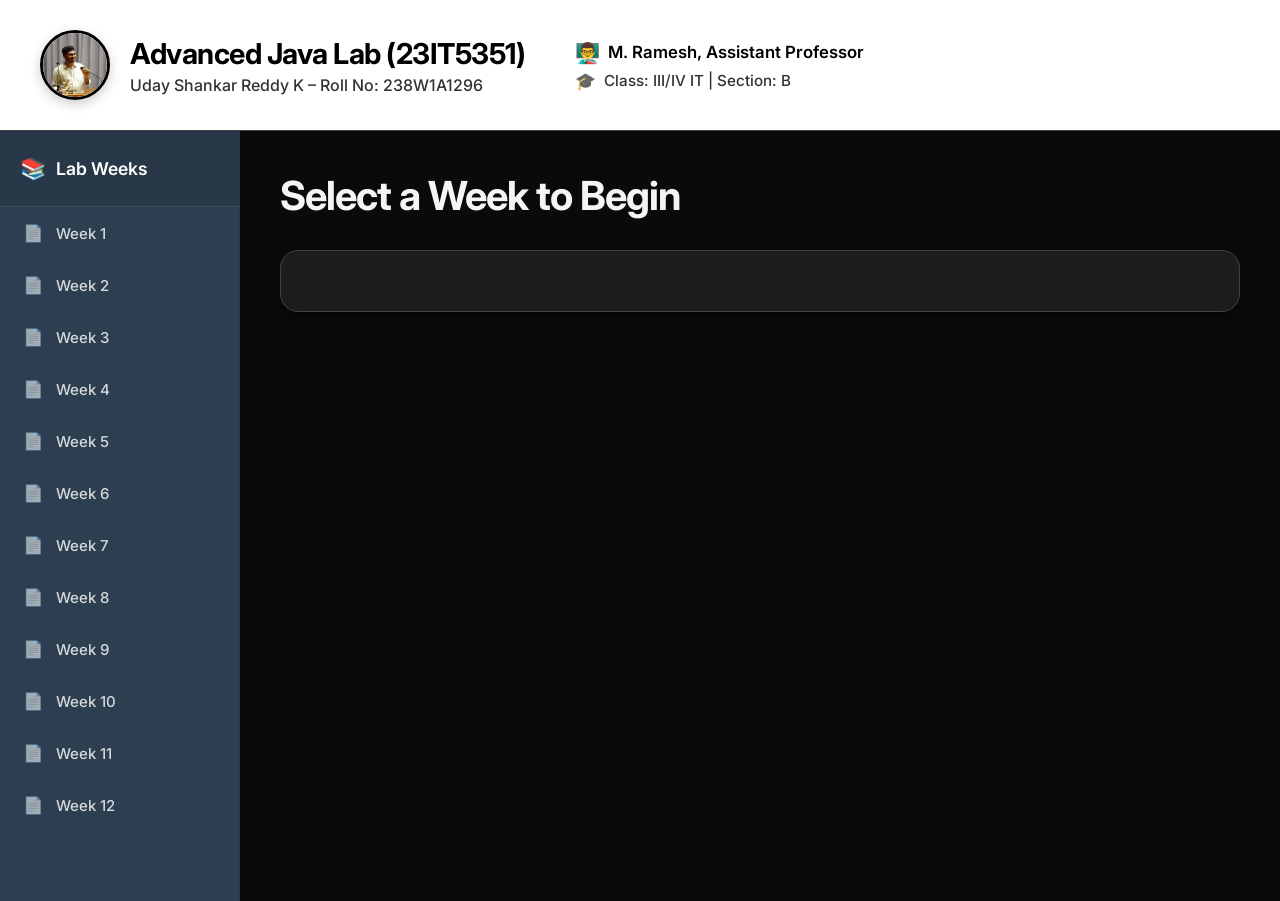
<file: index.html>
<!DOCTYPE html>
<html>
<head>
    <title>Advanced Java Lab (23IT5351) – K. Uday Shankar Reddy</title>
    <link rel="preconnect" href="https://fonts.googleapis.com">
    <link rel="preconnect" href="https://fonts.gstatic.com" crossorigin>
    <link href="https://fonts.googleapis.com/css2?family=Inter:wght@400;500;600;700;800&family=JetBrains+Mono:wght@400;500;600&display=swap" rel="stylesheet">
    <link rel="stylesheet" type="text/css" href="style.css">
    <script src="script.js" defer></script>
    </head>
<body>
<header>
    <div class="header-left">
        <img src="uday.png" alt="Profile" class="profile-picture">
        <div class="header-info">
            <h1>Advanced Java Lab (23IT5351)</h1>
            <h2>Uday Shankar Reddy K – Roll No: 238W1A1296</h2>
        </div>
        <div class="header-right">
        <div class="trainer-info">M. Ramesh, Assistant Professor</div>
        <div class="class-info">Class: III/IV IT | Section: B</div>
    </div>
    </div>
</header>

<div class="main-container">
    <aside class="sidebar">
        <div class="sidebar-header">
            <h3>Lab Weeks</h3>
        </div>
        <div class="week-list">
            <script>
                for (let i = 1; i <= 12; i++) {
                    document.write(`<div class='week-box' onclick='loadWeek(${i})'><span>Week ${i}</span></div>`);
                }
            </script>
        </div>
    </aside>

    <main class="content-area">
        <div id="content-viewer">
            <h2 id="week-title">Select a Week to Begin</h2>
            <div class="content-card">
                <div class="loading" id="loading">
                    <div class="spinner"></div>
                    <p>Loading content...</p>
                </div>
                <iframe id="frame" style="display:none;"></iframe>
                <a id="downloadLink" class="download-btn" download style="display:none;">Download File</a>
            </div>
        </div>
    </main>
</div></body>
</html>
</file>
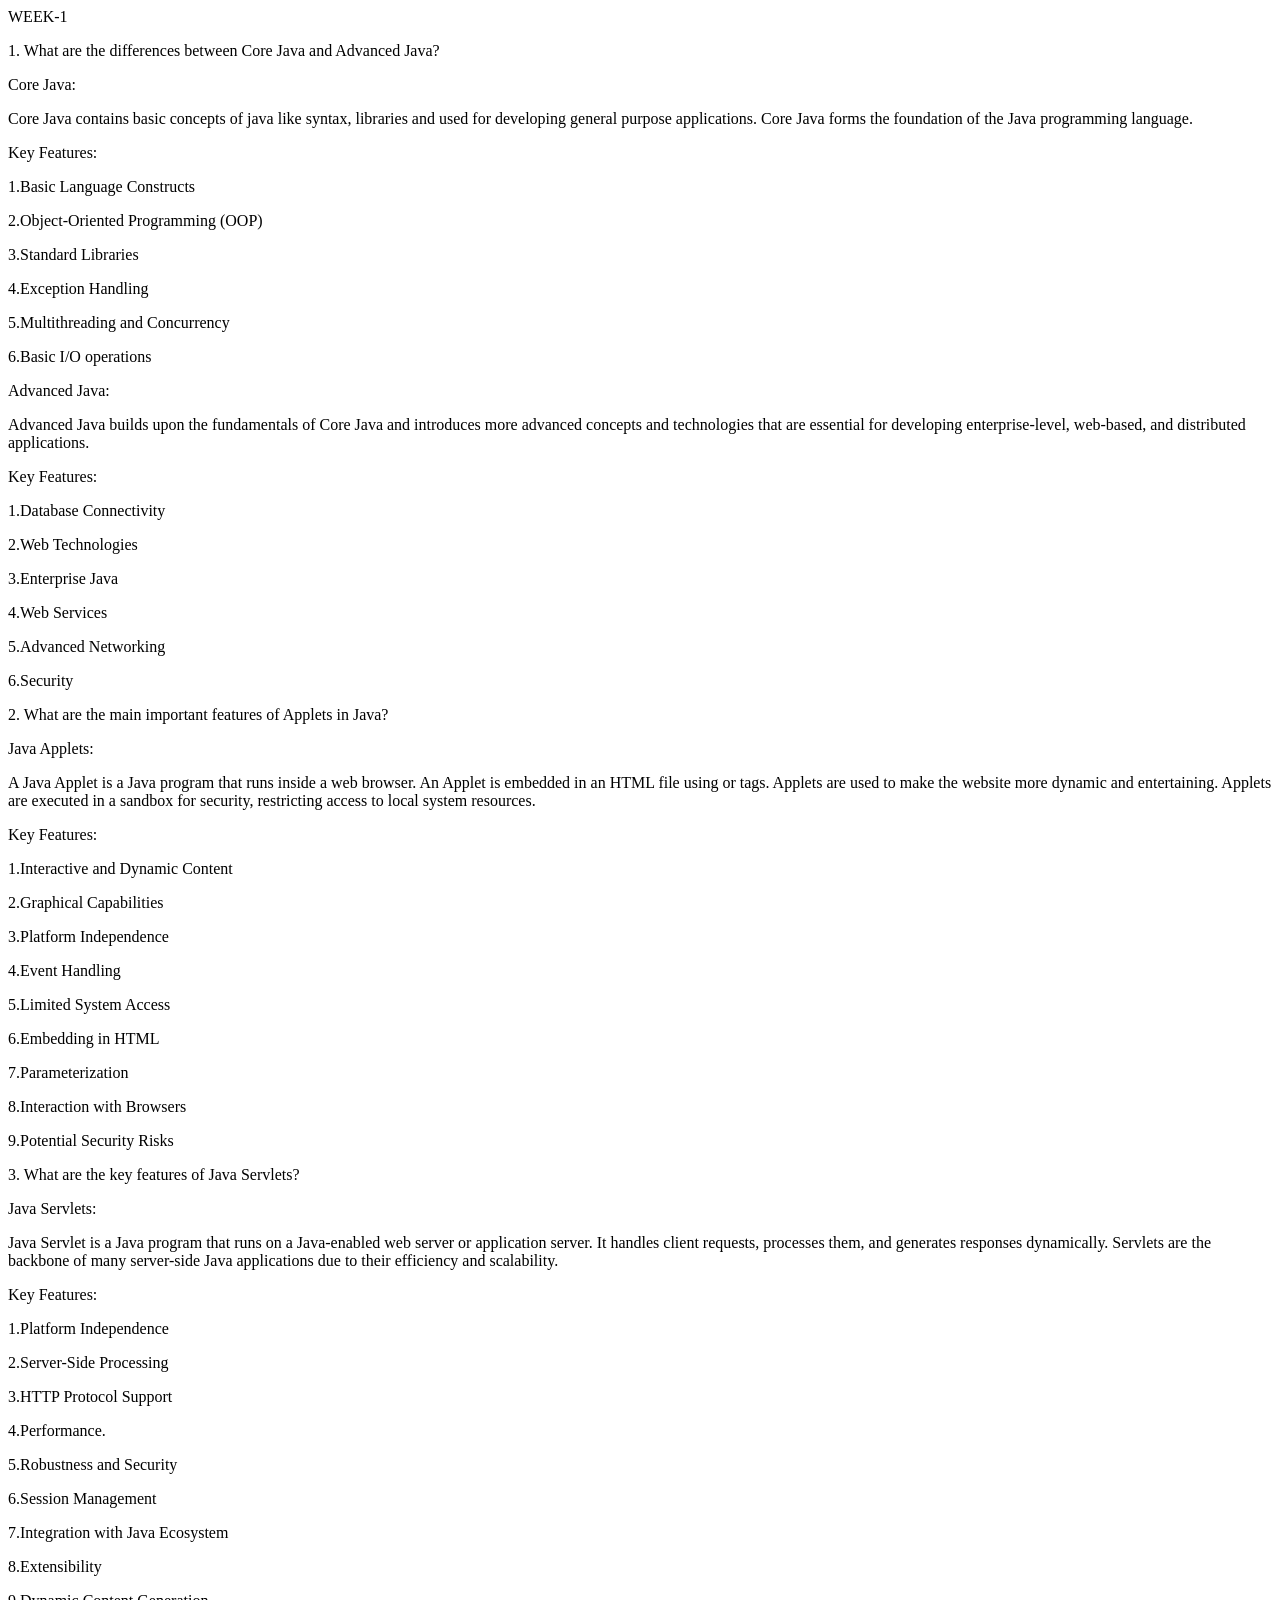
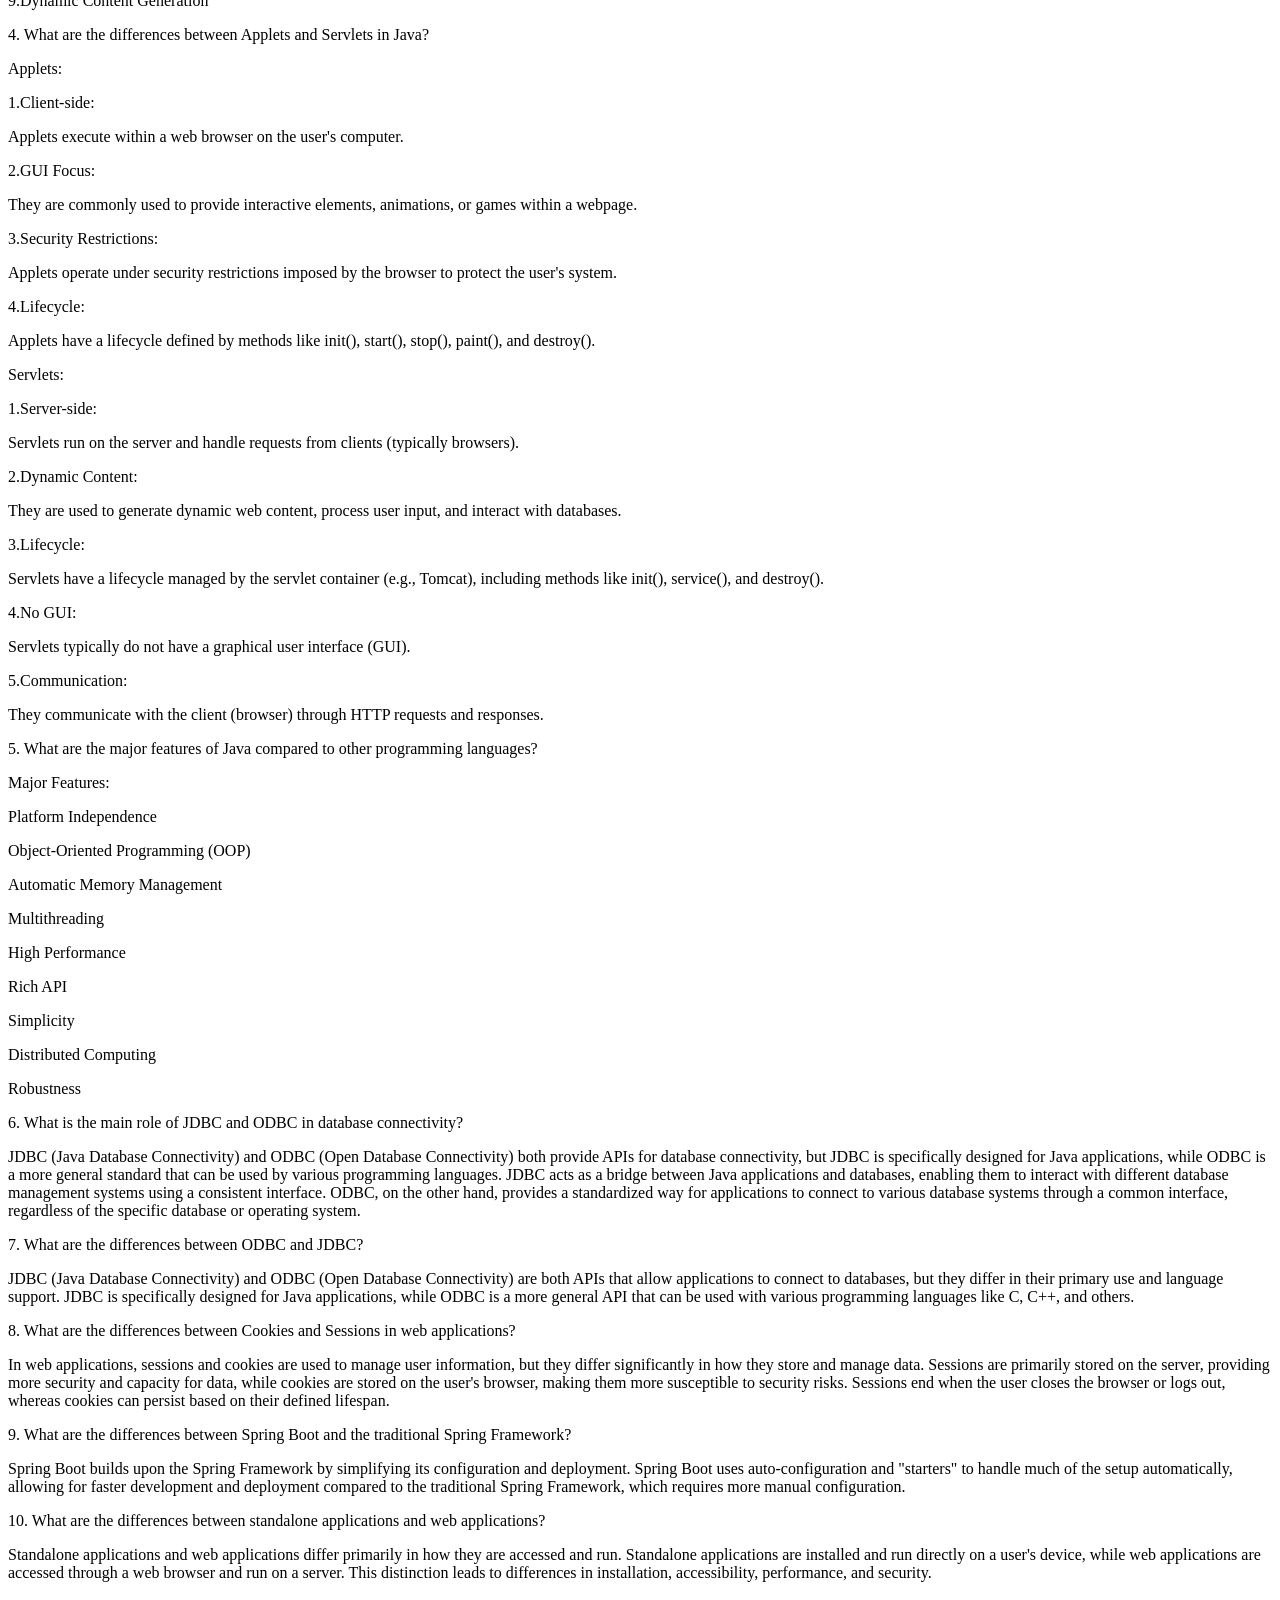
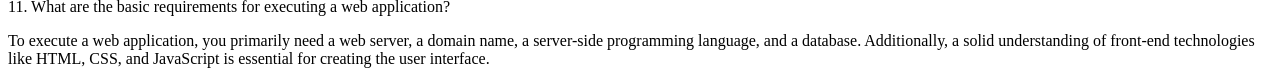
<file: converted/week1.html>
<html><body><p>WEEK-1</p><p>1. What are the differences between Core Java and Advanced Java?</p><p>Core Java:</p><p> Core Java contains basic concepts of java like syntax, libraries and used for developing general purpose applications. Core Java forms the foundation of the Java programming language.</p><p>Key Features:</p><p>1.Basic Language Constructs</p><p>2.Object-Oriented Programming (OOP)</p><p>3.Standard Libraries</p><p>4.Exception Handling</p><p>5.Multithreading and Concurrency</p><p>6.Basic I/O operations</p><p>Advanced Java:</p><p>Advanced Java builds upon the fundamentals of Core Java and introduces more advanced concepts and technologies that are essential for developing enterprise-level, web-based, and distributed applications.</p><p>Key Features:</p><p>1.Database Connectivity</p><p>2.Web Technologies</p><p>3.Enterprise Java</p><p>4.Web Services</p><p>5.Advanced Networking</p><p>6.Security</p><p>2. What are the main important features of Applets in Java?</p><p>Java Applets:</p><p>A Java Applet is a Java program that runs inside a web browser. An Applet is embedded in an HTML file using <applet> or <objects> tags. Applets are used to make the website more dynamic and entertaining. Applets are executed in a sandbox for security, restricting access to local system resources.</p><p>Key Features:</p><p>1.Interactive and Dynamic Content</p><p>2.Graphical Capabilities</p><p>3.Platform Independence</p><p>4.Event Handling</p><p>5.Limited System Access</p><p>6.Embedding in HTML</p><p>7.Parameterization</p><p>8.Interaction with Browsers</p><p>9.Potential Security Risks</p><p>3. What are the key features of Java Servlets?</p><p>Java Servlets:</p><p>Java Servlet is a Java program that runs on a Java-enabled web server or application server. It handles client requests, processes them, and generates responses dynamically. Servlets are the backbone of many server-side Java applications due to their efficiency and scalability.</p><p>Key Features:</p><p>1.Platform Independence</p><p>2.Server-Side Processing </p><p>3.HTTP Protocol Support</p><p>4.Performance. </p><p>5.Robustness and Security</p><p>6.Session Management</p><p>7.Integration with Java Ecosystem</p><p>8.Extensibility</p><p>9.Dynamic Content Generation</p><p>4. What are the differences between Applets and Servlets in Java?</p><p>Applets:</p><p>1.Client-side:</p><p>Applets execute within a web browser on the user's computer. </p><p>2.GUI Focus:</p><p>They are commonly used to provide interactive elements, animations, or games within a webpage. </p><p>3.Security Restrictions:</p><p>Applets operate under security restrictions imposed by the browser to protect the user's system. </p><p>4.Lifecycle:</p><p>Applets have a lifecycle defined by methods like init(), start(), stop(), paint(), and destroy(). </p><p>Servlets:</p><p>1.Server-side:</p><p>Servlets run on the server and handle requests from clients (typically browsers). </p><p>2.Dynamic Content:</p><p>They are used to generate dynamic web content, process user input, and interact with databases. </p><p>3.Lifecycle:</p><p>Servlets have a lifecycle managed by the servlet container (e.g., Tomcat), including methods like init(), service(), and destroy(). </p><p>4.No GUI:</p><p>Servlets typically do not have a graphical user interface (GUI). </p><p>5.Communication:</p><p>They communicate with the client (browser) through HTTP requests and responses. </p><p>5. What are the major features of Java compared to other programming languages?</p><p>Major Features:</p><p>Platform Independence</p><p>Object-Oriented Programming (OOP)</p><p>Automatic Memory Management</p><p>Multithreading</p><p>High Performance</p><p>Rich API</p><p>Simplicity</p><p>Distributed Computing</p><p>Robustness</p><p>6. What is the main role of JDBC and ODBC in database connectivity?</p><p>JDBC (Java Database Connectivity) and ODBC (Open Database Connectivity) both provide APIs for database connectivity, but JDBC is specifically designed for Java applications, while ODBC is a more general standard that can be used by various programming languages. JDBC acts as a bridge between Java applications and databases, enabling them to interact with different database management systems using a consistent interface. ODBC, on the other hand, provides a standardized way for applications to connect to various database systems through a common interface, regardless of the specific database or operating system. </p><p>7. What are the differences between ODBC and JDBC?</p><p>JDBC (Java Database Connectivity) and ODBC (Open Database Connectivity) are both APIs that allow applications to connect to databases, but they differ in their primary use and language support. JDBC is specifically designed for Java applications, while ODBC is a more general API that can be used with various programming languages like C, C++, and others. </p><p>8. What are the differences between Cookies and Sessions in web applications?</p><p>In web applications, sessions and cookies are used to manage user information, but they differ significantly in how they store and manage data. Sessions are primarily stored on the server, providing more security and capacity for data, while cookies are stored on the user's browser, making them more susceptible to security risks. Sessions end when the user closes the browser or logs out, whereas cookies can persist based on their defined lifespan. </p><p>9. What are the differences between Spring Boot and the traditional Spring Framework?</p><p>Spring Boot builds upon the Spring Framework by simplifying its configuration and deployment. Spring Boot uses auto-configuration and "starters" to handle much of the setup automatically, allowing for faster development and deployment compared to the traditional Spring Framework, which requires more manual configuration. </p><p>10. What are the differences between standalone applications and web applications?</p><p>Standalone applications and web applications differ primarily in how they are accessed and run. Standalone applications are installed and run directly on a user's device, while web applications are accessed through a web browser and run on a server. This distinction leads to differences in installation, accessibility, performance, and security. </p><p>11. What are the basic requirements for executing a web application?</p><p>To execute   a web application, you primarily need a web server, a domain name, a server-side programming language, and a database. Additionally, a solid understanding of front-end technologies like HTML, CSS, and JavaScript is essential for creating the user interface. </p><p></p><p></p><p></p><p></p><p></p><p></p></body></html>
</file>
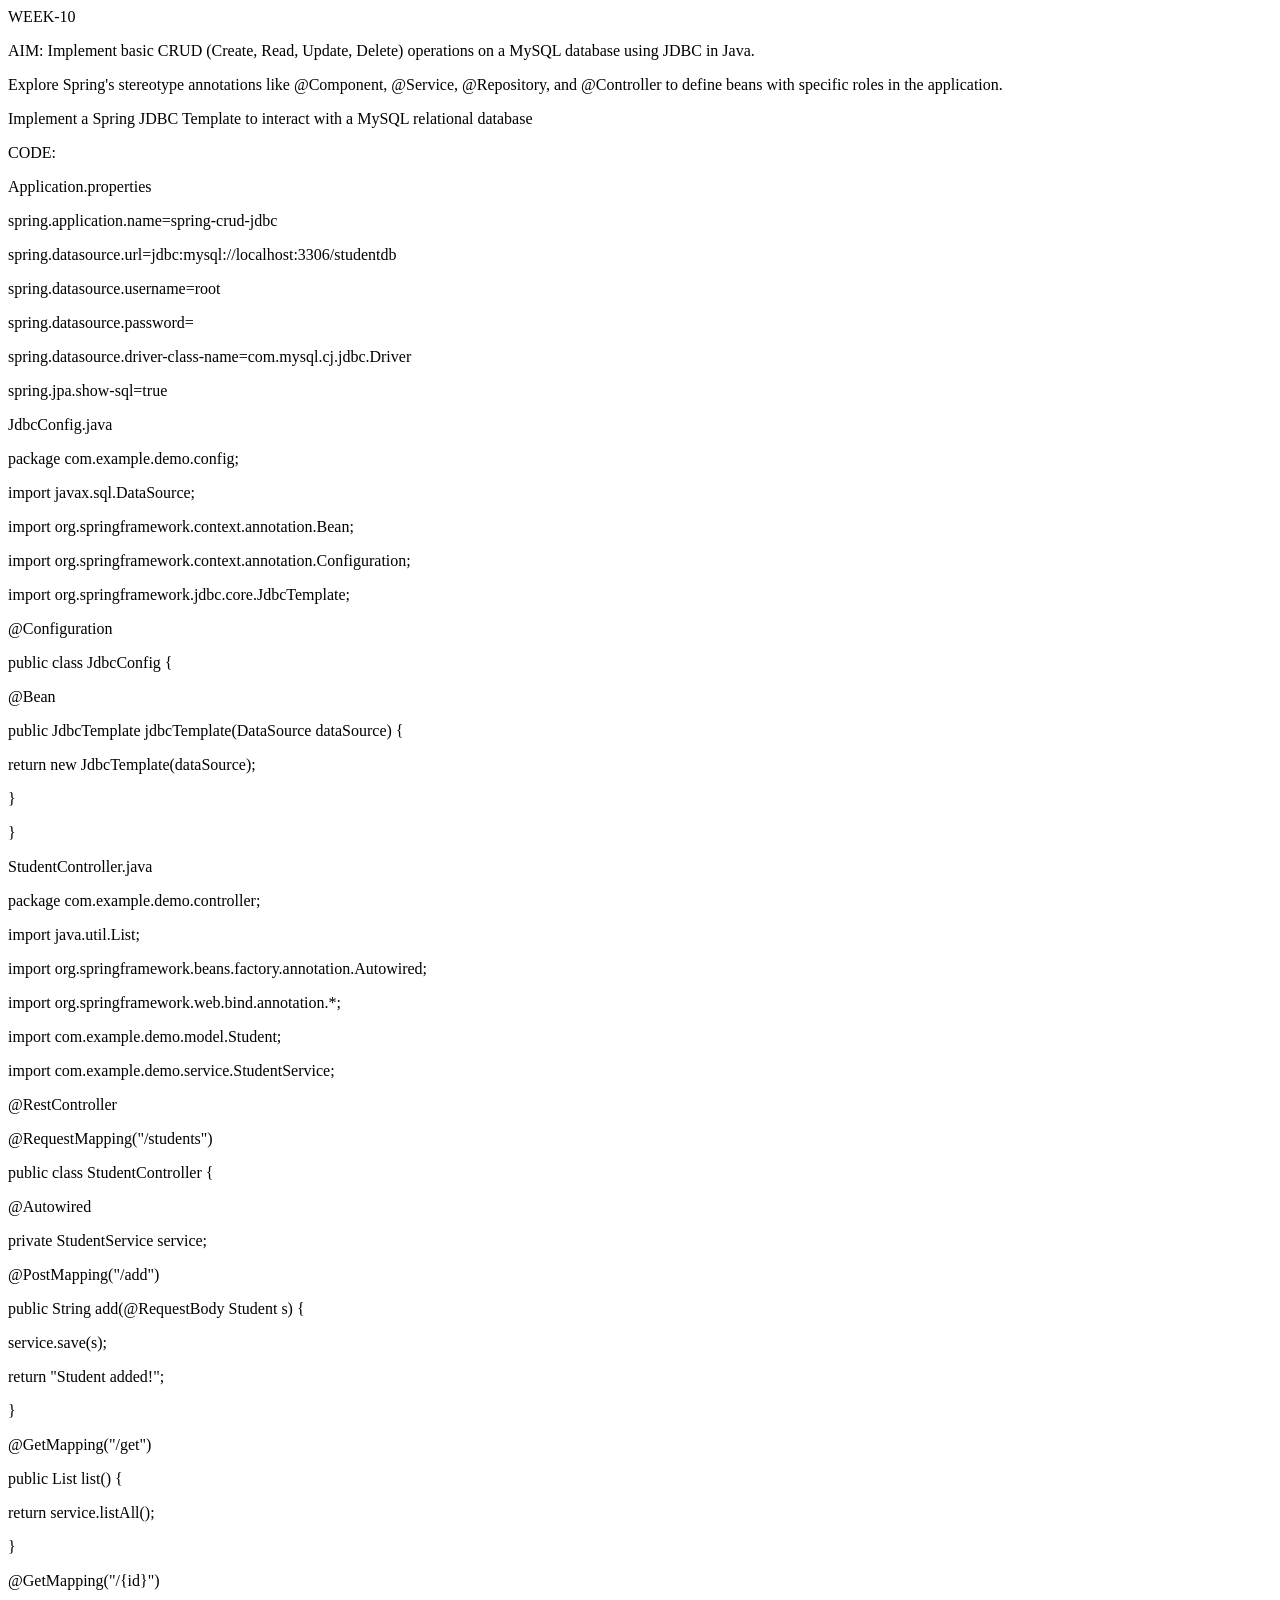
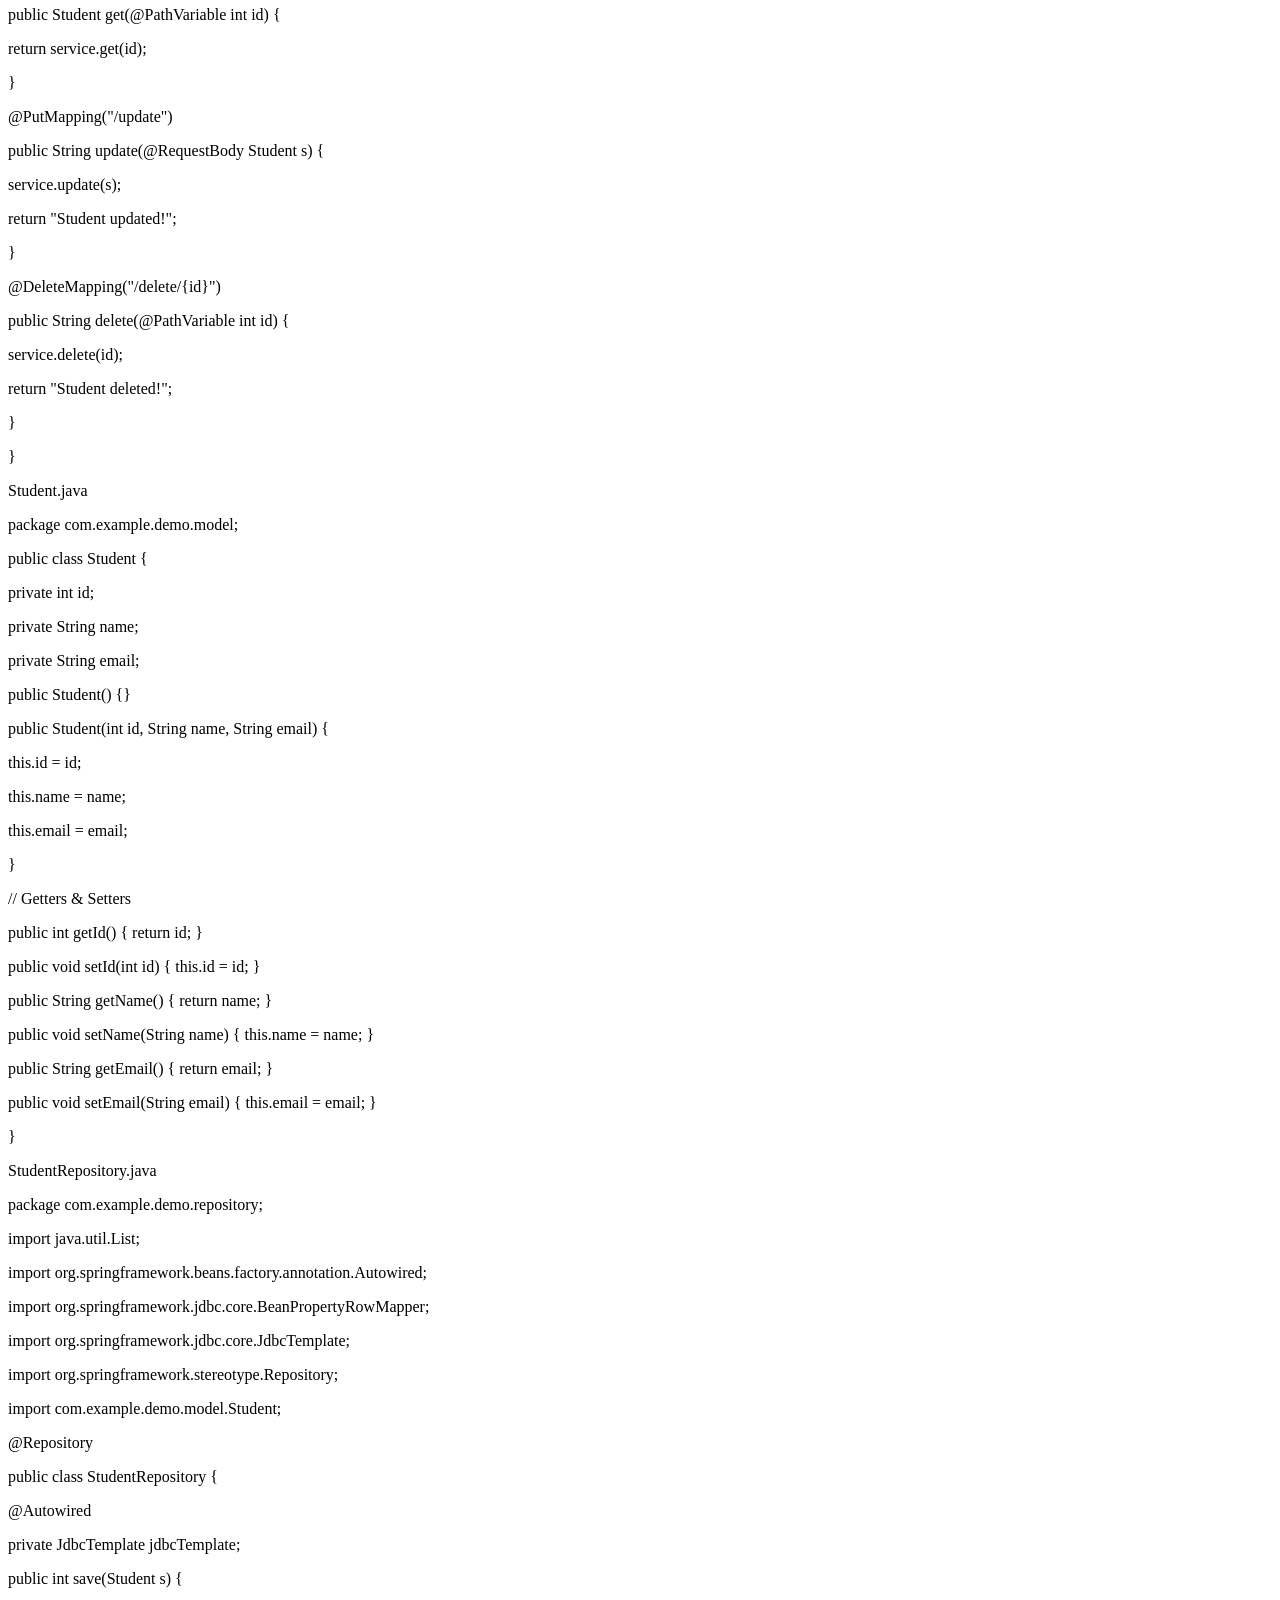
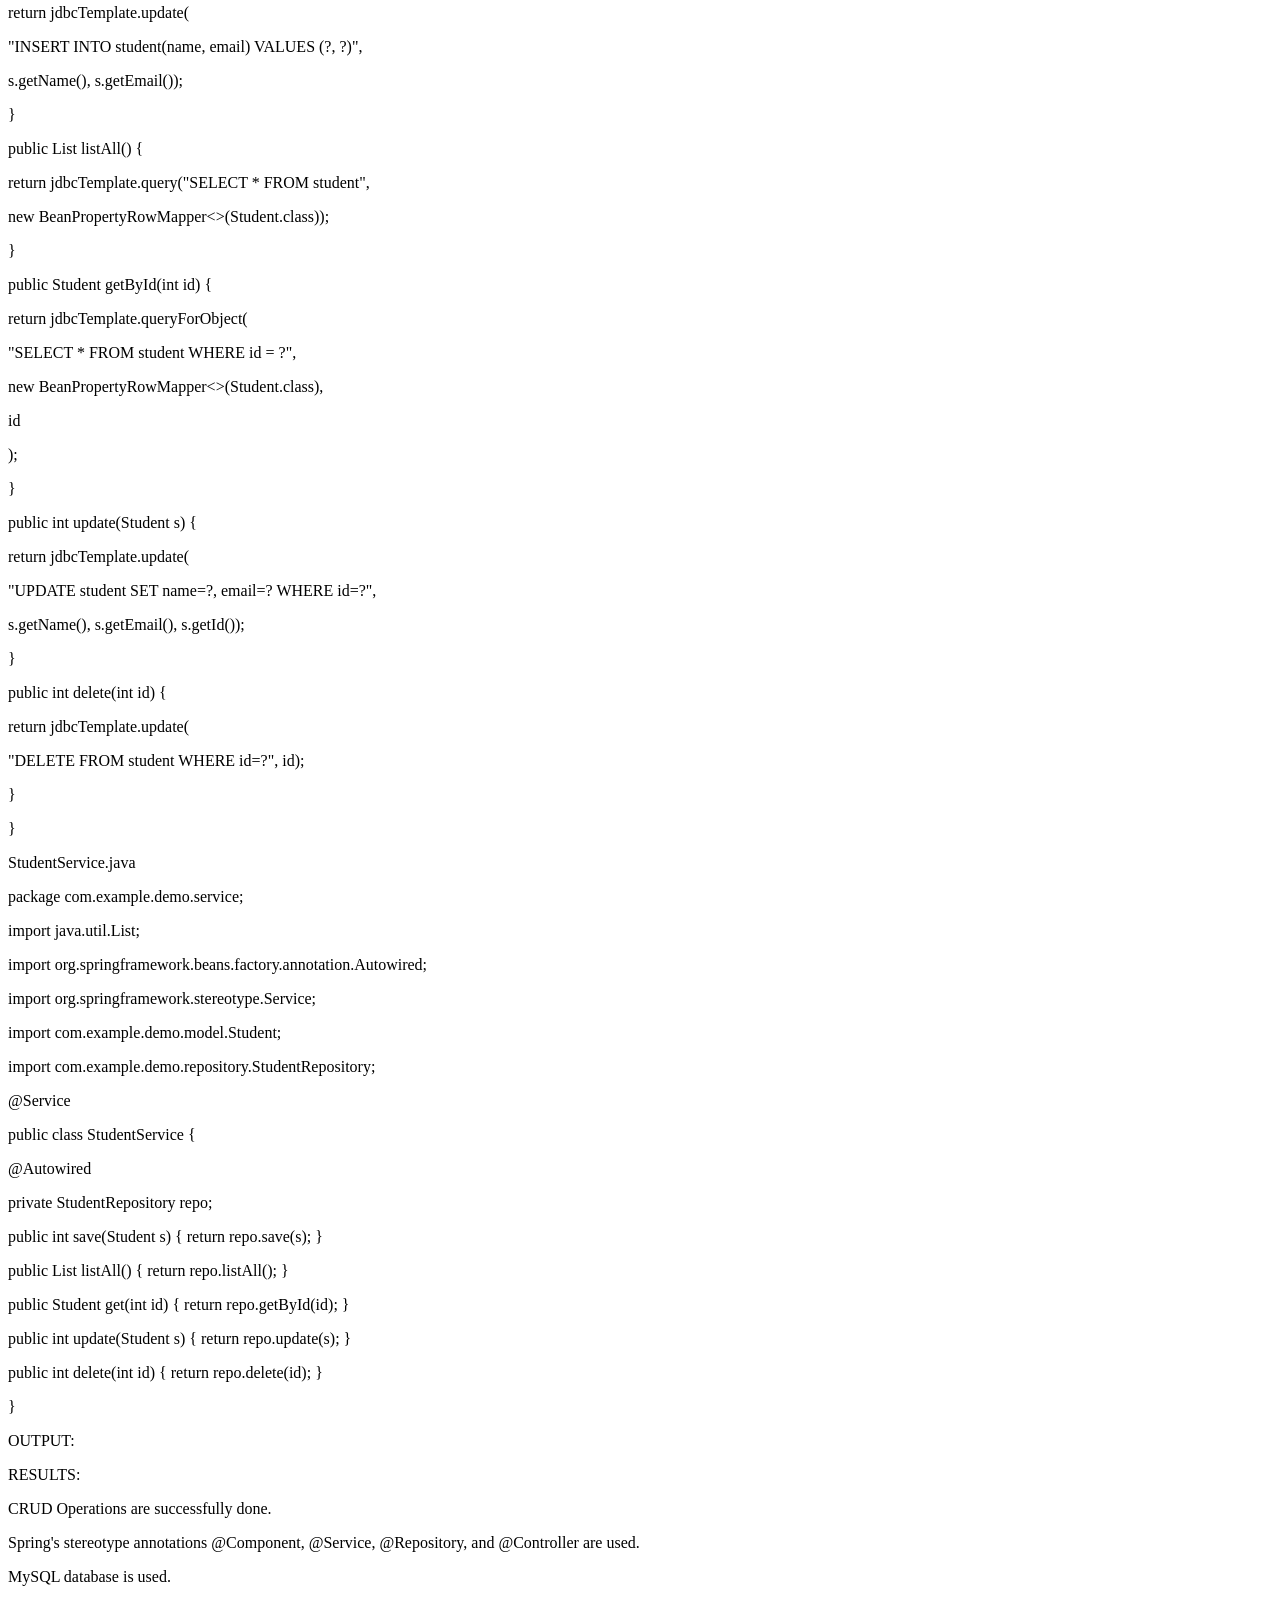
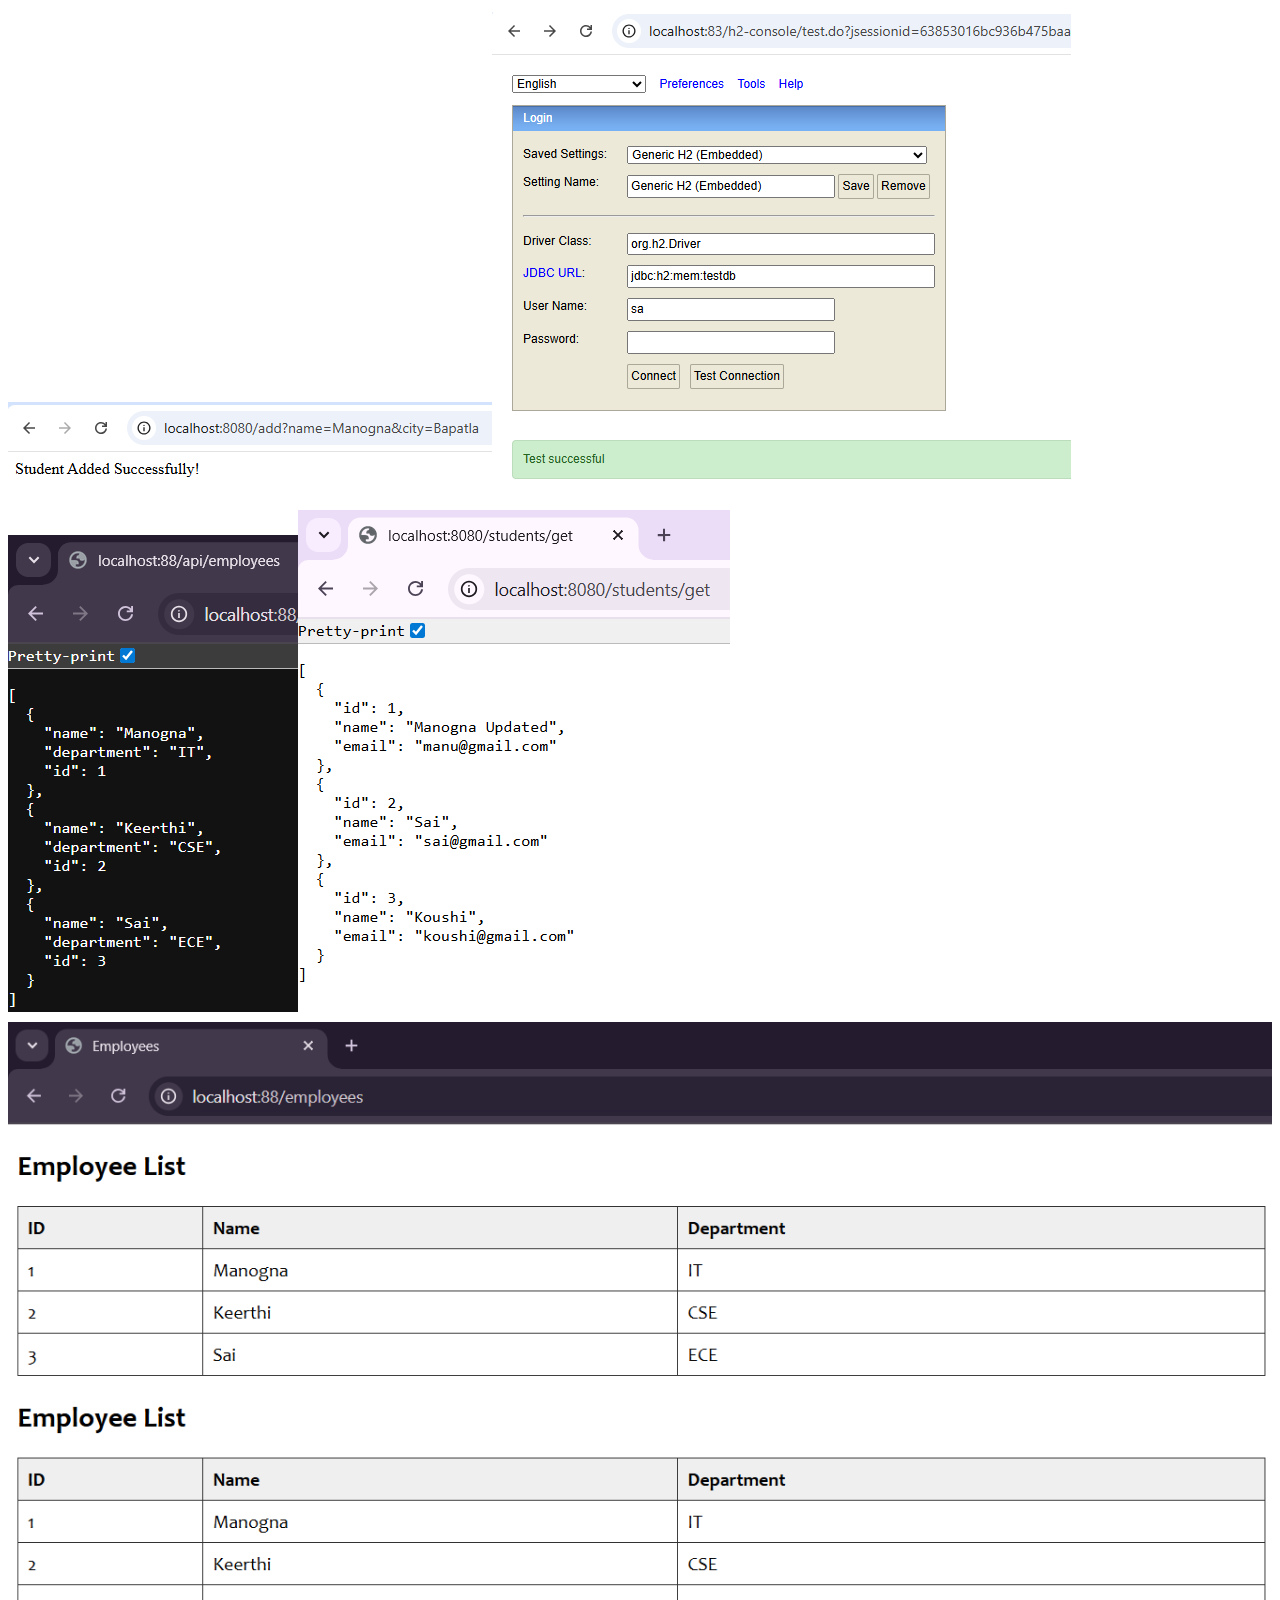
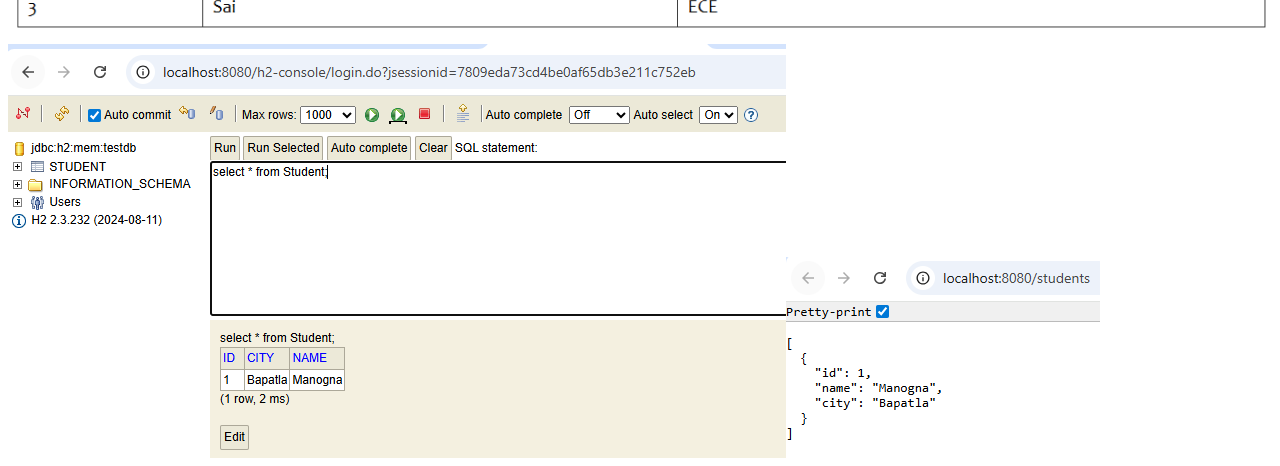
<file: converted/week10.html>
<html><body><p>WEEK-10</p><p></p><p></p><p>AIM: Implement basic CRUD (Create, Read, Update, Delete) operations on a MySQL database using JDBC in Java. </p><p>Explore Spring's stereotype annotations like @Component, @Service, @Repository, and @Controller to define beans with specific roles in the application.</p><p>Implement a Spring JDBC Template to interact with a MySQL relational database</p><p> </p><p>CODE:</p><p>Application.properties</p><p>spring.application.name=spring-crud-jdbc</p><p>spring.datasource.url=jdbc:mysql://localhost:3306/studentdb</p><p>spring.datasource.username=root</p><p>spring.datasource.password=</p><p>spring.datasource.driver-class-name=com.mysql.cj.jdbc.Driver</p><p></p><p>spring.jpa.show-sql=true</p><p></p><p>JdbcConfig.java</p><p>package com.example.demo.config;</p><p></p><p>import javax.sql.DataSource;</p><p>import org.springframework.context.annotation.Bean;</p><p>import org.springframework.context.annotation.Configuration;</p><p>import org.springframework.jdbc.core.JdbcTemplate;</p><p></p><p>@Configuration</p><p>public class JdbcConfig {</p><p></p><p>    @Bean</p><p>    public JdbcTemplate jdbcTemplate(DataSource dataSource) {</p><p>        return new JdbcTemplate(dataSource);</p><p>    }</p><p>}</p><p></p><p>StudentController.java</p><p>package com.example.demo.controller;</p><p></p><p>import java.util.List;</p><p>import org.springframework.beans.factory.annotation.Autowired;</p><p>import org.springframework.web.bind.annotation.*;</p><p></p><p>import com.example.demo.model.Student;</p><p>import com.example.demo.service.StudentService;</p><p></p><p>@RestController</p><p>@RequestMapping("/students")</p><p>public class StudentController {</p><p></p><p>    @Autowired</p><p>    private StudentService service;</p><p></p><p>    @PostMapping("/add")</p><p>    public String add(@RequestBody Student s) {</p><p>        service.save(s);</p><p>        return "Student added!";</p><p>    }</p><p></p><p>    @GetMapping("/get")</p><p>    public List<Student> list() {</p><p>        return service.listAll();</p><p>    }</p><p></p><p>    @GetMapping("/{id}")</p><p>    public Student get(@PathVariable int id) {</p><p>        return service.get(id);</p><p>    }</p><p></p><p>    @PutMapping("/update")</p><p>    public String update(@RequestBody Student s) {</p><p>        service.update(s);</p><p>        return "Student updated!";</p><p>    }</p><p></p><p>    @DeleteMapping("/delete/{id}")</p><p>    public String delete(@PathVariable int id) {</p><p>        service.delete(id);</p><p>        return "Student deleted!";</p><p>    }</p><p>}</p><p></p><p>Student.java</p><p>package com.example.demo.model;</p><p></p><p>public class Student {</p><p>    private int id;</p><p>    private String name;</p><p>    private String email;</p><p></p><p>    public Student() {}</p><p></p><p>    public Student(int id, String name, String email) {</p><p>        this.id = id;</p><p>        this.name = name;</p><p>        this.email = email;</p><p>    }</p><p></p><p>    // Getters & Setters</p><p>    public int getId() { return id; }</p><p>    public void setId(int id) { this.id = id; }</p><p>    public String getName() { return name; }</p><p>    public void setName(String name) { this.name = name; }</p><p>    public String getEmail() { return email; }</p><p>    public void setEmail(String email) { this.email = email; }</p><p>}</p><p></p><p>StudentRepository.java</p><p>package com.example.demo.repository;</p><p></p><p>import java.util.List;</p><p>import org.springframework.beans.factory.annotation.Autowired;</p><p>import org.springframework.jdbc.core.BeanPropertyRowMapper;</p><p>import org.springframework.jdbc.core.JdbcTemplate;</p><p>import org.springframework.stereotype.Repository;</p><p>import com.example.demo.model.Student;</p><p></p><p>@Repository</p><p>public class StudentRepository {</p><p></p><p>    @Autowired</p><p>    private JdbcTemplate jdbcTemplate;</p><p></p><p>    public int save(Student s) {</p><p>        return jdbcTemplate.update(</p><p>            "INSERT INTO student(name, email) VALUES (?, ?)",</p><p>            s.getName(), s.getEmail());</p><p>    }</p><p></p><p>    public List<Student> listAll() {</p><p>        return jdbcTemplate.query("SELECT * FROM student",</p><p>            new BeanPropertyRowMapper<>(Student.class));</p><p>    }</p><p></p><p>    public Student getById(int id) {</p><p>        return jdbcTemplate.queryForObject(</p><p>            "SELECT * FROM student WHERE id = ?",</p><p>            new BeanPropertyRowMapper<>(Student.class),</p><p>            id</p><p>        );</p><p>    }</p><p></p><p>    public int update(Student s) {</p><p>        return jdbcTemplate.update(</p><p>            "UPDATE student SET name=?, email=? WHERE id=?",</p><p>            s.getName(), s.getEmail(), s.getId());</p><p>    }</p><p></p><p>    public int delete(int id) {</p><p>        return jdbcTemplate.update(</p><p>            "DELETE FROM student WHERE id=?", id);</p><p>    }</p><p>}</p><p></p><p>StudentService.java</p><p>package com.example.demo.service;</p><p></p><p>import java.util.List;</p><p>import org.springframework.beans.factory.annotation.Autowired;</p><p>import org.springframework.stereotype.Service;</p><p>import com.example.demo.model.Student;</p><p>import com.example.demo.repository.StudentRepository;</p><p></p><p>@Service</p><p>public class StudentService {</p><p></p><p>    @Autowired</p><p>    private StudentRepository repo;</p><p></p><p>    public int save(Student s) { return repo.save(s); }</p><p></p><p>    public List<Student> listAll() { return repo.listAll(); }</p><p></p><p>    public Student get(int id) { return repo.getById(id); }</p><p></p><p>    public int update(Student s) { return repo.update(s); }</p><p></p><p>    public int delete(int id) { return repo.delete(id); }</p><p>}</p><p></p><p>OUTPUT:</p><p></p><p></p><p></p><p> </p><p></p><p></p><p></p><p></p><p></p><p>RESULTS:</p><p>CRUD Operations are successfully done. </p><p>Spring's stereotype annotations @Component, @Service, @Repository, and @Controller are used.</p><p>MySQL database is used.</p><p></p><p></p><img src="image4.png" style="max-width:100%; margin-top:10px;"><img src="image3.png" style="max-width:100%; margin-top:10px;"><img src="image2.png" style="max-width:100%; margin-top:10px;"><img src="image7.png" style="max-width:100%; margin-top:10px;"><img src="image1.png" style="max-width:100%; margin-top:10px;"><img src="image6.png" style="max-width:100%; margin-top:10px;"><img src="image5.png" style="max-width:100%; margin-top:10px;"></body></html>
</file>
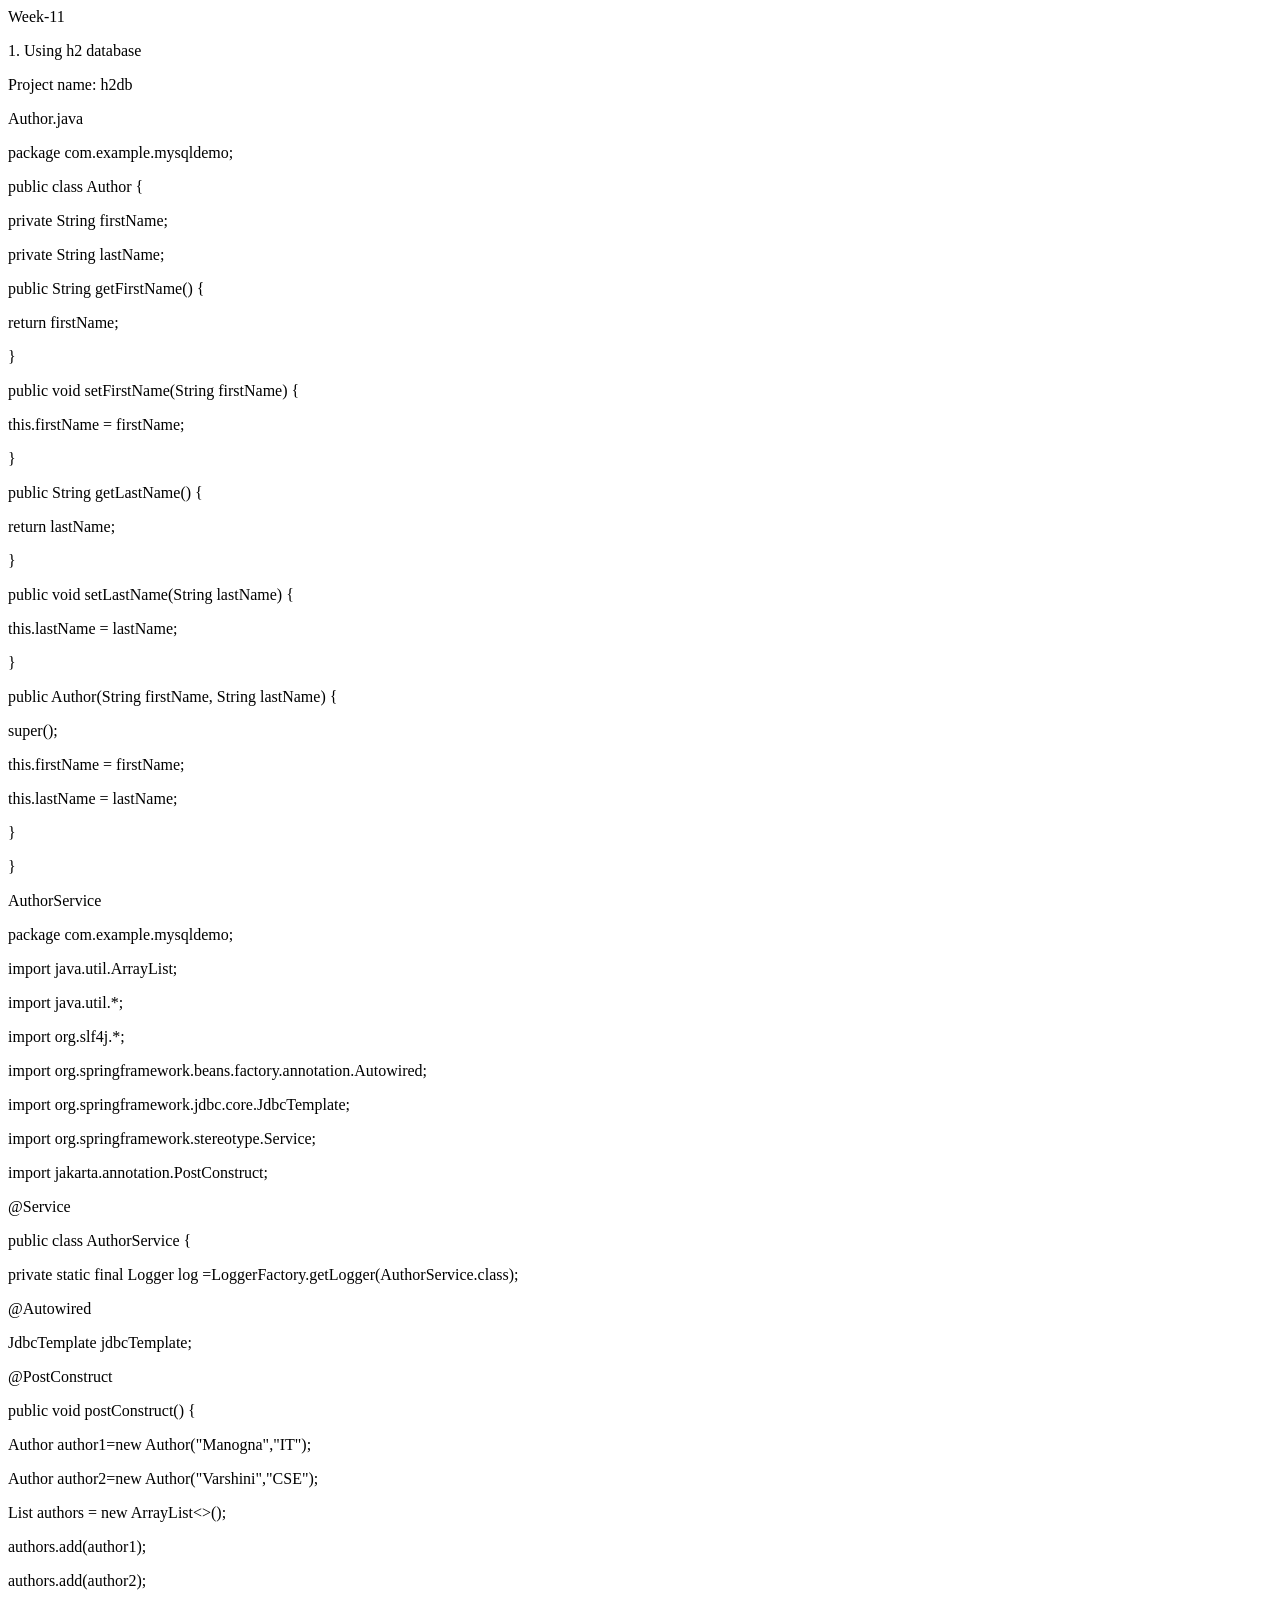
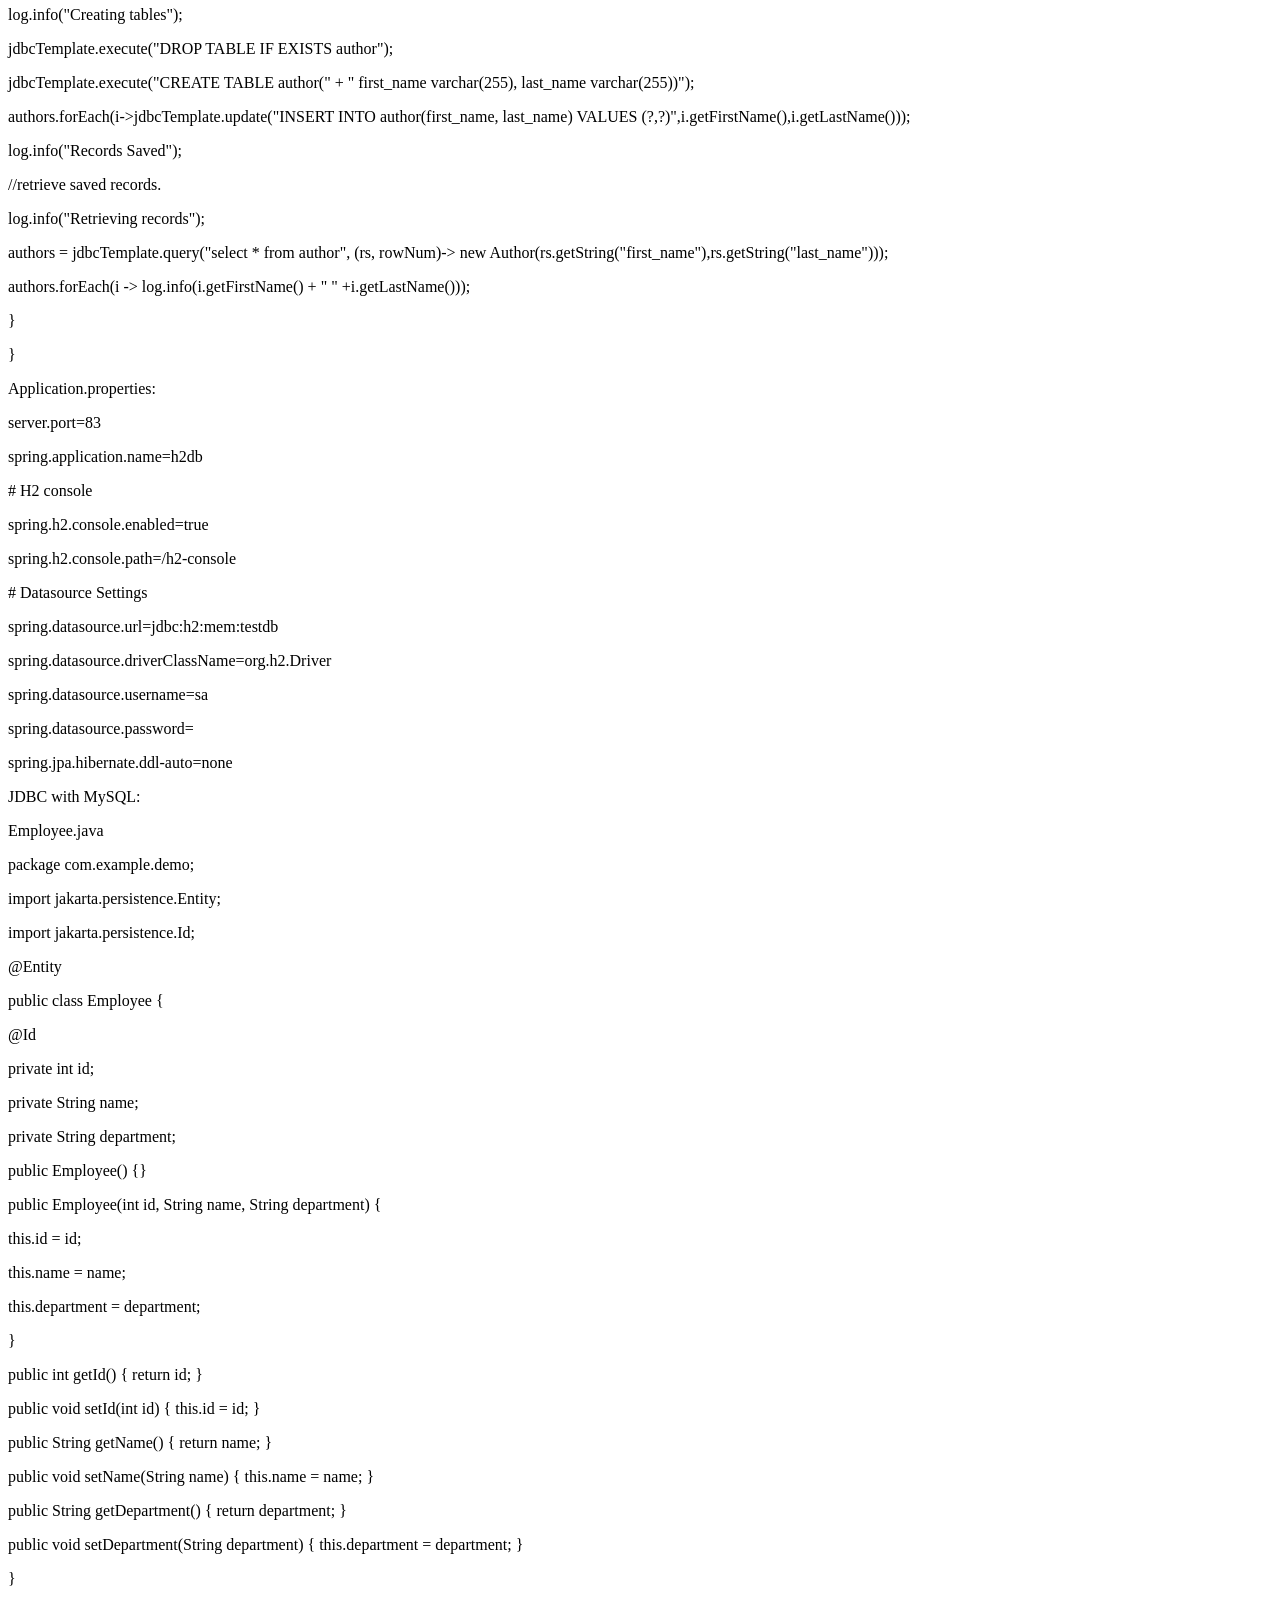
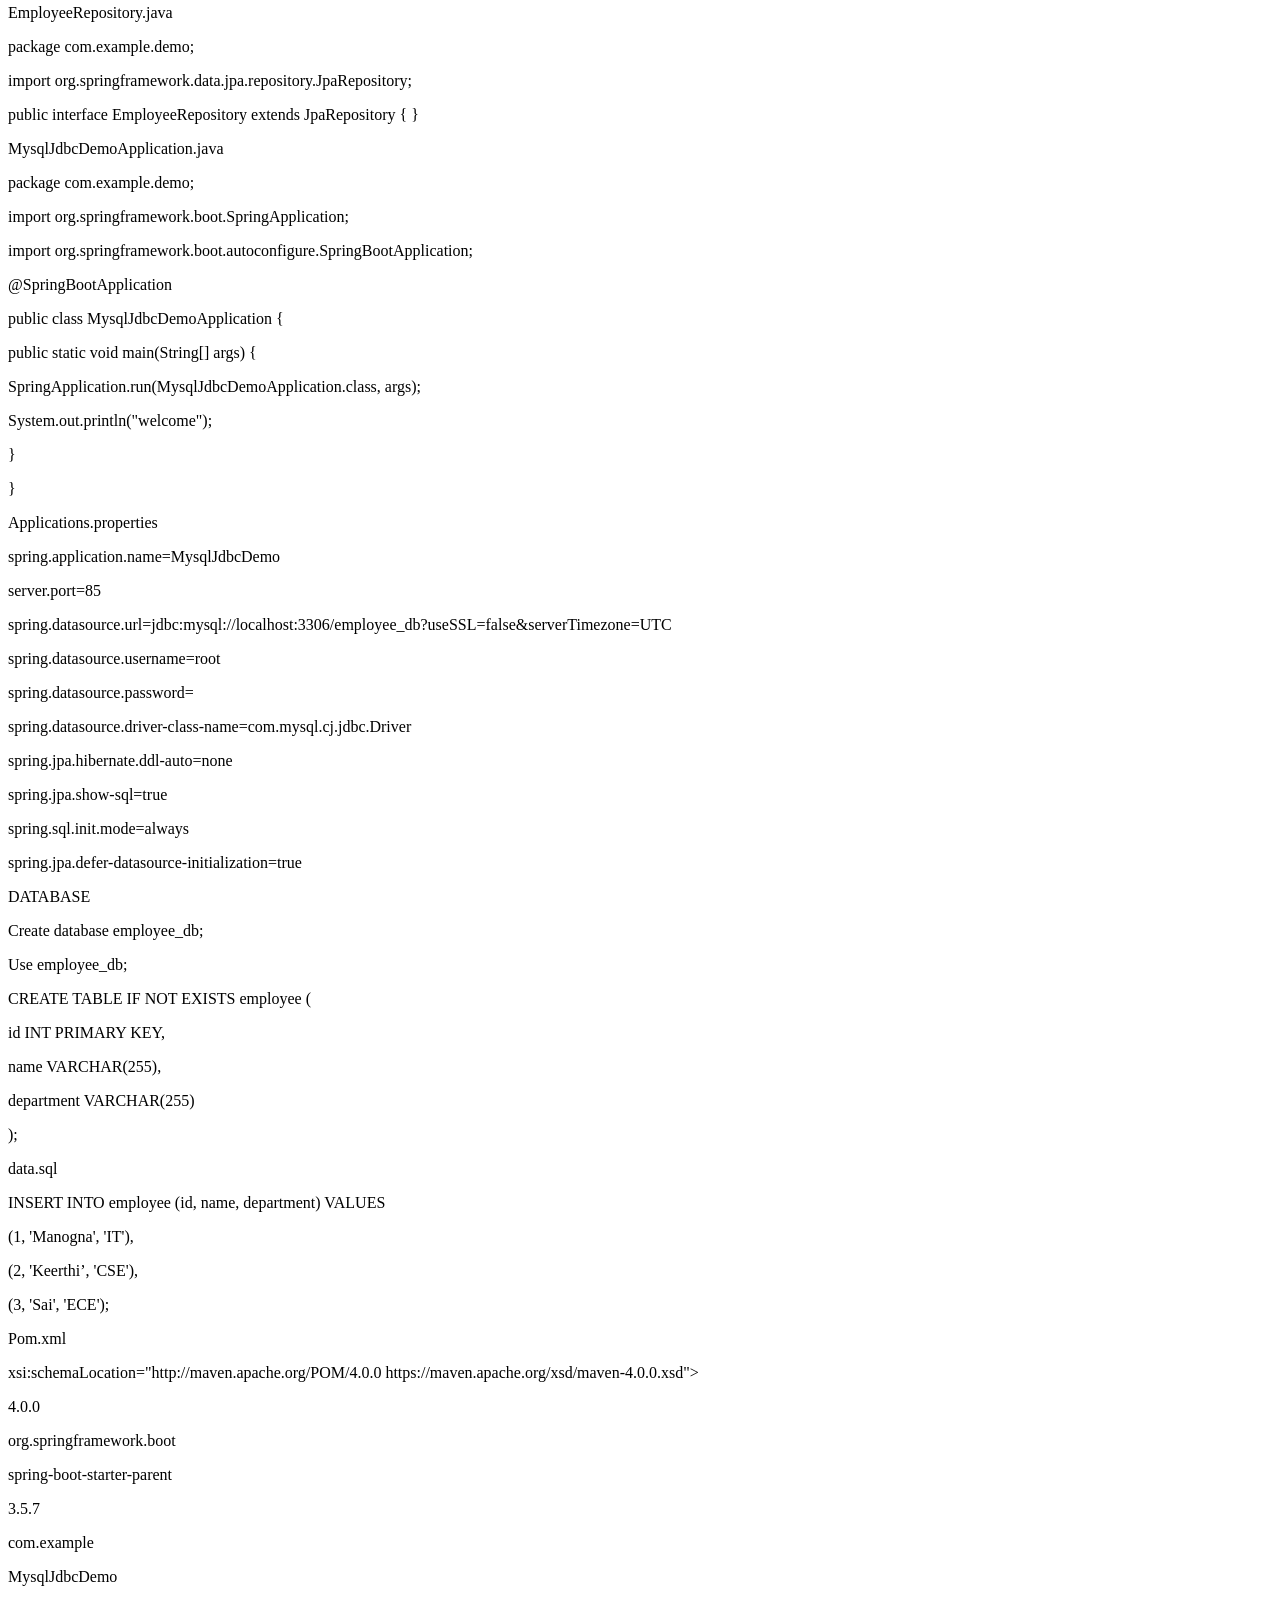
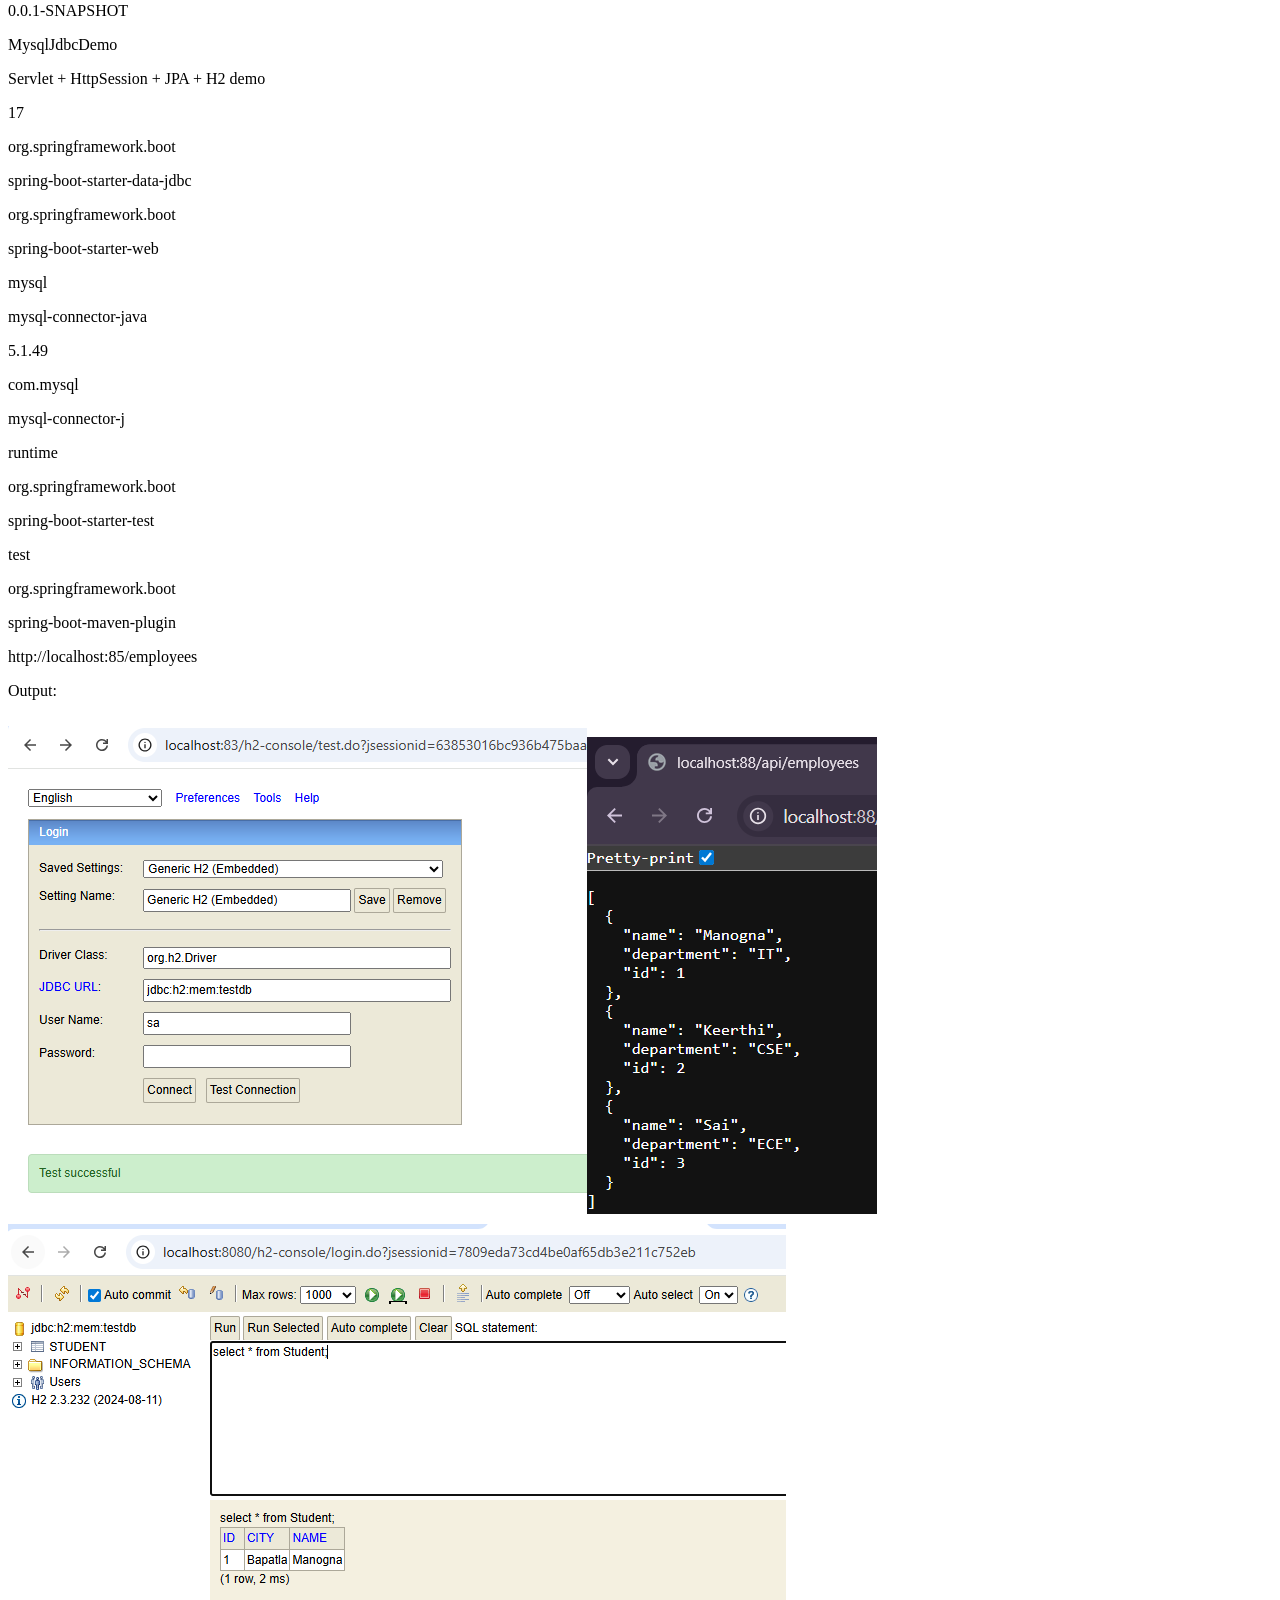
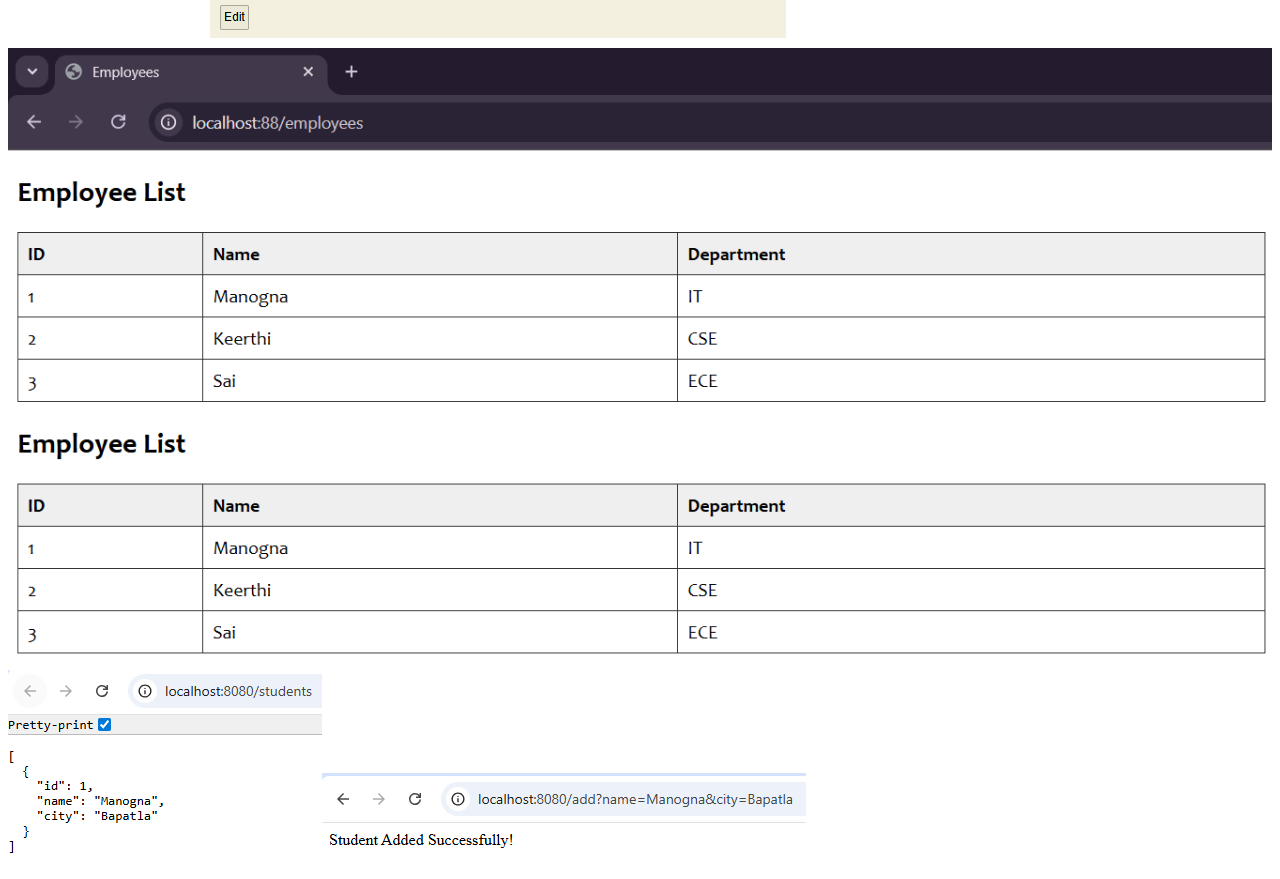
<file: converted/week11.html>
<html><body><p>Week-11</p><p>1. Using h2 database</p><p>Project name: h2db</p><p>Author.java</p><p>package com.example.mysqldemo;</p><p></p><p>public class Author {</p><p>private String firstName;</p><p>private String lastName;</p><p>public String getFirstName() {</p><p>return firstName;</p><p>}</p><p>public void setFirstName(String firstName) {</p><p>this.firstName = firstName;</p><p>}</p><p>public String getLastName() {</p><p>return lastName;</p><p>}</p><p>public void setLastName(String lastName) {</p><p>this.lastName = lastName;</p><p>}</p><p>public Author(String firstName, String lastName) {</p><p>super();</p><p>this.firstName = firstName;</p><p>this.lastName = lastName;</p><p>}</p><p>}</p><p></p><p>AuthorService</p><p>package com.example.mysqldemo;</p><p>import java.util.ArrayList;</p><p>import java.util.*;</p><p>import org.slf4j.*;</p><p>import org.springframework.beans.factory.annotation.Autowired;</p><p>import org.springframework.jdbc.core.JdbcTemplate;</p><p>import org.springframework.stereotype.Service;</p><p>import jakarta.annotation.PostConstruct; </p><p></p><p></p><p>@Service</p><p>public class AuthorService {</p><p>private static final Logger log =LoggerFactory.getLogger(AuthorService.class);</p><p>@Autowired</p><p>JdbcTemplate jdbcTemplate;</p><p>@PostConstruct</p><p>public void postConstruct() {</p><p>	Author author1=new Author("Manogna","IT");</p><p>	Author author2=new Author("Varshini","CSE");</p><p>	List <Author> authors = new ArrayList<>();</p><p>	authors.add(author1);</p><p>	authors.add(author2);</p><p>log.info("Creating tables");</p><p>	jdbcTemplate.execute("DROP TABLE IF EXISTS author");</p><p>	jdbcTemplate.execute("CREATE TABLE author(" + " first_name varchar(255), last_name varchar(255))");</p><p>authors.forEach(i->jdbcTemplate.update("INSERT INTO author(first_name, last_name) VALUES (?,?)",i.getFirstName(),i.getLastName()));</p><p>log.info("Records Saved");</p><p>//retrieve saved records.</p><p>log.info("Retrieving records");</p><p>authors = jdbcTemplate.query("select * from author", (rs, rowNum)-> new Author(rs.getString("first_name"),rs.getString("last_name")));</p><p>authors.forEach(i -> log.info(i.getFirstName() + " " +i.getLastName()));</p><p>}</p><p>} </p><p></p><p>Application.properties:</p><p>server.port=83</p><p>spring.application.name=h2db</p><p></p><p># H2 console</p><p>spring.h2.console.enabled=true</p><p>spring.h2.console.path=/h2-console</p><p></p><p># Datasource Settings</p><p>spring.datasource.url=jdbc:h2:mem:testdb</p><p>spring.datasource.driverClassName=org.h2.Driver</p><p>spring.datasource.username=sa</p><p>spring.datasource.password=</p><p></p><p>spring.jpa.hibernate.ddl-auto=none</p><p></p><p></p><p></p><p></p><p></p><p></p><p></p><p></p><p></p><p>JDBC with MySQL:</p><p></p><p>Employee.java</p><p>package com.example.demo;</p><p></p><p>import jakarta.persistence.Entity;</p><p>import jakarta.persistence.Id;</p><p></p><p>@Entity</p><p>public class Employee {</p><p></p><p>    @Id</p><p>    private int id;</p><p>    private String name;</p><p>    private String department;</p><p></p><p>    public Employee() {}</p><p></p><p>    public Employee(int id, String name, String department) {</p><p>        this.id = id;</p><p>        this.name = name;</p><p>        this.department = department;</p><p>    }</p><p></p><p>    public int getId() { return id; }</p><p>    public void setId(int id) { this.id = id; }</p><p></p><p>    public String getName() { return name; }</p><p>    public void setName(String name) { this.name = name; }</p><p></p><p>    public String getDepartment() { return department; }</p><p>    public void setDepartment(String department) { this.department = department; }</p><p>}</p><p></p><p></p><p>EmployeeRepository.java</p><p>package com.example.demo;</p><p></p><p>import org.springframework.data.jpa.repository.JpaRepository;</p><p></p><p>public interface EmployeeRepository extends JpaRepository<Employee, Integer> { }</p><p></p><p>MysqlJdbcDemoApplication.java</p><p>package com.example.demo;</p><p></p><p>import org.springframework.boot.SpringApplication;</p><p>import org.springframework.boot.autoconfigure.SpringBootApplication;</p><p></p><p>@SpringBootApplication</p><p>public class MysqlJdbcDemoApplication {</p><p>    public static void main(String[] args) {</p><p>        SpringApplication.run(MysqlJdbcDemoApplication.class, args);</p><p>        System.out.println("welcome");</p><p>    }</p><p>}</p><p></p><p></p><p>Applications.properties</p><p>spring.application.name=MysqlJdbcDemo</p><p>server.port=85</p><p></p><p>spring.datasource.url=jdbc:mysql://localhost:3306/employee_db?useSSL=false&serverTimezone=UTC</p><p>spring.datasource.username=root</p><p>spring.datasource.password=</p><p></p><p>spring.datasource.driver-class-name=com.mysql.cj.jdbc.Driver</p><p></p><p>spring.jpa.hibernate.ddl-auto=none</p><p>spring.jpa.show-sql=true</p><p></p><p>spring.sql.init.mode=always</p><p>spring.jpa.defer-datasource-initialization=true</p><p></p><p>DATABASE</p><p></p><p>Create database employee_db;</p><p>Use employee_db;</p><p>CREATE TABLE IF NOT EXISTS employee (</p><p>    id INT PRIMARY KEY,</p><p>    name VARCHAR(255),</p><p>    department VARCHAR(255)</p><p></p><p>);</p><p></p><p>data.sql</p><p>INSERT INTO employee (id, name, department) VALUES</p><p>(1, 'Manogna', 'IT'),</p><p>(2, 'Keerthi’, 'CSE'),</p><p>(3, 'Sai', 'ECE');</p><p>Pom.xml

<?xml version="1.0" encoding="UTF-8"?></p><p><project xmlns="http://maven.apache.org/POM/4.0.0" xmlns:xsi="http://www.w3.org/2001/XMLSchema-instance"</p><p>	xsi:schemaLocation="http://maven.apache.org/POM/4.0.0 https://maven.apache.org/xsd/maven-4.0.0.xsd"></p><p>	<modelVersion>4.0.0</modelVersion></p><p>	<parent></p><p>		<groupId>org.springframework.boot</groupId></p><p>		<artifactId>spring-boot-starter-parent</artifactId></p><p>		<version>3.5.7</version></p><p>		<relativePath/> <!-- lookup parent from repository --></p><p>	</parent></p><p>	<groupId>com.example</groupId></p><p>	<artifactId>MysqlJdbcDemo</artifactId></p><p>	<version>0.0.1-SNAPSHOT</version></p><p>	<name>MysqlJdbcDemo</name></p><p>	<description>Servlet + HttpSession + JPA + H2 demo</description></p><p>	<url/></p><p>	<licenses></p><p>		<license/></p><p>	</licenses></p><p>	<developers></p><p>		<developer/></p><p>	</developers></p><p>	<scm></p><p>		<connection/></p><p>		<developerConnection/></p><p>		<tag/></p><p>		<url/></p><p>	</scm></p><p>	<properties></p><p>		<java.version>17</java.version></p><p>	</properties></p><p>	<dependencies></p><p>		<dependency></p><p>			<groupId>org.springframework.boot</groupId></p><p>			<artifactId>spring-boot-starter-data-jdbc</artifactId></p><p>		</dependency></p><p>		<dependency></p><p>			<groupId>org.springframework.boot</groupId></p><p>			<artifactId>spring-boot-starter-web</artifactId></p><p>		</dependency></p><p></p><p><dependency></p><p>    <groupId>mysql</groupId></p><p>    <artifactId>mysql-connector-java</artifactId></p><p>    <version>5.1.49</version></p><p></dependency></p><p></p><p></p><p>		<dependency></p><p>			<groupId>com.mysql</groupId></p><p>			<artifactId>mysql-connector-j</artifactId></p><p>			<scope>runtime</scope></p><p>		</dependency></p><p>		<dependency></p><p>			<groupId>org.springframework.boot</groupId></p><p>			<artifactId>spring-boot-starter-test</artifactId></p><p>			<scope>test</scope></p><p>		</dependency></p><p>	</dependencies></p><p></p><p>	<build></p><p>		<plugins></p><p>			<plugin></p><p>				<groupId>org.springframework.boot</groupId></p><p>				<artifactId>spring-boot-maven-plugin</artifactId></p><p>			</plugin></p><p>		</plugins></p><p>	</build></p><p></p><p></project></p><p></p><p></p><p>http://localhost:85/employees</p><p></p><p>Output:</p><p></p><p></p><p></p><img src="image3.png" style="max-width:100%; margin-top:10px;"><img src="image2.png" style="max-width:100%; margin-top:10px;"><img src="image6.png" style="max-width:100%; margin-top:10px;"><img src="image1.png" style="max-width:100%; margin-top:10px;"><img src="image5.png" style="max-width:100%; margin-top:10px;"><img src="image4.png" style="max-width:100%; margin-top:10px;"></body></html>
</file>
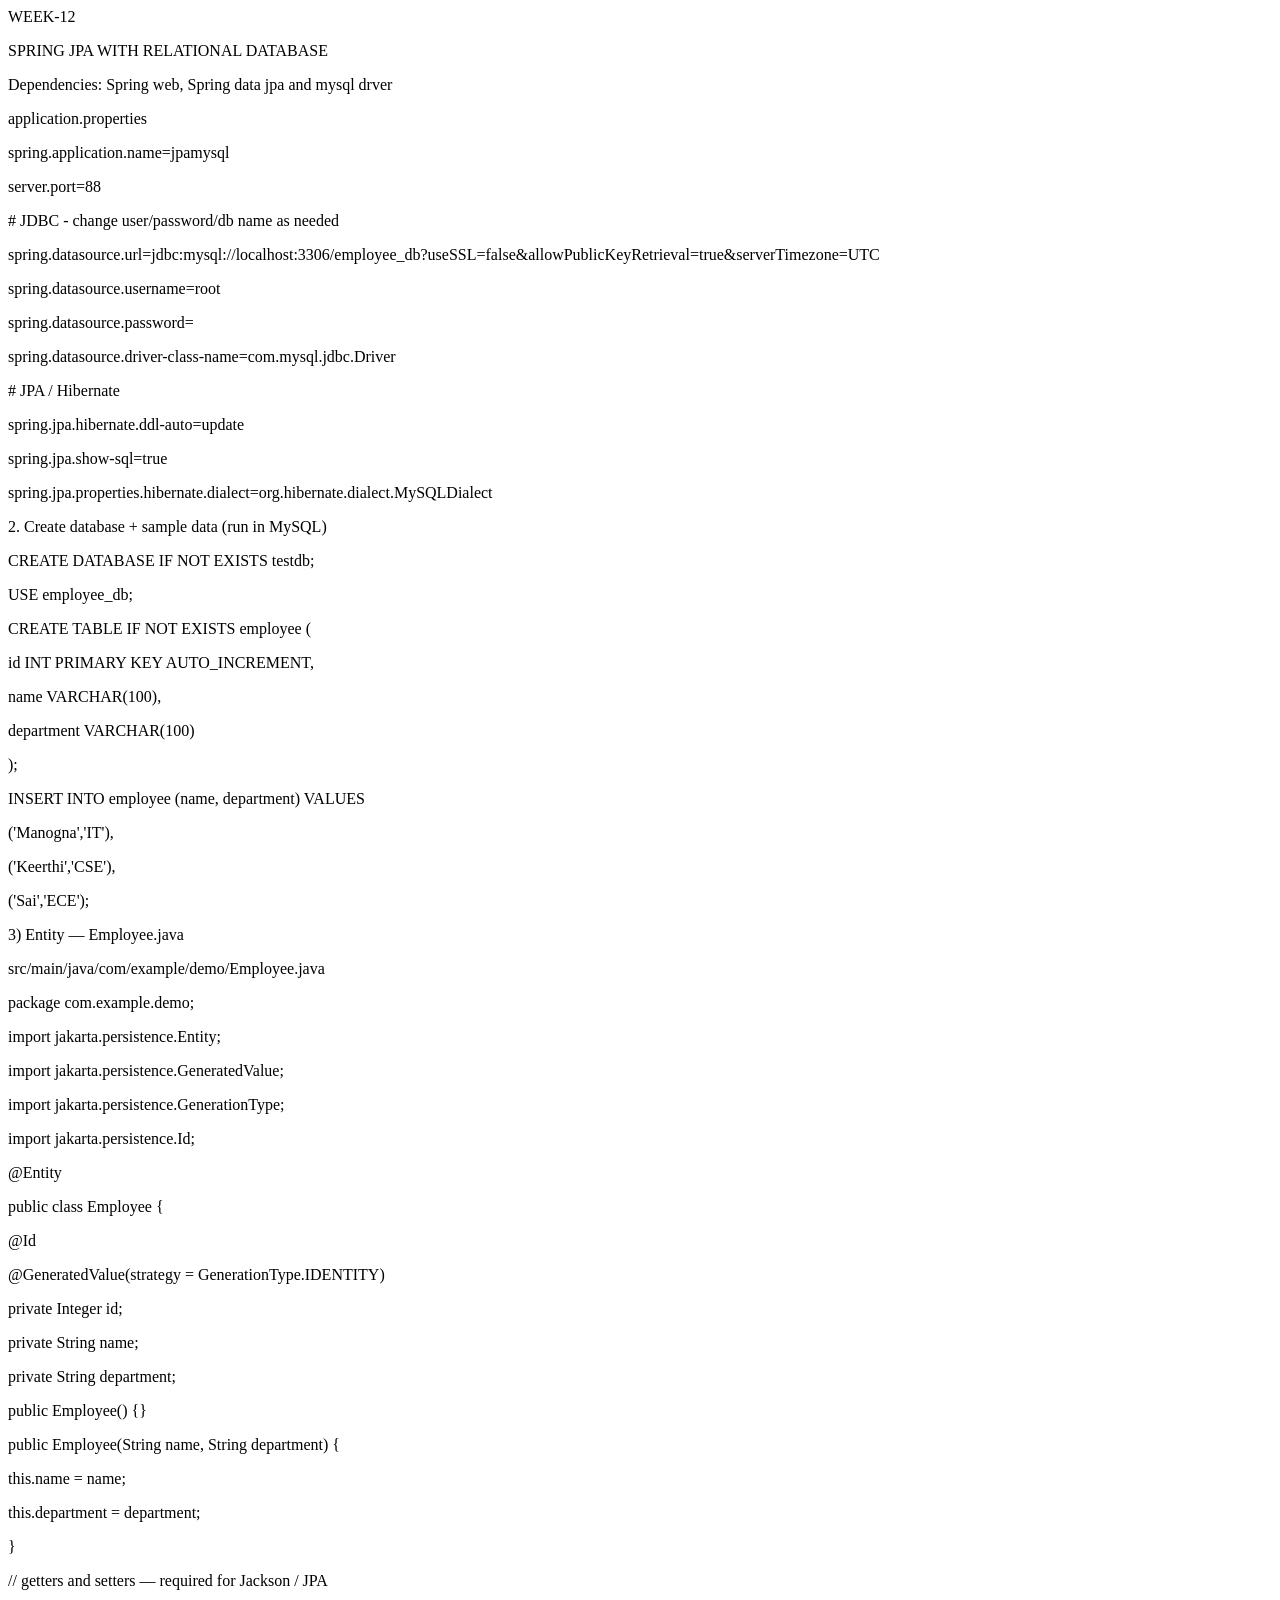
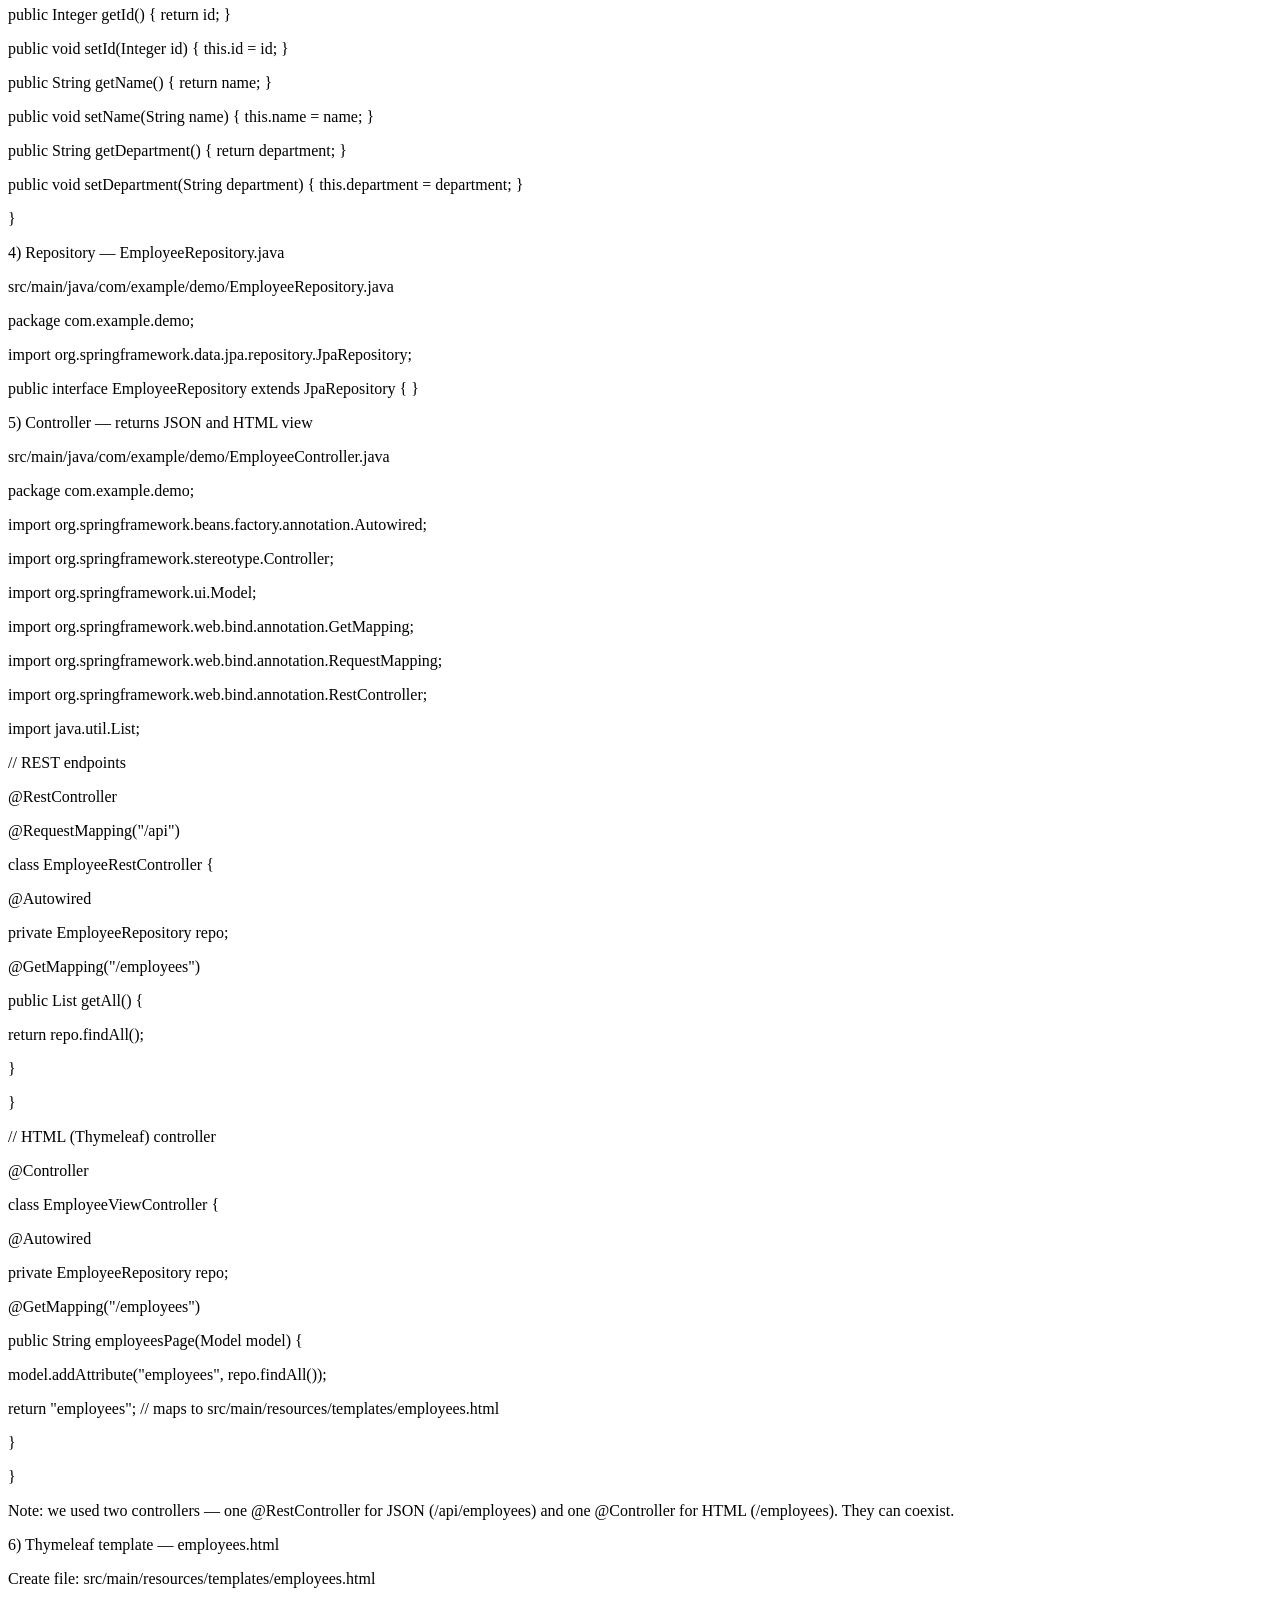
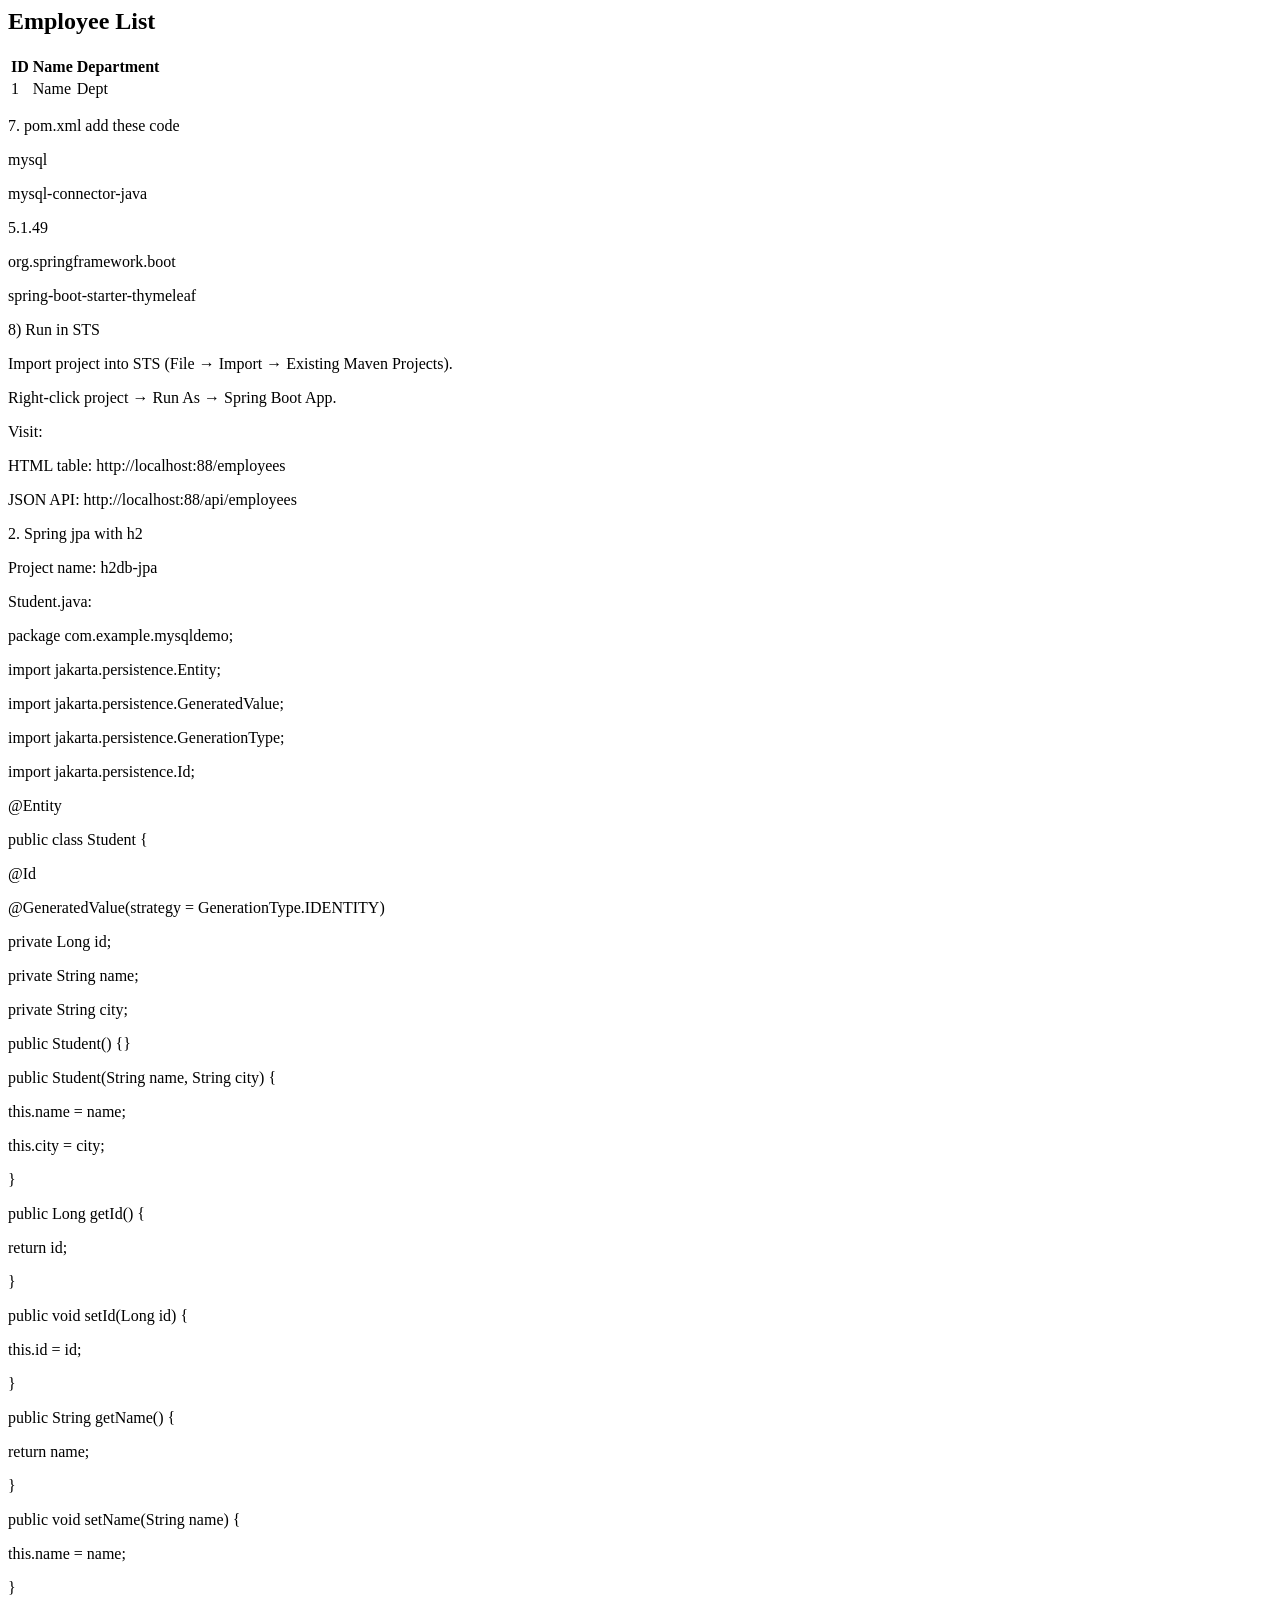
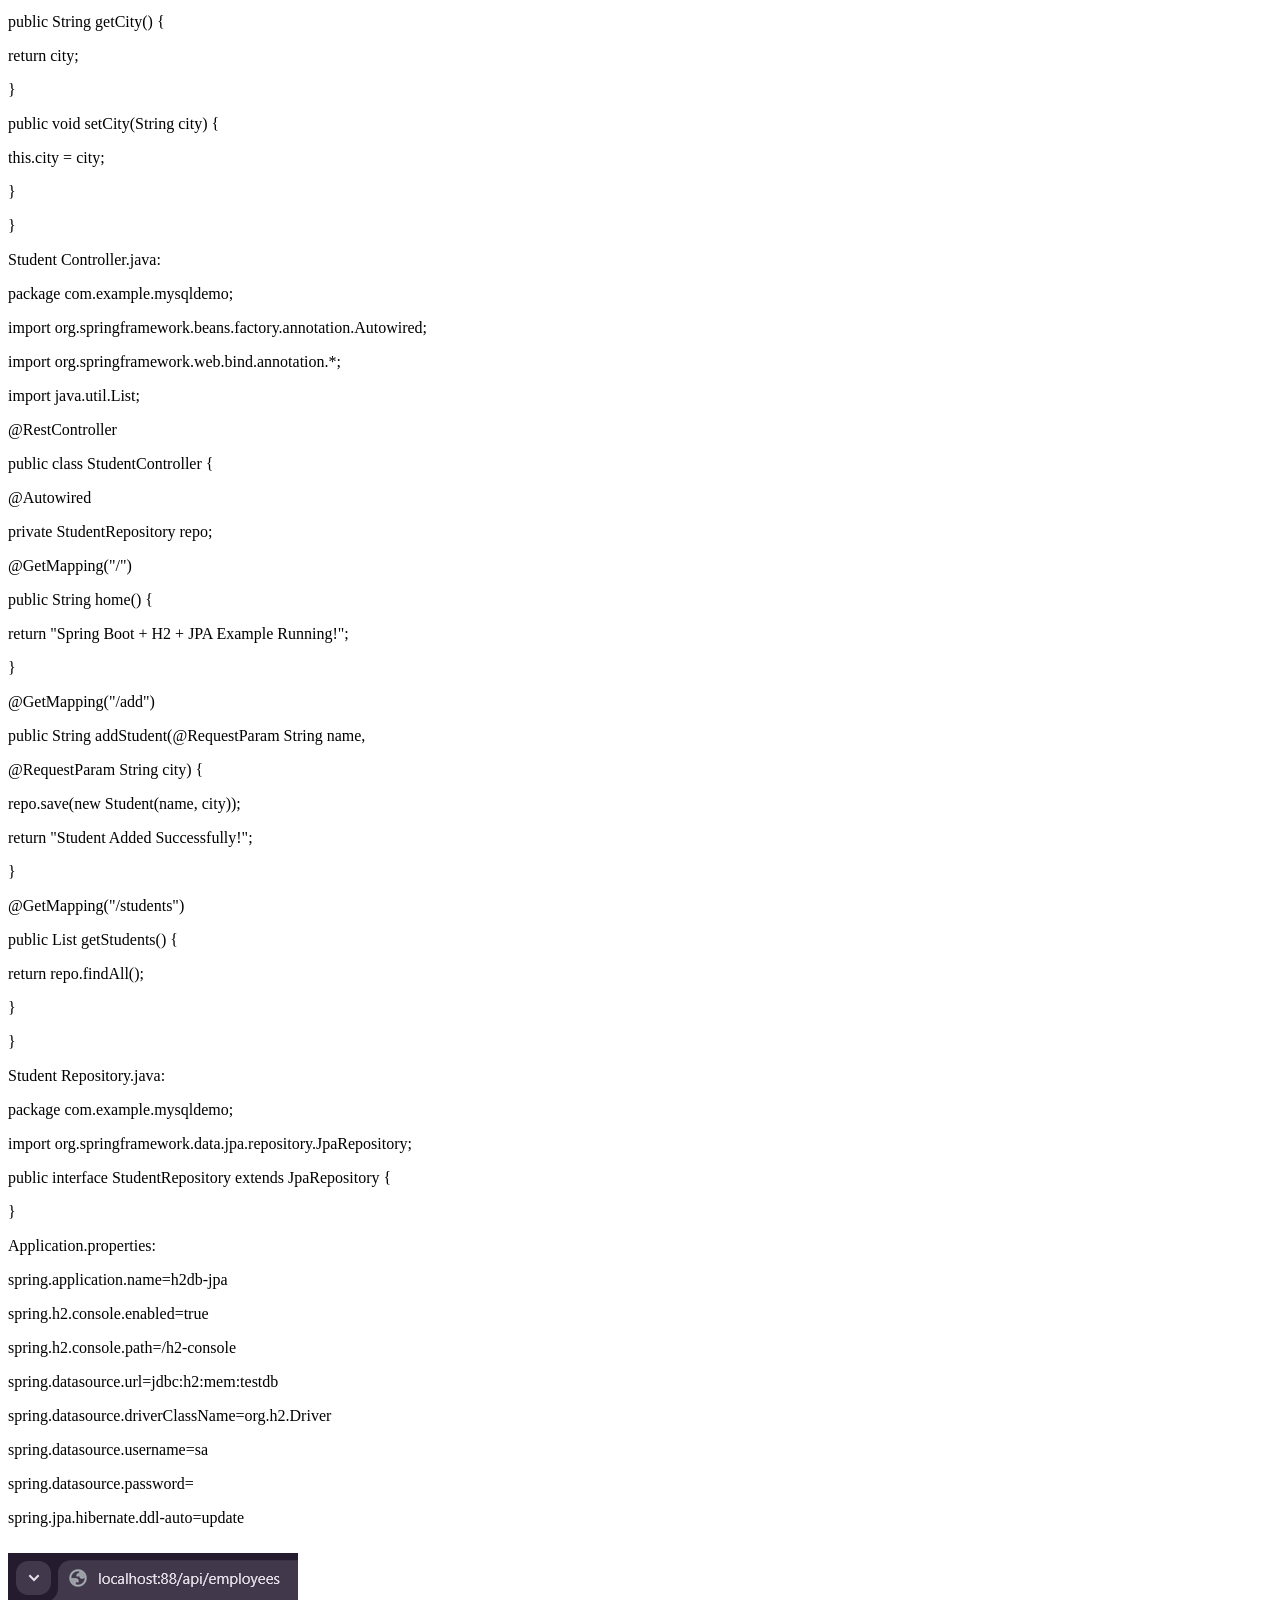
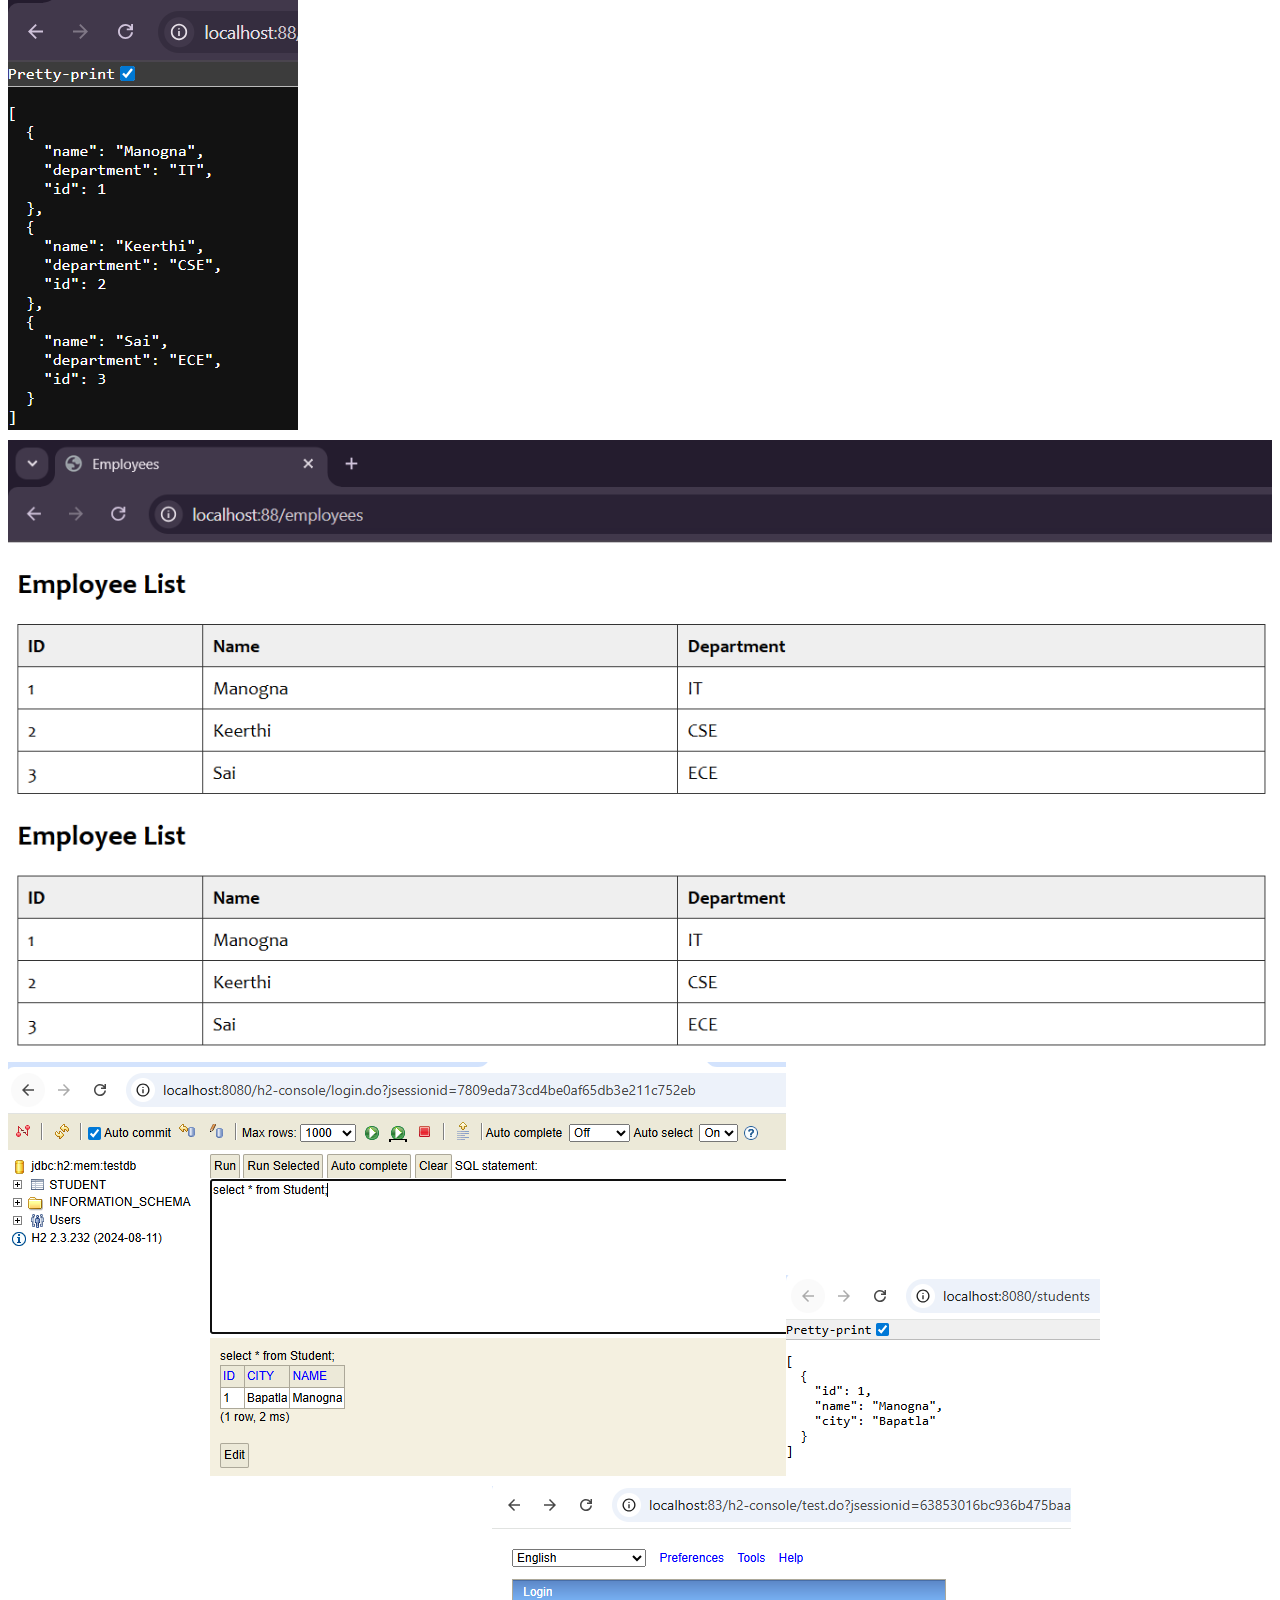
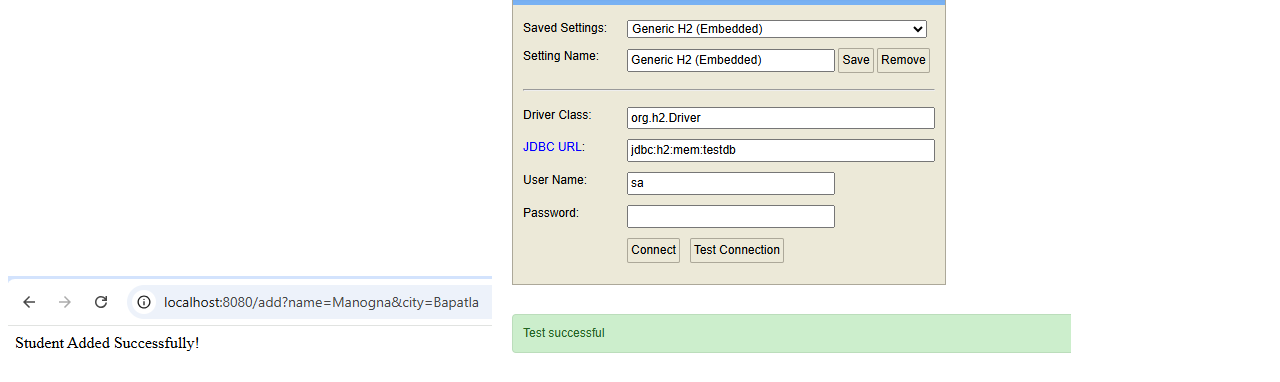
<file: converted/week12.html>
<html><body><p>WEEK-12</p><p>SPRING JPA WITH RELATIONAL DATABASE</p><p>Dependencies:  Spring web, Spring data jpa  and mysql drver</p><p>application.properties</p><p>spring.application.name=jpamysql</p><p>server.port=88</p><p></p><p># JDBC - change user/password/db name as needed</p><p>spring.datasource.url=jdbc:mysql://localhost:3306/employee_db?useSSL=false&allowPublicKeyRetrieval=true&serverTimezone=UTC</p><p>spring.datasource.username=root</p><p>spring.datasource.password=</p><p>spring.datasource.driver-class-name=com.mysql.jdbc.Driver</p><p></p><p># JPA / Hibernate</p><p>spring.jpa.hibernate.ddl-auto=update</p><p>spring.jpa.show-sql=true</p><p></p><p>spring.jpa.properties.hibernate.dialect=org.hibernate.dialect.MySQLDialect</p><p></p><p>2.  Create database + sample data (run in MySQL)</p><p>CREATE DATABASE IF NOT EXISTS testdb;</p><p>USE employee_db;</p><p></p><p>CREATE TABLE IF NOT EXISTS employee (</p><p>  id INT PRIMARY KEY AUTO_INCREMENT,</p><p>  name VARCHAR(100),</p><p>  department VARCHAR(100)</p><p>);</p><p></p><p>INSERT INTO employee (name, department) VALUES</p><p>('Manogna','IT'),</p><p>('Keerthi','CSE'),</p><p>('Sai','ECE');</p><p></p><p>3) Entity — Employee.java</p><p>src/main/java/com/example/demo/Employee.java</p><p>package com.example.demo;</p><p></p><p>import jakarta.persistence.Entity;</p><p>import jakarta.persistence.GeneratedValue;</p><p>import jakarta.persistence.GenerationType;</p><p>import jakarta.persistence.Id;</p><p></p><p>@Entity</p><p>public class Employee {</p><p></p><p>    @Id</p><p>    @GeneratedValue(strategy = GenerationType.IDENTITY)</p><p>    private Integer id;</p><p></p><p>    private String name;</p><p>    private String department;</p><p></p><p>    public Employee() {}</p><p></p><p>    public Employee(String name, String department) {</p><p>        this.name = name;</p><p>        this.department = department;</p><p>    }</p><p></p><p>    // getters and setters — required for Jackson / JPA</p><p>    public Integer getId() { return id; }</p><p>    public void setId(Integer id) { this.id = id; }</p><p></p><p>    public String getName() { return name; }</p><p>    public void setName(String name) { this.name = name; }</p><p></p><p>    public String getDepartment() { return department; }</p><p>    public void setDepartment(String department) { this.department = department; }</p><p>}</p><p></p><p>4) Repository — EmployeeRepository.java</p><p>src/main/java/com/example/demo/EmployeeRepository.java</p><p>package com.example.demo;</p><p></p><p>import org.springframework.data.jpa.repository.JpaRepository;</p><p></p><p>public interface EmployeeRepository extends JpaRepository<Employee, Integer> { }</p><p></p><p>5) Controller — returns JSON and HTML view</p><p>src/main/java/com/example/demo/EmployeeController.java</p><p>package com.example.demo;</p><p></p><p>import org.springframework.beans.factory.annotation.Autowired;</p><p>import org.springframework.stereotype.Controller;</p><p>import org.springframework.ui.Model;</p><p>import org.springframework.web.bind.annotation.GetMapping;</p><p>import org.springframework.web.bind.annotation.RequestMapping;</p><p>import org.springframework.web.bind.annotation.RestController;</p><p></p><p>import java.util.List;</p><p></p><p>// REST endpoints</p><p>@RestController</p><p>@RequestMapping("/api")</p><p>class EmployeeRestController {</p><p>    @Autowired</p><p>    private EmployeeRepository repo;</p><p></p><p>    @GetMapping("/employees")</p><p>    public List<Employee> getAll() {</p><p>        return repo.findAll();</p><p>    }</p><p>}</p><p></p><p>// HTML (Thymeleaf) controller</p><p>@Controller</p><p>class EmployeeViewController {</p><p>    @Autowired</p><p>    private EmployeeRepository repo;</p><p></p><p>    @GetMapping("/employees")</p><p>    public String employeesPage(Model model) {</p><p>        model.addAttribute("employees", repo.findAll());</p><p>        return "employees";  // maps to src/main/resources/templates/employees.html</p><p>    }</p><p>}</p><p>Note: we used two controllers — one @RestController for JSON (/api/employees) and one @Controller for HTML (/employees). They can coexist.</p><p></p><p>6) Thymeleaf template — employees.html</p><p>Create file: src/main/resources/templates/employees.html</p><p><!DOCTYPE html></p><p><html xmlns:th="http://www.thymeleaf.org"></p><p><head></p><p>    <meta charset="UTF-8"/></p><p>    <title>Employees</title></p><p>    <style></p><p>      table { border-collapse: collapse; width: 70%; margin-top: 20px; }</p><p>      th, td { border: 1px solid #333; padding: 8px; text-align: left; }</p><p>      th { background: #efefef; }</p><p>    </style></p><p></head></p><p><body></p><p>  <h2>Employee List</h2></p><p>  <table></p><p>    <thead></p><p>      <tr><th>ID</th><th>Name</th><th>Department</th></tr></p><p>    </thead></p><p>    <tbody></p><p>      <tr th:each="e : ${employees}"></p><p>        <td th:text="${e.id}">1</td></p><p>        <td th:text="${e.name}">Name</td></p><p>        <td th:text="${e.department}">Dept</td></p><p>      </tr></p><p>    </tbody></p><p>  </table></p><p></body></p><p></html></p><p></p><p>7. pom.xml add these code</p><p><dependency></p><p>    <groupId>mysql</groupId></p><p>    <artifactId>mysql-connector-java</artifactId></p><p>    <version>5.1.49</version></p><p></dependency></p><p></p><p><dependency></p><p>    <groupId>org.springframework.boot</groupId></p><p>    <artifactId>spring-boot-starter-thymeleaf</artifactId></p><p></dependency></p><p></p><p></p><p>8) Run in STS</p><p>Import project into STS (File → Import → Existing Maven Projects).</p><p>Right-click project → Run As → Spring Boot App.</p><p>Visit:</p><p>HTML table: http://localhost:88/employees</p><p>JSON API: http://localhost:88/api/employees</p><p></p><p></p><p></p><p>2. Spring jpa with h2</p><p>Project name: h2db-jpa</p><p>Student.java:</p><p>package com.example.mysqldemo;</p><p></p><p></p><p>import jakarta.persistence.Entity;</p><p>import jakarta.persistence.GeneratedValue;</p><p>import jakarta.persistence.GenerationType;</p><p>import jakarta.persistence.Id;</p><p></p><p>@Entity</p><p>public class Student {</p><p></p><p>    @Id</p><p>    @GeneratedValue(strategy = GenerationType.IDENTITY)</p><p>    private Long id;</p><p></p><p>    private String name;</p><p>    private String city;</p><p></p><p>    public Student() {}</p><p></p><p>    public Student(String name, String city) {</p><p>        this.name = name;</p><p>        this.city = city;</p><p>    }</p><p></p><p>    public Long getId() {</p><p>        return id;</p><p>    }</p><p></p><p>    public void setId(Long id) {</p><p>        this.id = id;</p><p>    }</p><p></p><p>    public String getName() {</p><p>        return name;</p><p>    }</p><p></p><p>    public void setName(String name) {</p><p>        this.name = name;</p><p>    }</p><p></p><p>    public String getCity() {</p><p>        return city;</p><p>    }</p><p></p><p>    public void setCity(String city) {</p><p>        this.city = city;</p><p>    }</p><p>}</p><p></p><p>Student Controller.java:</p><p>package com.example.mysqldemo;</p><p></p><p>import org.springframework.beans.factory.annotation.Autowired;</p><p>import org.springframework.web.bind.annotation.*;</p><p></p><p>import java.util.List;</p><p></p><p>@RestController</p><p>public class StudentController {</p><p></p><p>    @Autowired</p><p>    private StudentRepository repo;</p><p></p><p>    @GetMapping("/")</p><p>    public String home() {</p><p>        return "Spring Boot + H2 + JPA Example Running!";</p><p>    }</p><p></p><p>    @GetMapping("/add")</p><p>    public String addStudent(@RequestParam String name,</p><p>                             @RequestParam String city) {</p><p>        repo.save(new Student(name, city));</p><p>        return "Student Added Successfully!";</p><p>    }</p><p></p><p>    @GetMapping("/students")</p><p>    public List<Student> getStudents() {</p><p>        return repo.findAll();</p><p>    }</p><p>}</p><p></p><p>Student Repository.java:</p><p>package com.example.mysqldemo;</p><p></p><p>import org.springframework.data.jpa.repository.JpaRepository;</p><p></p><p>public interface StudentRepository extends JpaRepository<Student, Long> {</p><p>}</p><p></p><p>Application.properties:</p><p>spring.application.name=h2db-jpa</p><p>spring.h2.console.enabled=true</p><p>spring.h2.console.path=/h2-console</p><p>spring.datasource.url=jdbc:h2:mem:testdb</p><p>spring.datasource.driverClassName=org.h2.Driver</p><p>spring.datasource.username=sa</p><p>spring.datasource.password=</p><p>spring.jpa.hibernate.ddl-auto=update</p><p></p><p></p><p></p><p></p><p></p><p></p><p></p><p></p><img src="image2.png" style="max-width:100%; margin-top:10px;"><img src="image1.png" style="max-width:100%; margin-top:10px;"><img src="image6.png" style="max-width:100%; margin-top:10px;"><img src="image5.png" style="max-width:100%; margin-top:10px;"><img src="image4.png" style="max-width:100%; margin-top:10px;"><img src="image3.png" style="max-width:100%; margin-top:10px;"></body></html>
</file>
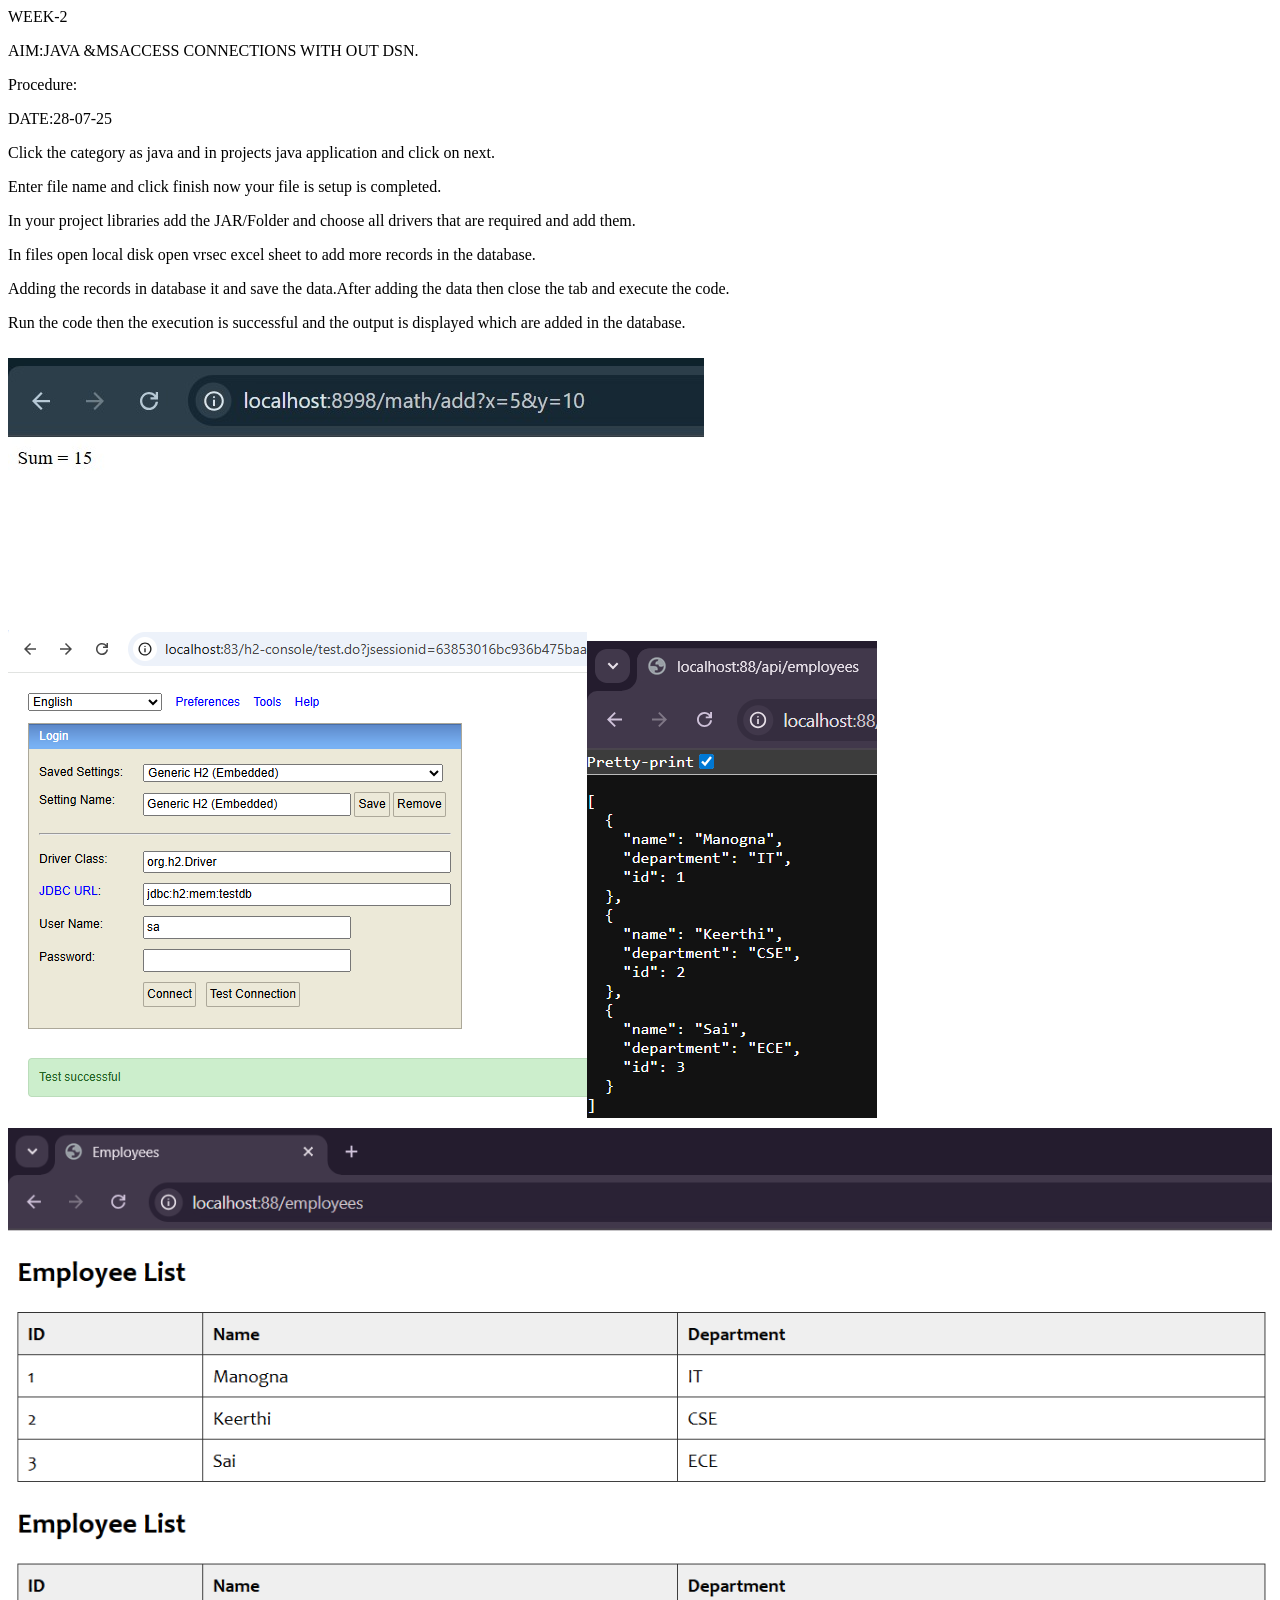
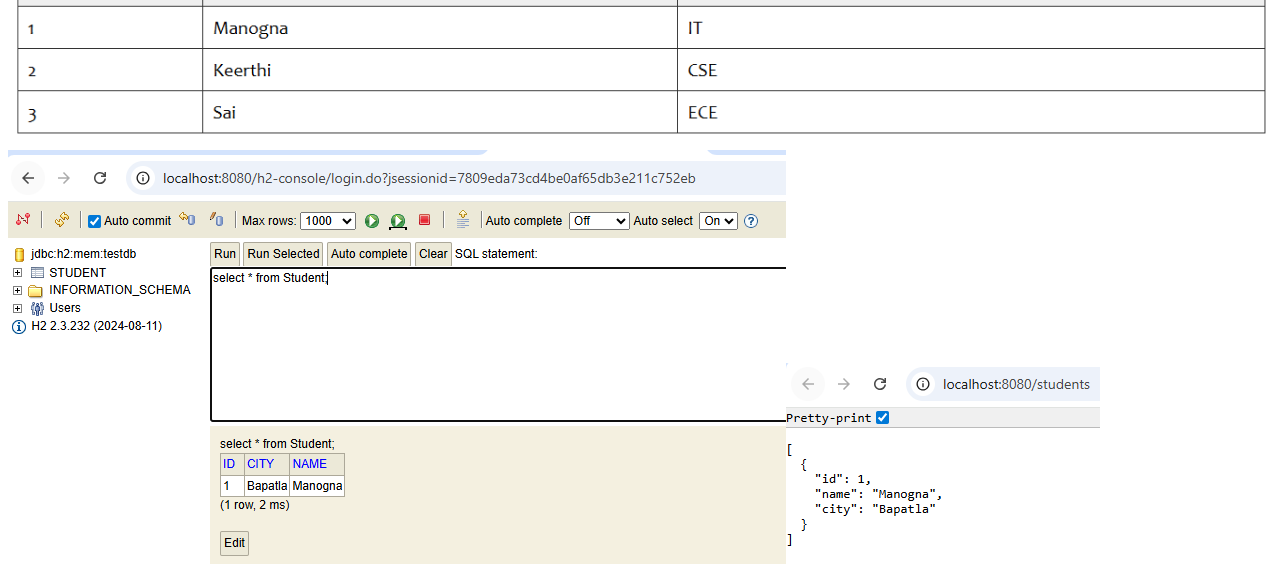
<file: converted/week2.html>
<html><body><p>WEEK-2</p><p></p><p>AIM:JAVA &MSACCESS CONNECTIONS WITH OUT DSN.</p><p></p><p>Procedure:</p><p></p><p></p><p>DATE:28-07-25</p><p></p><p>Click the category as java and in projects java application and click on next.</p><p></p><p></p><p>Enter file name and click finish now your file is setup is completed.</p><p></p><p></p><p>In your project libraries add the JAR/Folder and choose all drivers that are required and add them.</p><p></p><p>In files open local disk open vrsec excel sheet to add more records in the database.</p><p></p><p></p><p></p><p></p><p></p><p></p><p></p><p></p><p></p><p></p><p></p><p></p><p></p><p></p><p></p><p>Adding the records in database it and save the data.After adding the data then close the tab and execute the code.</p><p></p><p></p><p>Run the code then the execution is successful and the output is displayed which are added in the database.</p><p></p><p></p><p></p><p></p><p></p><p></p><p></p><p></p><p></p><p></p><p></p><p></p><p></p><p></p><p></p><p></p><p></p><p></p><p></p><p></p><p></p><img src="image4.jpeg" style="max-width:100%; margin-top:10px;"><img src="image3.png" style="max-width:100%; margin-top:10px;"><img src="image2.png" style="max-width:100%; margin-top:10px;"><img src="image1.png" style="max-width:100%; margin-top:10px;"><img src="image6.png" style="max-width:100%; margin-top:10px;"><img src="image5.png" style="max-width:100%; margin-top:10px;"></body></html>
</file>
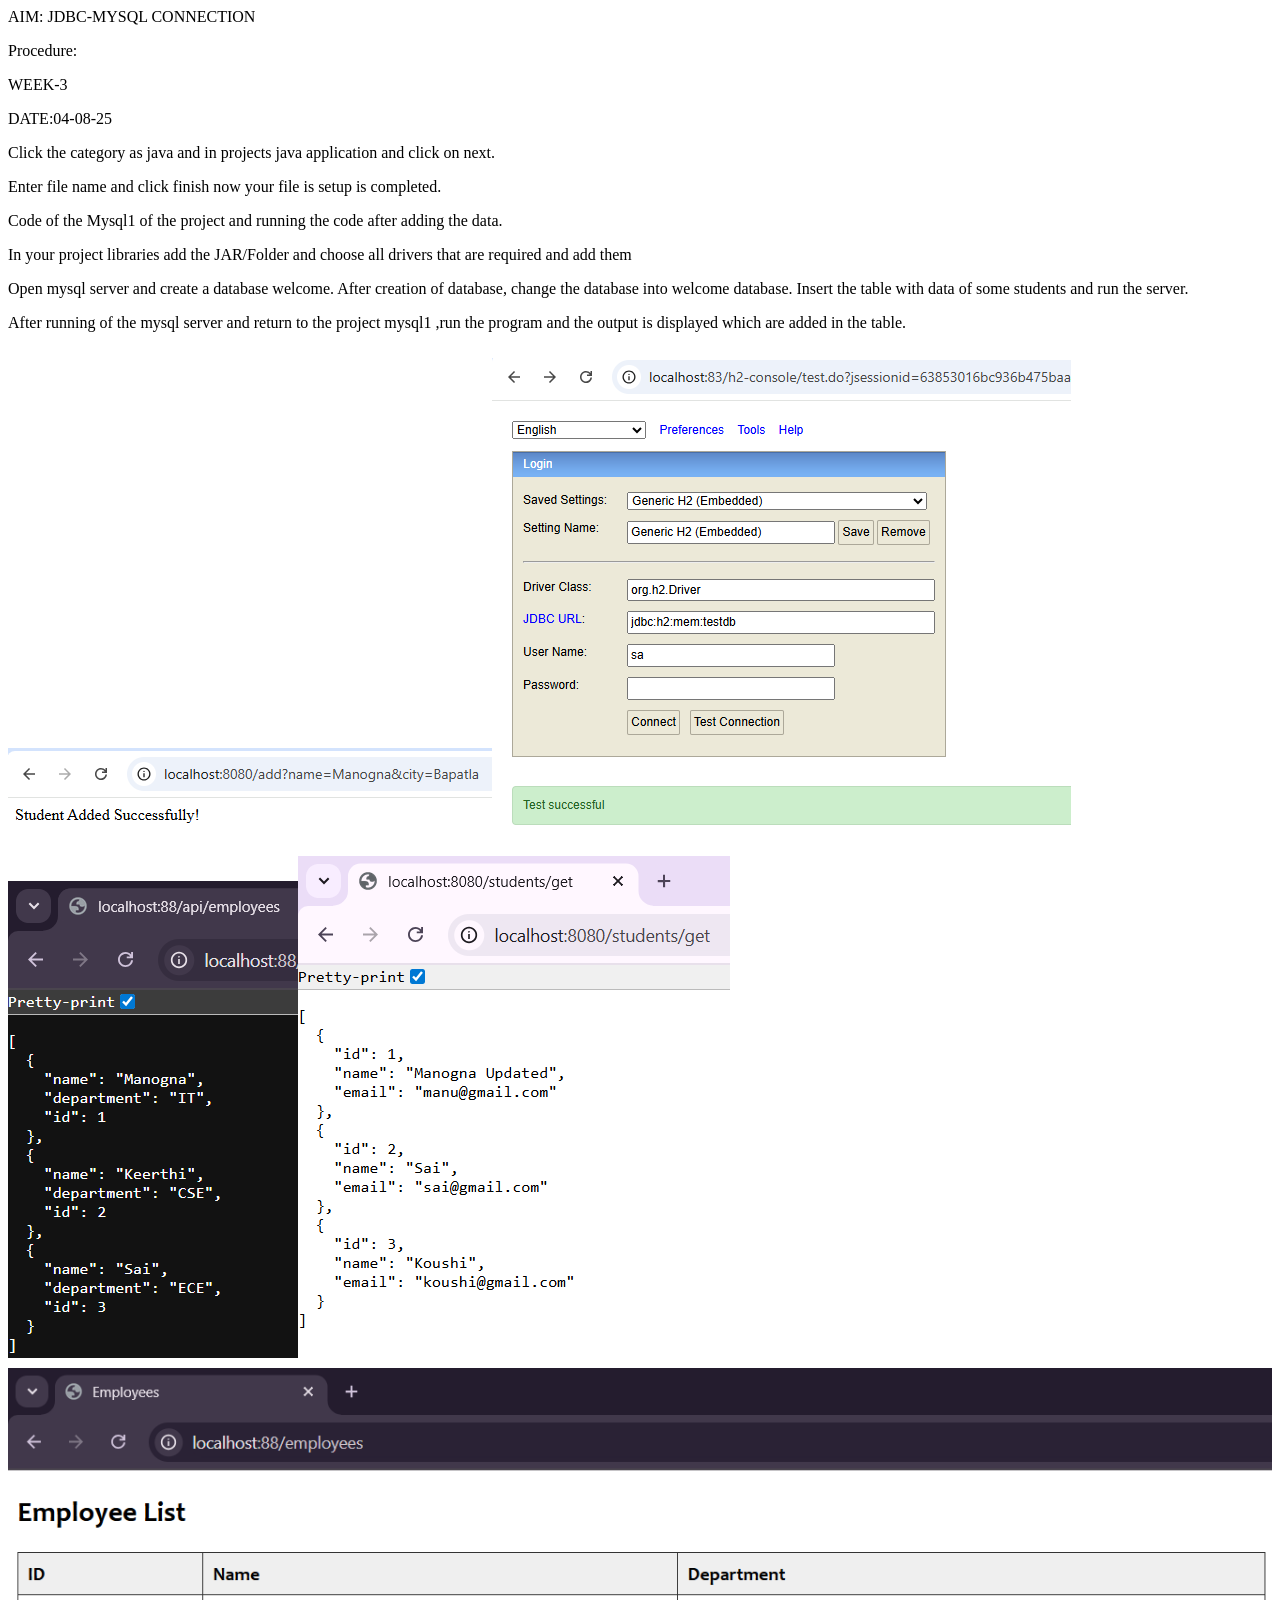
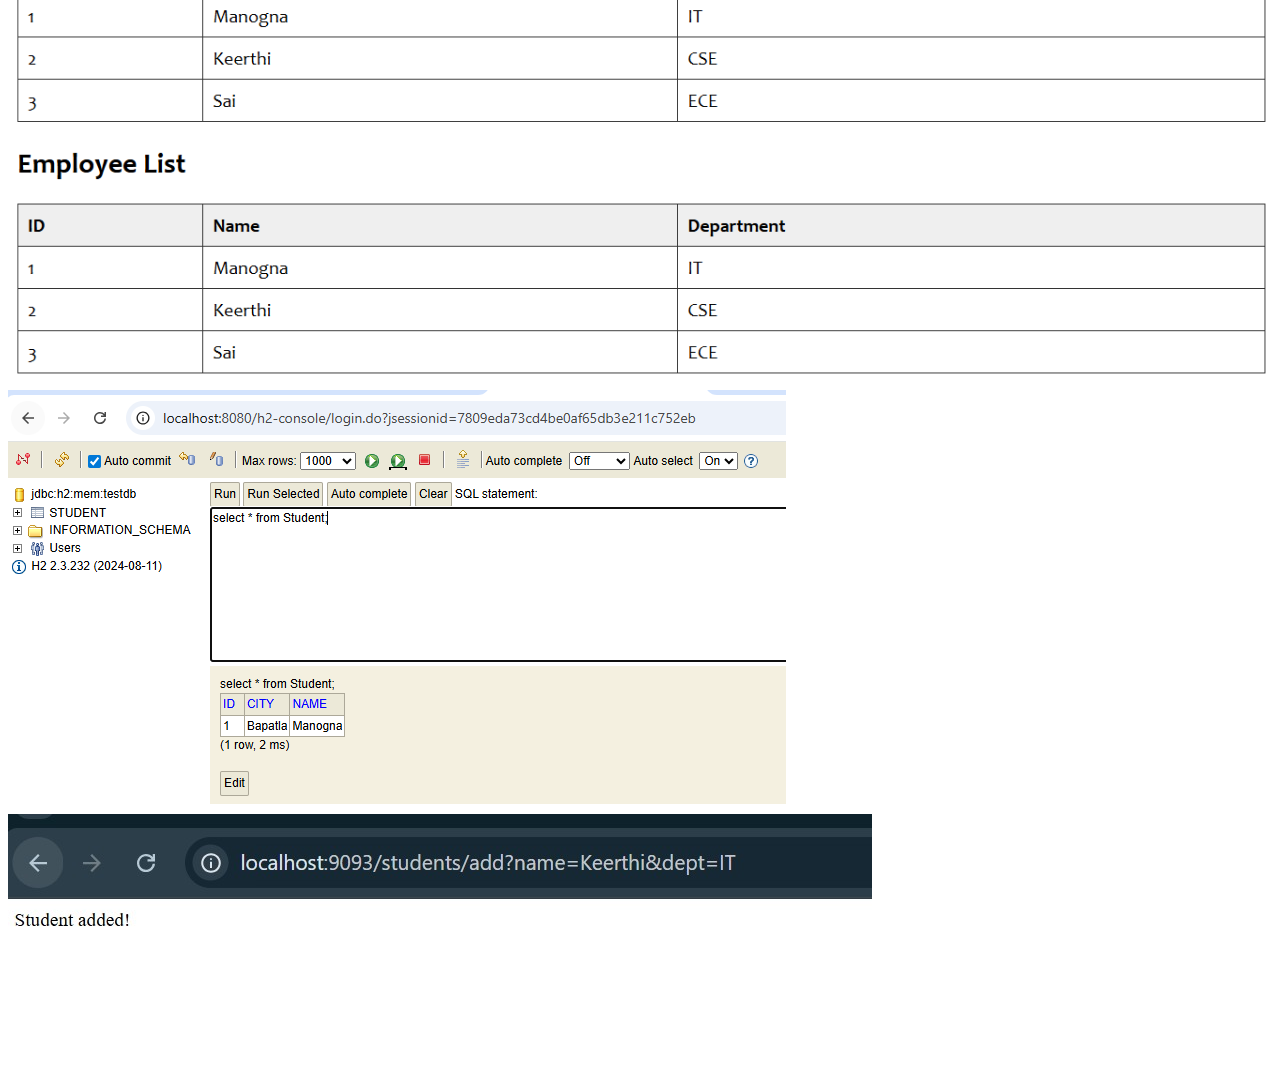
<file: converted/week3.html>
<html><body><p></p><p></p><p></p><p></p><p>AIM: JDBC-MYSQL CONNECTION</p><p>Procedure:</p><p>WEEK-3</p><p></p><p>DATE:04-08-25</p><p></p><p>Click the category as java and in projects java application and click on next.</p><p></p><p></p><p>Enter file name and click finish now your file is setup is completed.</p><p></p><p>Code of the Mysql1 of the project and running the code after adding the data.</p><p></p><p></p><p></p><p></p><p></p><p></p><p></p><p></p><p></p><p></p><p></p><p></p><p></p><p></p><p></p><p></p><p></p><p></p><p></p><p></p><p></p><p></p><p></p><p></p><p></p><p></p><p></p><p></p><p></p><p></p><p></p><p></p><p></p><p>In your project libraries add the JAR/Folder and choose all drivers that are required and add them</p><p></p><p></p><p></p><p></p><p></p><p></p><p></p><p></p><p></p><p></p><p></p><p></p><p></p><p></p><p></p><p></p><p></p><p></p><p></p><p></p><p>Open mysql server and create a database welcome. After creation of database, change the database into welcome database. Insert the table with data of some students and run the server.</p><p></p><p></p><p></p><p></p><p></p><p></p><p></p><p></p><p></p><p></p><p></p><p></p><p>After running of the mysql server and return to the project mysql1 ,run the program and the output is displayed which are added in the table.</p><p></p><p></p><img src="image4.png" style="max-width:100%; margin-top:10px;"><img src="image3.png" style="max-width:100%; margin-top:10px;"><img src="image2.png" style="max-width:100%; margin-top:10px;"><img src="image7.png" style="max-width:100%; margin-top:10px;"><img src="image1.png" style="max-width:100%; margin-top:10px;"><img src="image6.png" style="max-width:100%; margin-top:10px;"><img src="image5.jpeg" style="max-width:100%; margin-top:10px;"></body></html>
</file>
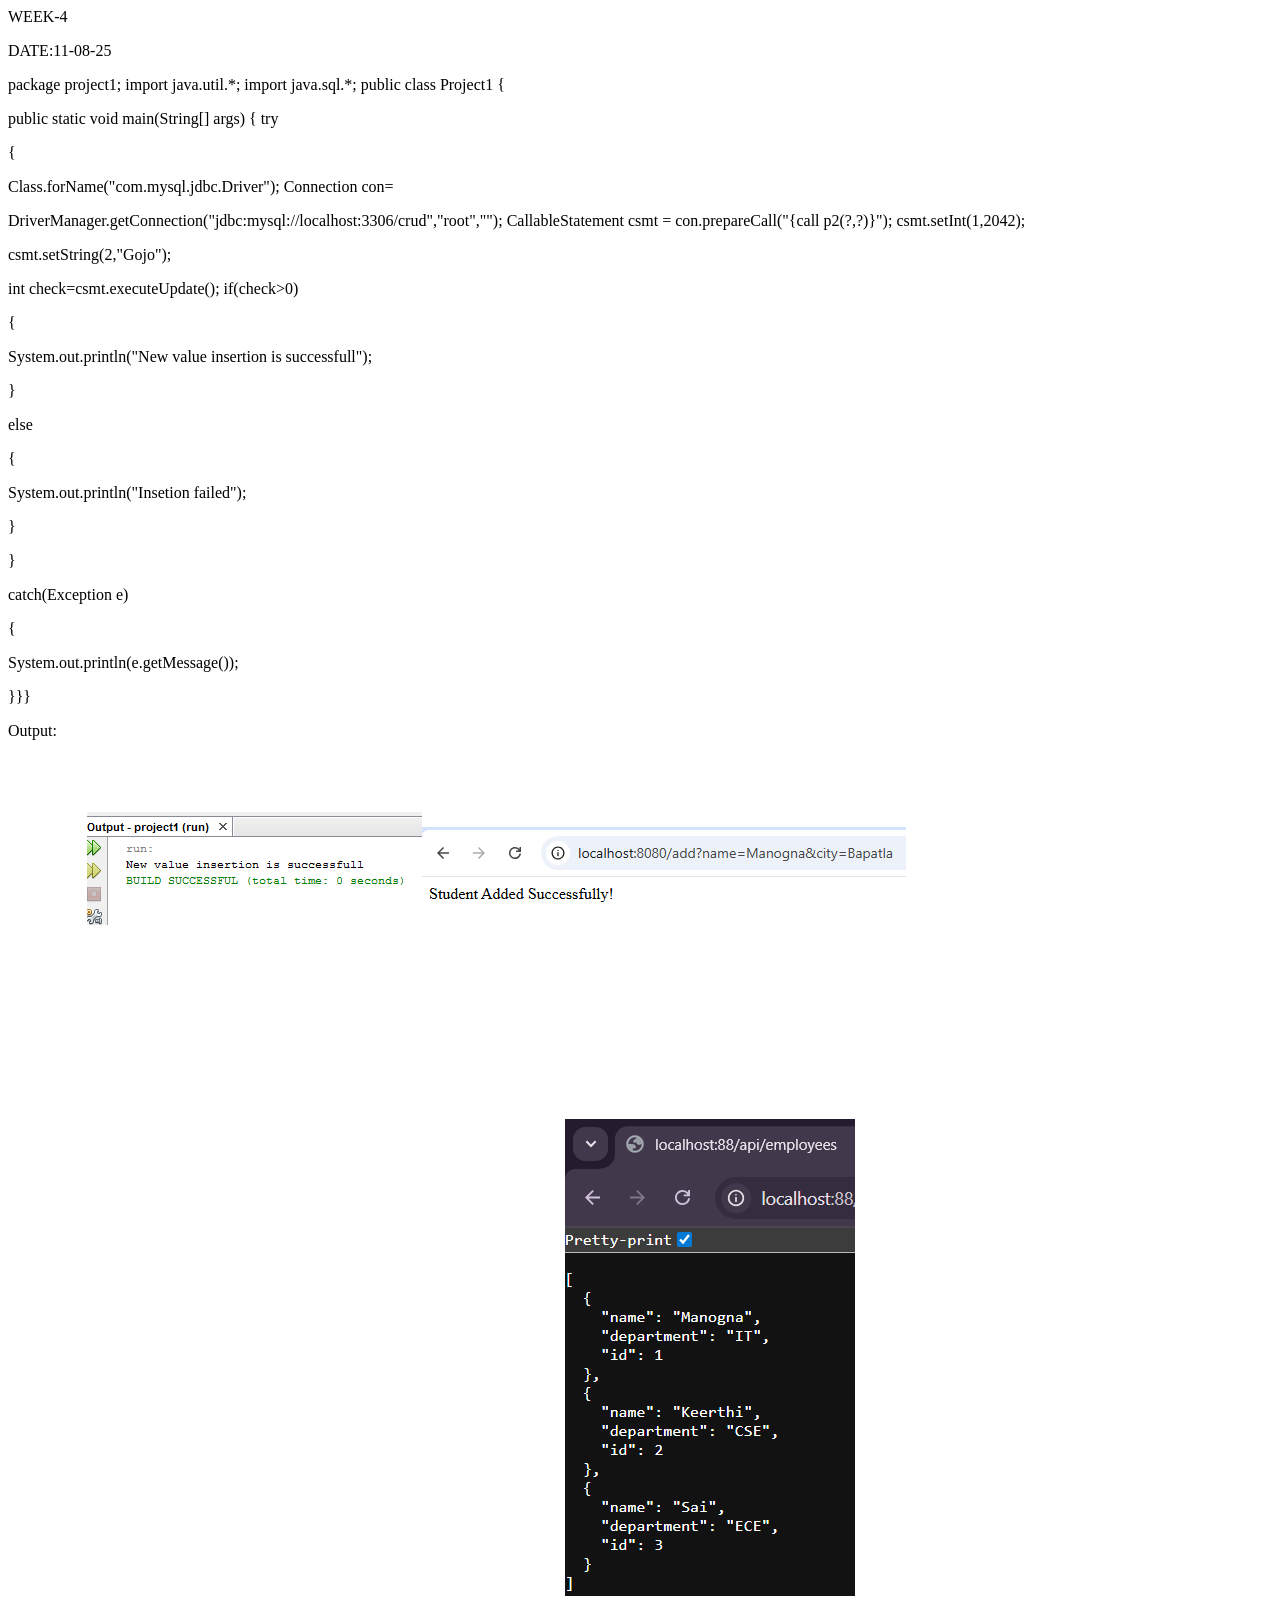
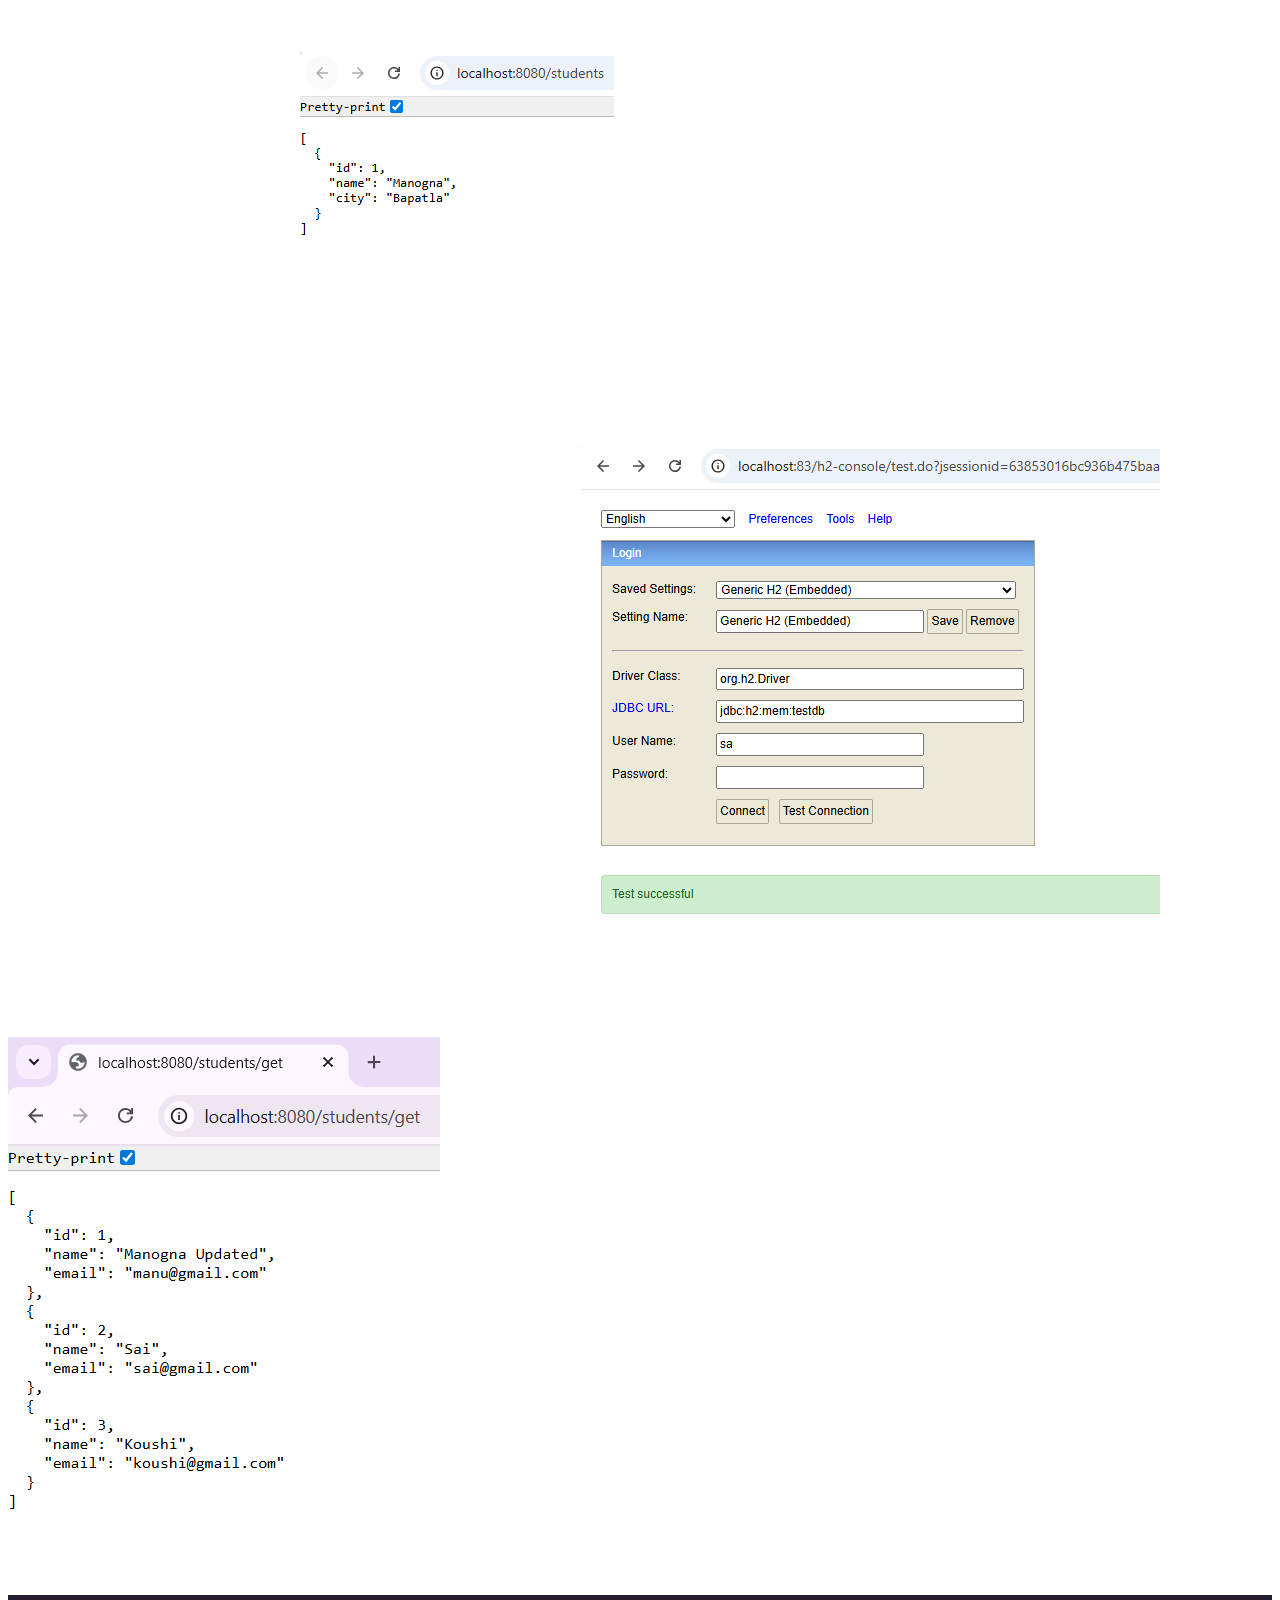
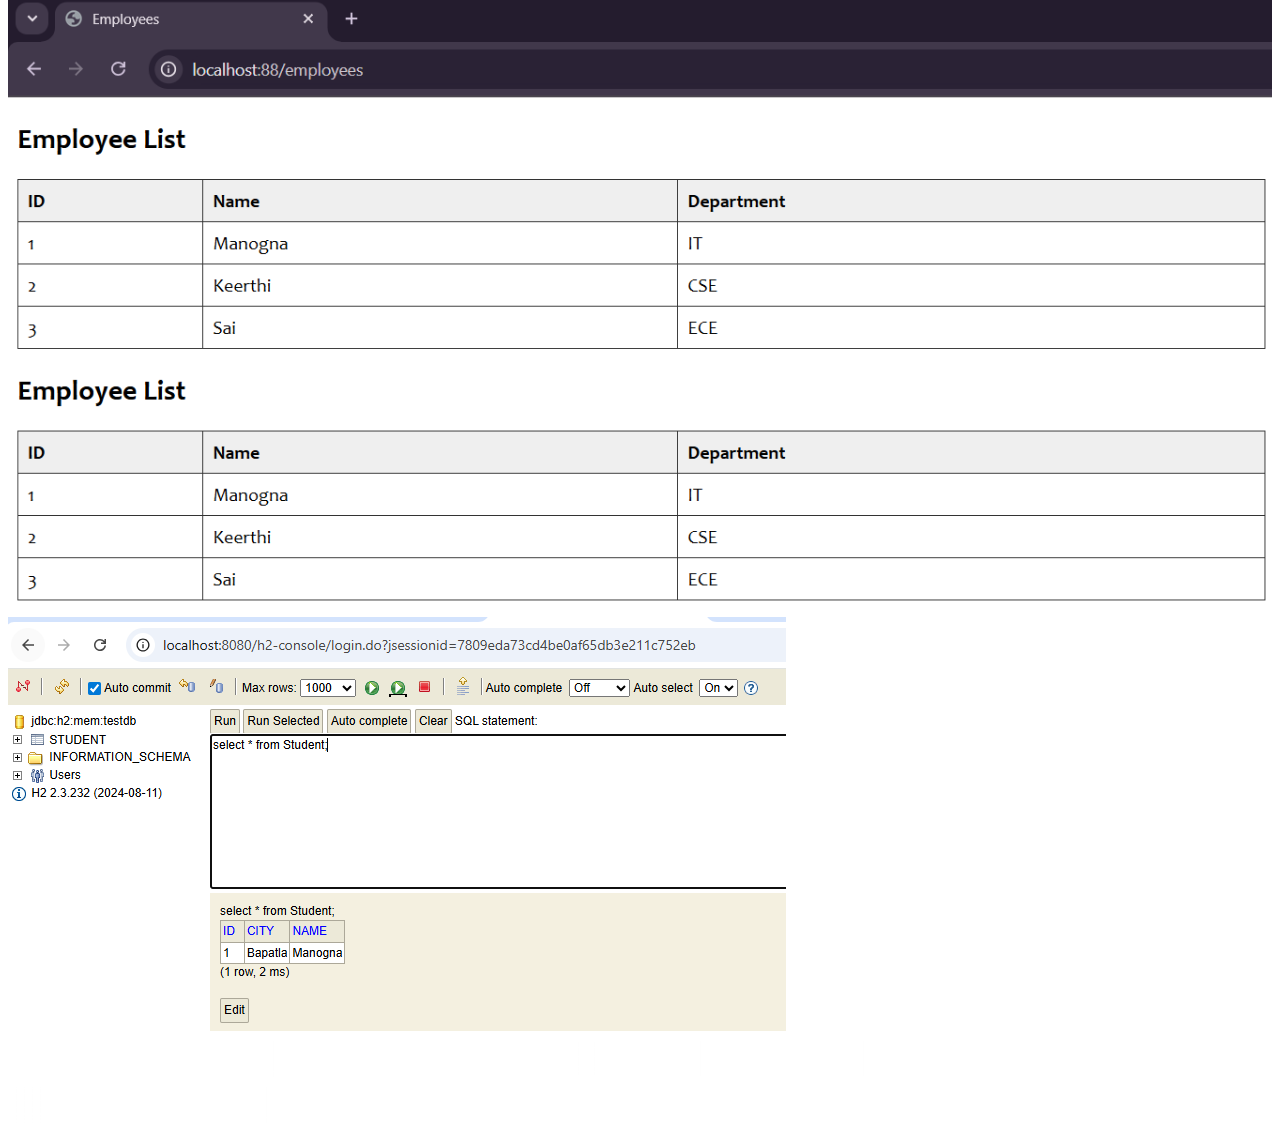
<file: converted/week4.html>
<html><body><p>WEEK-4</p><p>DATE:11-08-25</p><p></p><p></p><p>package project1; import java.util.*; import java.sql.*; public class Project1 {  </p><p>public static void main(String[] args) { try</p><p>{</p><p>Class.forName("com.mysql.jdbc.Driver"); Connection con=</p><p>DriverManager.getConnection("jdbc:mysql://localhost:3306/crud","root",""); CallableStatement csmt = con.prepareCall("{call p2(?,?)}"); csmt.setInt(1,2042);</p><p>csmt.setString(2,"Gojo");</p><p>int check=csmt.executeUpdate(); if(check>0)</p><p>{</p><p>System.out.println("New value insertion is successfull");</p><p>}</p><p>else</p><p>{</p><p>System.out.println("Insetion failed");</p><p>}</p><p>}</p><p>catch(Exception e)</p><p>{</p><p>System.out.println(e.getMessage());</p><p>}}}</p><p>Output:</p><p></p><p></p><img src="image23.png" style="max-width:100%; margin-top:10px;"><img src="image18.png" style="max-width:100%; margin-top:10px;"><img src="image39.png" style="max-width:100%; margin-top:10px;"><img src="image44.png" style="max-width:100%; margin-top:10px;"><img src="image60.png" style="max-width:100%; margin-top:10px;"><img src="image65.png" style="max-width:100%; margin-top:10px;"><img src="image4.png" style="max-width:100%; margin-top:10px;"><img src="image13.png" style="max-width:100%; margin-top:10px;"><img src="image26.png" style="max-width:100%; margin-top:10px;"><img src="image8.png" style="max-width:100%; margin-top:10px;"><img src="image21.png" style="max-width:100%; margin-top:10px;"><img src="image29.png" style="max-width:100%; margin-top:10px;"><img src="image34.png" style="max-width:100%; margin-top:10px;"><img src="image37.png" style="max-width:100%; margin-top:10px;"><img src="image42.png" style="max-width:100%; margin-top:10px;"><img src="image50.png" style="max-width:100%; margin-top:10px;"><img src="image55.png" style="max-width:100%; margin-top:10px;"><img src="image63.png" style="max-width:100%; margin-top:10px;"><img src="image2.png" style="max-width:100%; margin-top:10px;"><img src="image58.png" style="max-width:100%; margin-top:10px;"><img src="image16.png" style="max-width:100%; margin-top:10px;"><img src="image11.png" style="max-width:100%; margin-top:10px;"><img src="image19.png" style="max-width:100%; margin-top:10px;"><img src="image24.png" style="max-width:100%; margin-top:10px;"><img src="image27.png" style="max-width:100%; margin-top:10px;"><img src="image32.png" style="max-width:100%; margin-top:10px;"><img src="image40.png" style="max-width:100%; margin-top:10px;"><img src="image45.png" style="max-width:100%; margin-top:10px;"><img src="image53.png" style="max-width:100%; margin-top:10px;"><img src="image61.png" style="max-width:100%; margin-top:10px;"><img src="image5.png" style="max-width:100%; margin-top:10px;"><img src="image48.png" style="max-width:100%; margin-top:10px;"><img src="image9.png" style="max-width:100%; margin-top:10px;"><img src="image14.png" style="max-width:100%; margin-top:10px;"><img src="image22.png" style="max-width:100%; margin-top:10px;"><img src="image30.png" style="max-width:100%; margin-top:10px;"><img src="image35.png" style="max-width:100%; margin-top:10px;"><img src="image43.png" style="max-width:100%; margin-top:10px;"><img src="image56.png" style="max-width:100%; margin-top:10px;"><img src="image64.png" style="max-width:100%; margin-top:10px;"><img src="image17.png" style="max-width:100%; margin-top:10px;"><img src="image38.png" style="max-width:100%; margin-top:10px;"><img src="image51.png" style="max-width:100%; margin-top:10px;"><img src="image59.png" style="max-width:100%; margin-top:10px;"><img src="image3.png" style="max-width:100%; margin-top:10px;"><img src="image12.png" style="max-width:100%; margin-top:10px;"><img src="image20.png" style="max-width:100%; margin-top:10px;"><img src="image25.png" style="max-width:100%; margin-top:10px;"><img src="image33.png" style="max-width:100%; margin-top:10px;"><img src="image46.png" style="max-width:100%; margin-top:10px;"><img src="image54.png" style="max-width:100%; margin-top:10px;"><img src="image7.png" style="max-width:100%; margin-top:10px;"><img src="image28.png" style="max-width:100%; margin-top:10px;"><img src="image41.png" style="max-width:100%; margin-top:10px;"><img src="image49.png" style="max-width:100%; margin-top:10px;"><img src="image57.png" style="max-width:100%; margin-top:10px;"><img src="image62.png" style="max-width:100%; margin-top:10px;"><img src="image1.png" style="max-width:100%; margin-top:10px;"><img src="image6.png" style="max-width:100%; margin-top:10px;"><img src="image10.png" style="max-width:100%; margin-top:10px;"><img src="image15.png" style="max-width:100%; margin-top:10px;"><img src="image36.png" style="max-width:100%; margin-top:10px;"><img src="image31.png" style="max-width:100%; margin-top:10px;"><img src="image47.png" style="max-width:100%; margin-top:10px;"><img src="image52.png" style="max-width:100%; margin-top:10px;"></body></html>
</file>
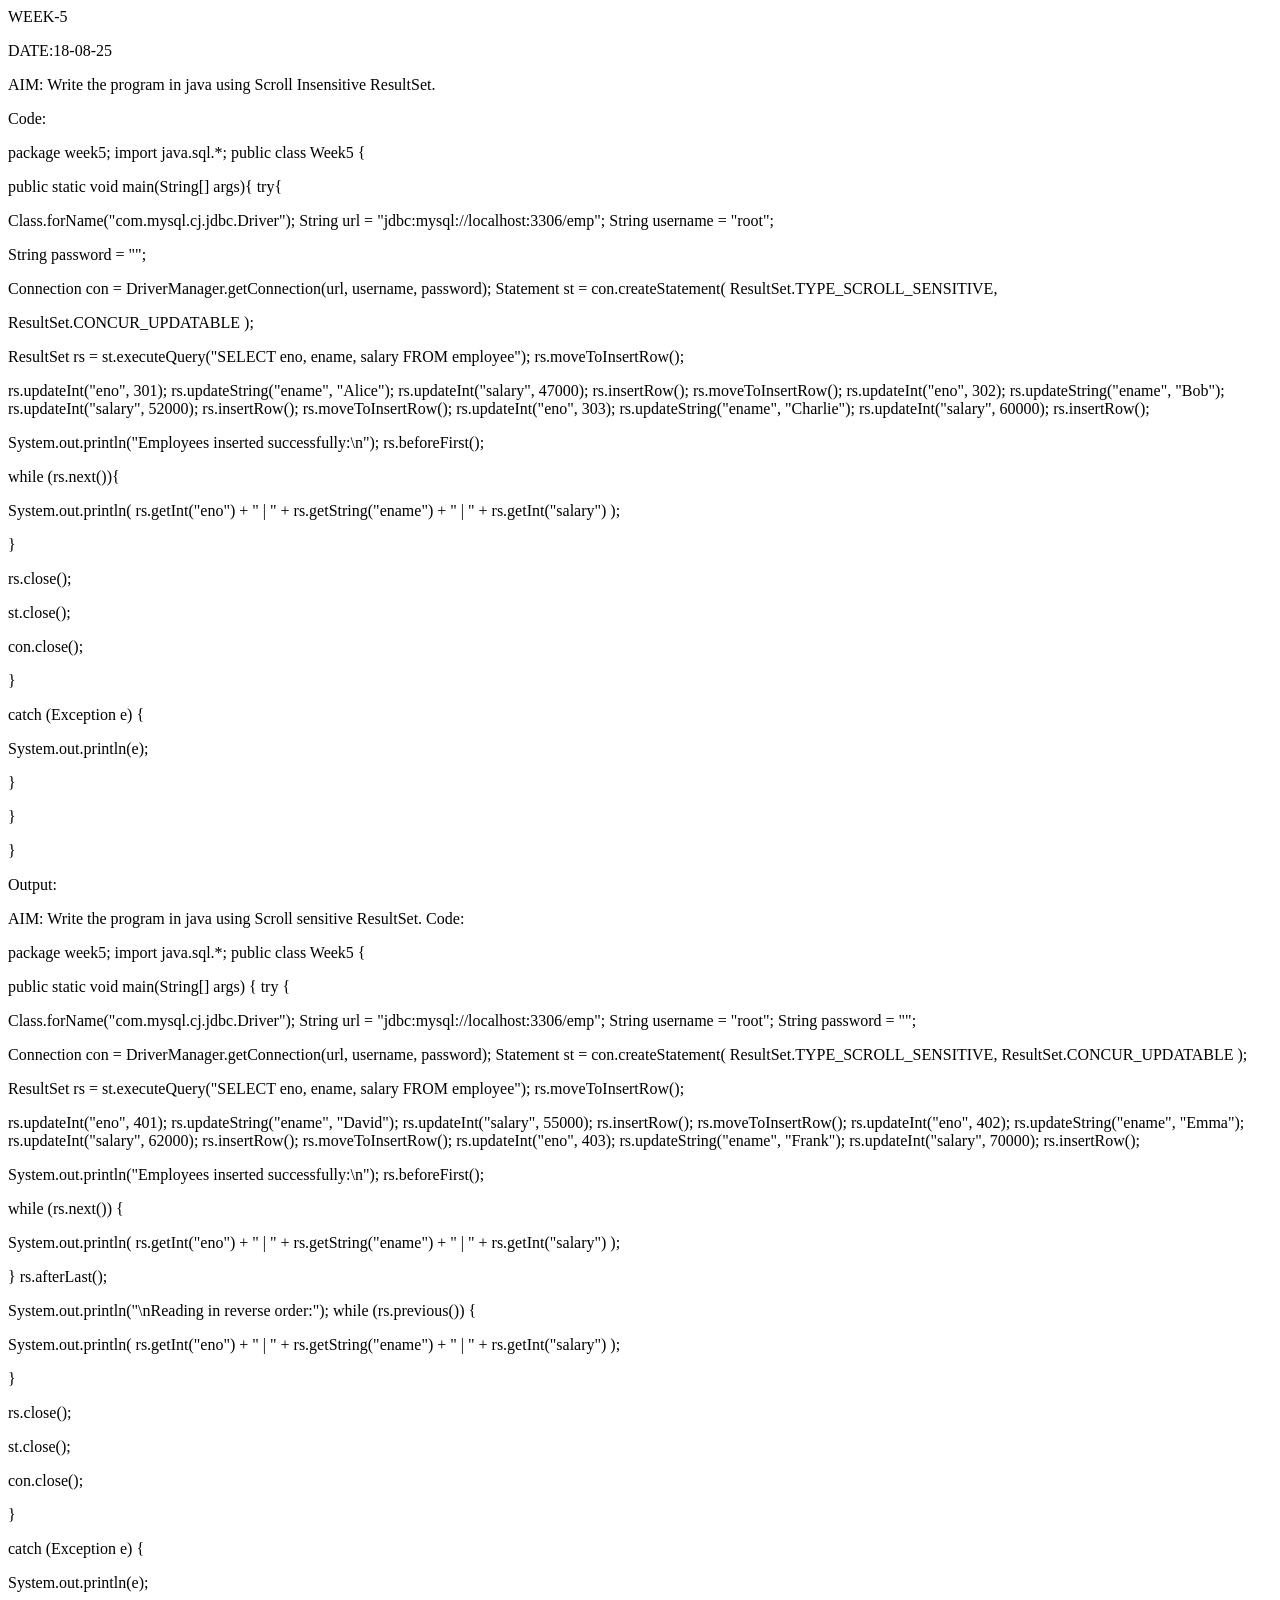
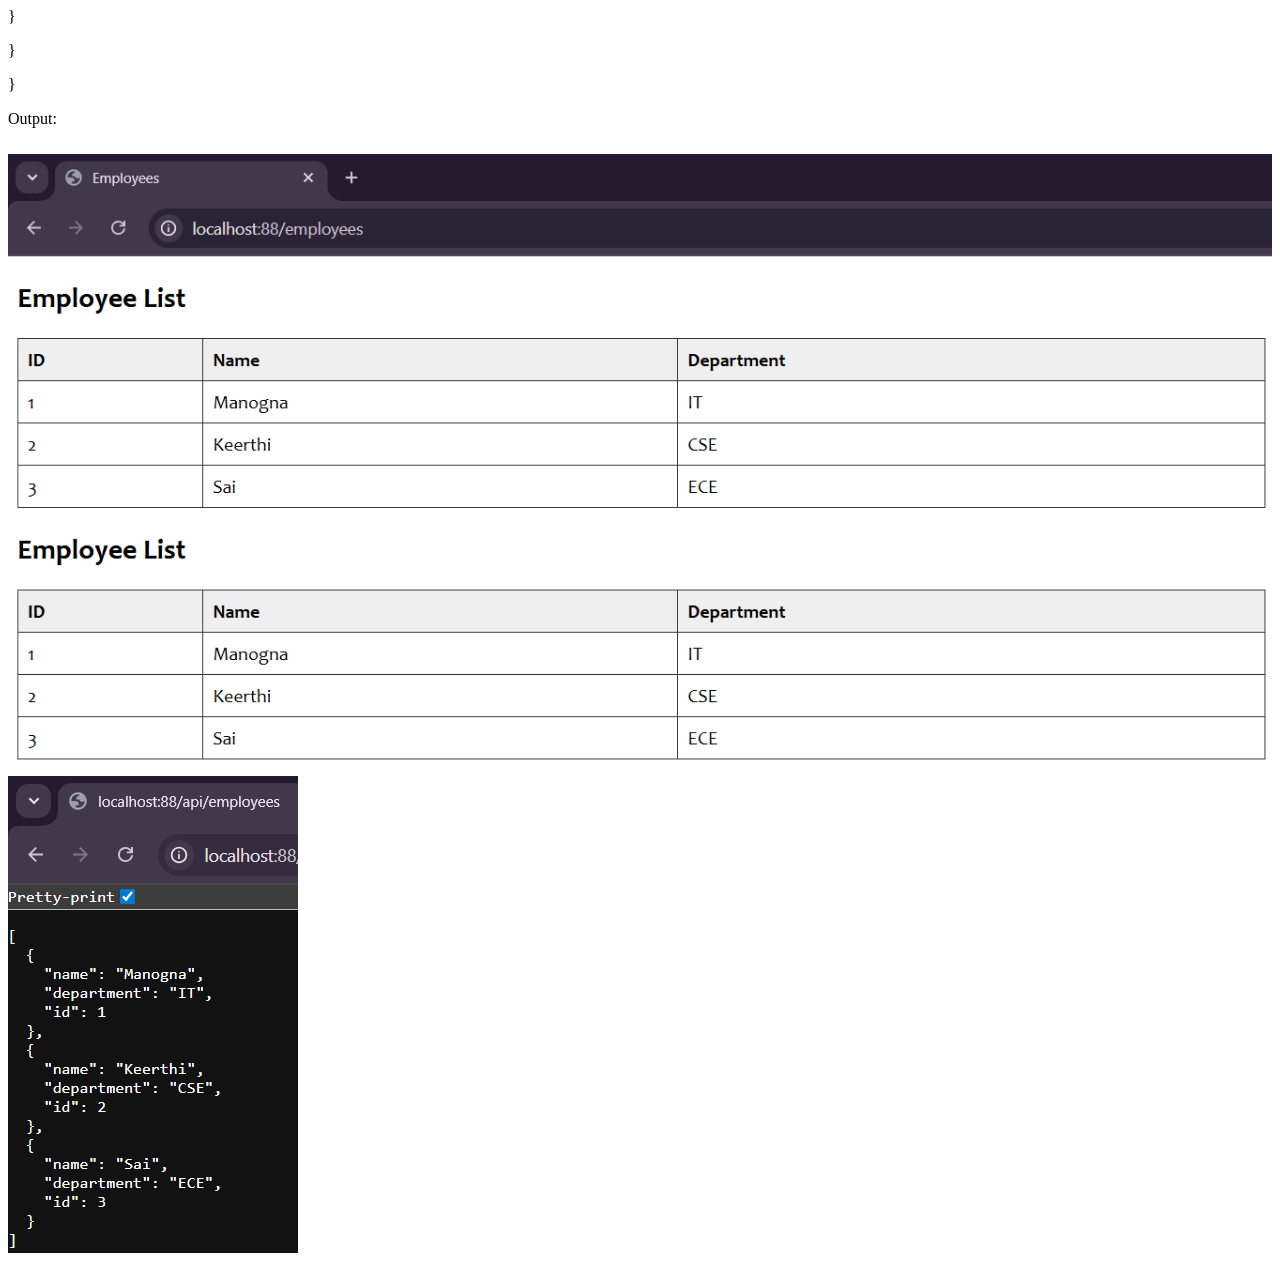
<file: converted/week5.html>
<html><body><p>WEEK-5</p><p>DATE:18-08-25</p><p>AIM: Write the program in java using Scroll Insensitive ResultSet.</p><p></p><p>Code:</p><p>package week5; import java.sql.*; public class Week5 {</p><p>public static void main(String[] args){ try{</p><p>Class.forName("com.mysql.cj.jdbc.Driver"); String url = "jdbc:mysql://localhost:3306/emp"; String username = "root";</p><p>String password = "";</p><p>Connection con = DriverManager.getConnection(url, username, password); Statement st = con.createStatement( ResultSet.TYPE_SCROLL_SENSITIVE,</p><p>ResultSet.CONCUR_UPDATABLE );</p><p>ResultSet rs = st.executeQuery("SELECT eno, ename, salary FROM employee"); rs.moveToInsertRow();</p><p>rs.updateInt("eno", 301); rs.updateString("ename", "Alice"); rs.updateInt("salary", 47000); rs.insertRow(); rs.moveToInsertRow(); rs.updateInt("eno", 302); rs.updateString("ename", "Bob"); rs.updateInt("salary", 52000); rs.insertRow(); rs.moveToInsertRow(); rs.updateInt("eno", 303); rs.updateString("ename", "Charlie"); rs.updateInt("salary", 60000); rs.insertRow();</p><p>System.out.println("Employees inserted successfully:\n"); rs.beforeFirst();</p><p>while (rs.next()){</p><p>System.out.println( rs.getInt("eno") + " | " + rs.getString("ename") + " | " + rs.getInt("salary") );</p><p>}</p><p>rs.close();</p><p>st.close();</p><p>con.close();</p><p>}</p><p>catch (Exception e) {</p><p>System.out.println(e);</p><p>}</p><p>}</p><p></p><p>}</p><p>Output:</p><p></p><p></p><p></p><p></p><p></p><p></p><p></p><p>AIM: Write the program in java using Scroll sensitive ResultSet. Code:</p><p>package week5; import java.sql.*; public class Week5 {</p><p>public static void main(String[] args) { try {</p><p>Class.forName("com.mysql.cj.jdbc.Driver"); String url = "jdbc:mysql://localhost:3306/emp"; String username = "root"; String password = "";</p><p>Connection con = DriverManager.getConnection(url, username, password); Statement st = con.createStatement( ResultSet.TYPE_SCROLL_SENSITIVE, ResultSet.CONCUR_UPDATABLE );</p><p>ResultSet rs = st.executeQuery("SELECT eno, ename, salary FROM employee"); rs.moveToInsertRow();</p><p>rs.updateInt("eno", 401); rs.updateString("ename", "David"); rs.updateInt("salary", 55000); rs.insertRow(); rs.moveToInsertRow(); rs.updateInt("eno", 402); rs.updateString("ename", "Emma"); rs.updateInt("salary", 62000); rs.insertRow(); rs.moveToInsertRow(); rs.updateInt("eno", 403); rs.updateString("ename", "Frank"); rs.updateInt("salary", 70000); rs.insertRow();</p><p>System.out.println("Employees inserted successfully:\n"); rs.beforeFirst();</p><p>while (rs.next()) {</p><p>System.out.println( rs.getInt("eno") + " | " + rs.getString("ename") + " | " + rs.getInt("salary") );</p><p>} rs.afterLast();</p><p>System.out.println("\nReading in reverse order:"); while (rs.previous()) {</p><p></p><p>System.out.println( rs.getInt("eno") + " | " + rs.getString("ename") + " | " + rs.getInt("salary") );</p><p>}</p><p>rs.close();</p><p>st.close();</p><p>con.close();</p><p>}</p><p>catch (Exception e) {</p><p>System.out.println(e);</p><p>}</p><p>}</p><p>}</p><p></p><p>Output:</p><p></p><img src="image1.png" style="max-width:100%; margin-top:10px;"><img src="image2.png" style="max-width:100%; margin-top:10px;"></body></html>
</file>
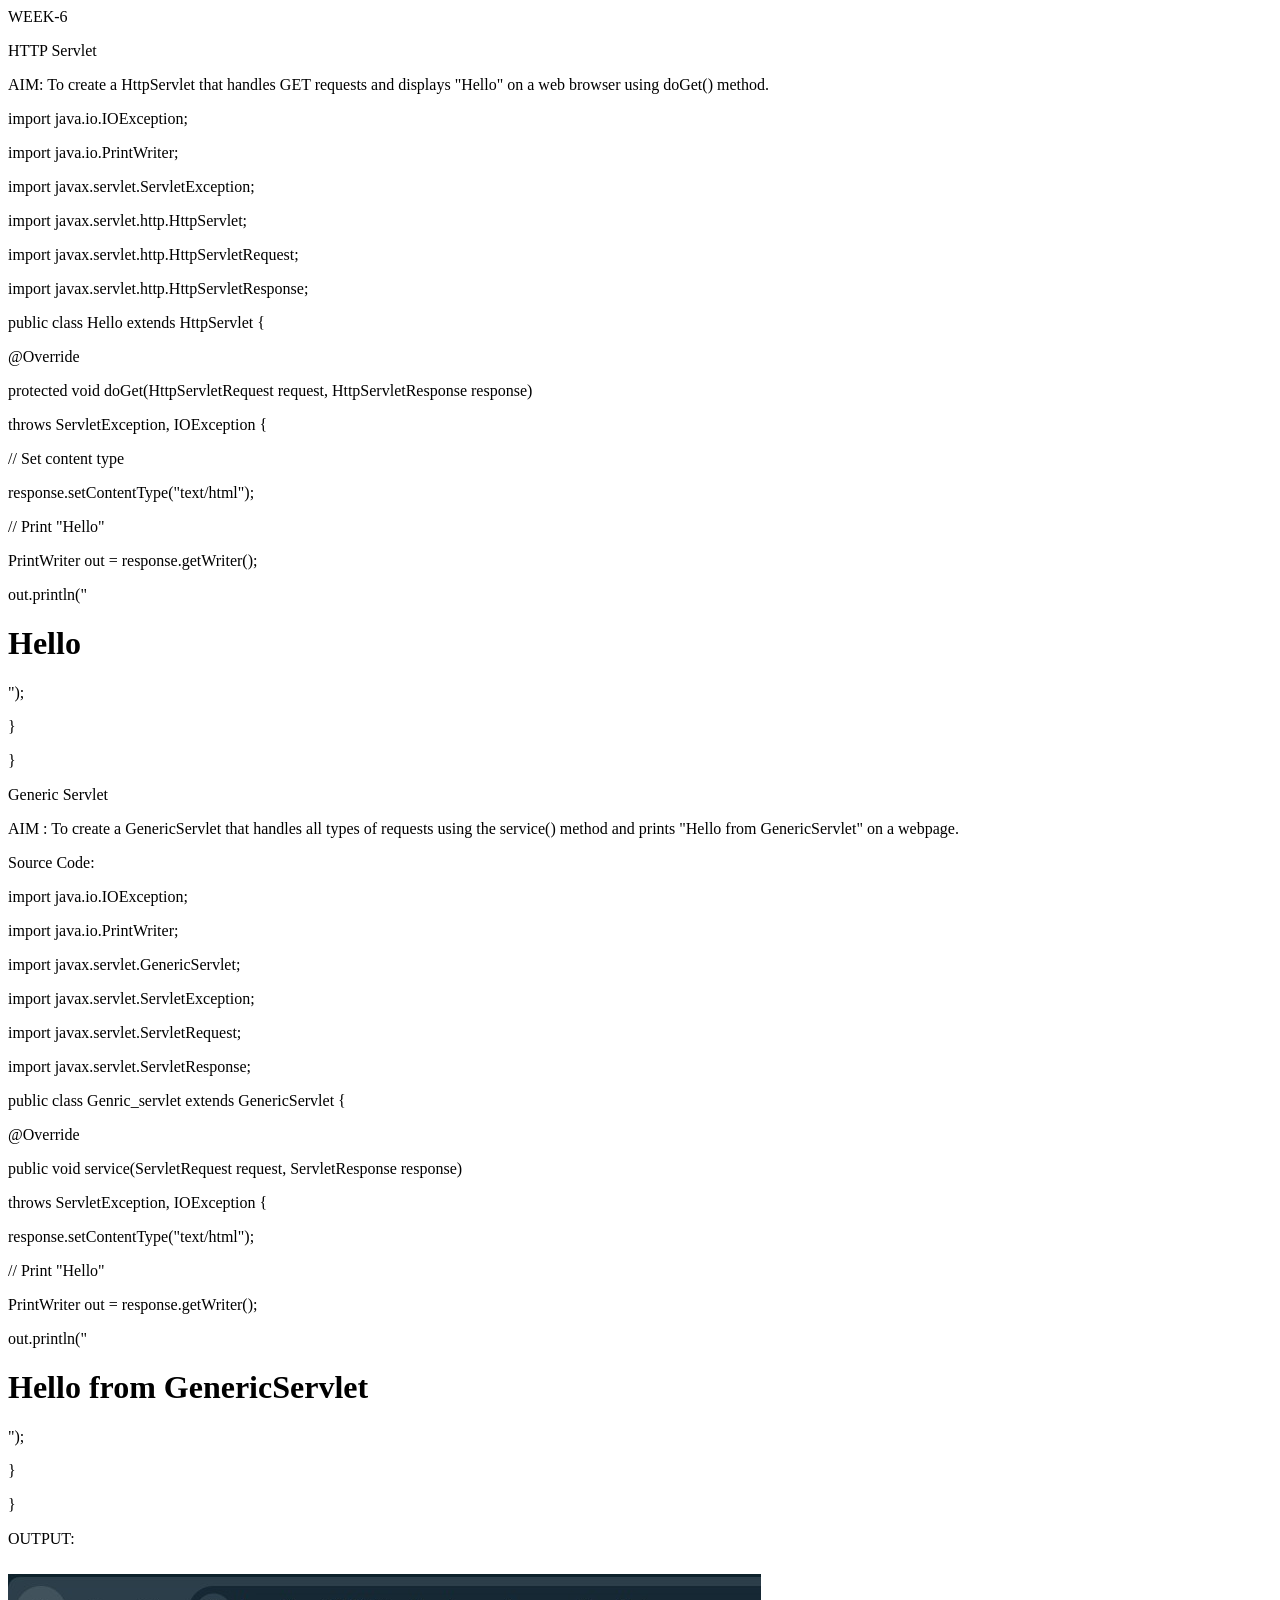
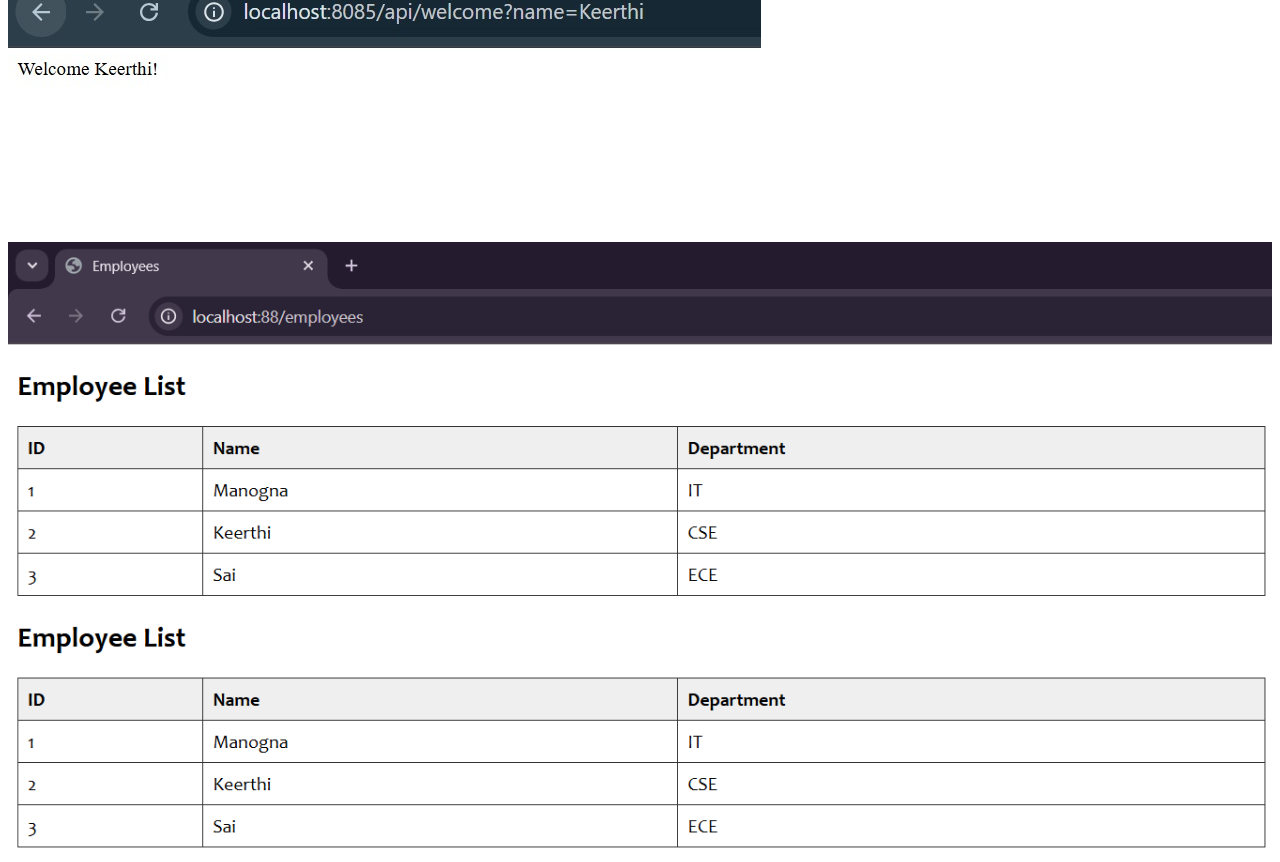
<file: converted/week6.html>
<html><body><p>WEEK-6</p><p></p><p>HTTP Servlet</p><p>AIM: To create a HttpServlet that handles GET requests and displays "Hello" on a web browser using doGet() method.</p><p>import java.io.IOException;</p><p>import java.io.PrintWriter;</p><p>import javax.servlet.ServletException;</p><p>import javax.servlet.http.HttpServlet;</p><p>import javax.servlet.http.HttpServletRequest;</p><p>import javax.servlet.http.HttpServletResponse;</p><p></p><p>public class Hello extends HttpServlet {</p><p>    @Override</p><p>    protected void doGet(HttpServletRequest request, HttpServletResponse response)</p><p>            throws ServletException, IOException {</p><p>        // Set content type</p><p>        response.setContentType("text/html");</p><p>        // Print "Hello"</p><p>        PrintWriter out = response.getWriter();</p><p>        out.println("<h1>Hello</h1>");</p><p>    }</p><p>}</p><p></p><p></p><p>Generic Servlet</p><p>AIM : To create a GenericServlet that handles all types of requests using the service() method and prints "Hello from GenericServlet" on a webpage.</p><p>Source Code:</p><p>import java.io.IOException;</p><p>import java.io.PrintWriter;</p><p>import javax.servlet.GenericServlet;</p><p>import javax.servlet.ServletException;</p><p>import javax.servlet.ServletRequest;</p><p>import javax.servlet.ServletResponse;</p><p>public class Genric_servlet extends GenericServlet {</p><p>    @Override</p><p>    public void service(ServletRequest request, ServletResponse response)</p><p>            throws ServletException, IOException {</p><p>        response.setContentType("text/html");</p><p>        // Print "Hello"</p><p>        PrintWriter out = response.getWriter();</p><p>        out.println("<h1>Hello from GenericServlet</h1>");</p><p>    }</p><p>}</p><p>OUTPUT:</p><p></p><img src="image2.jpeg" style="max-width:100%; margin-top:10px;"><img src="image1.png" style="max-width:100%; margin-top:10px;"></body></html>
</file>
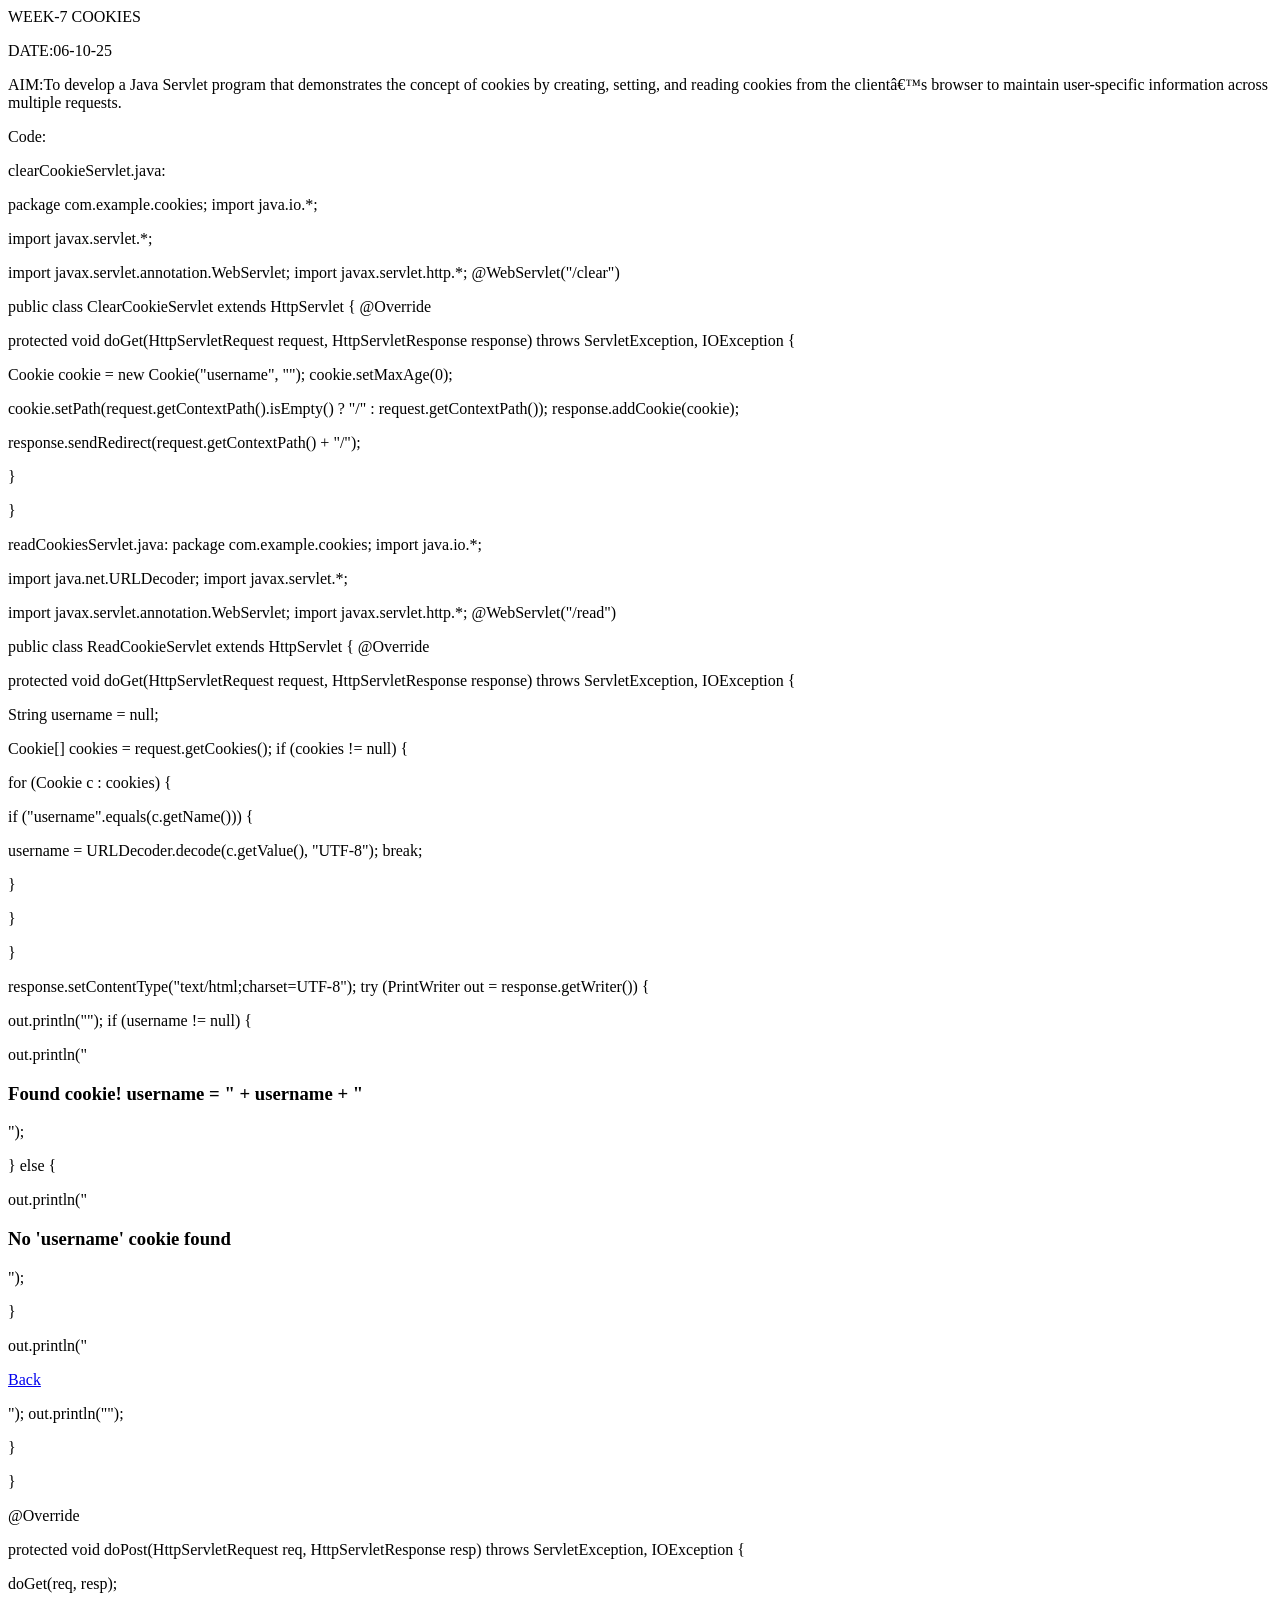
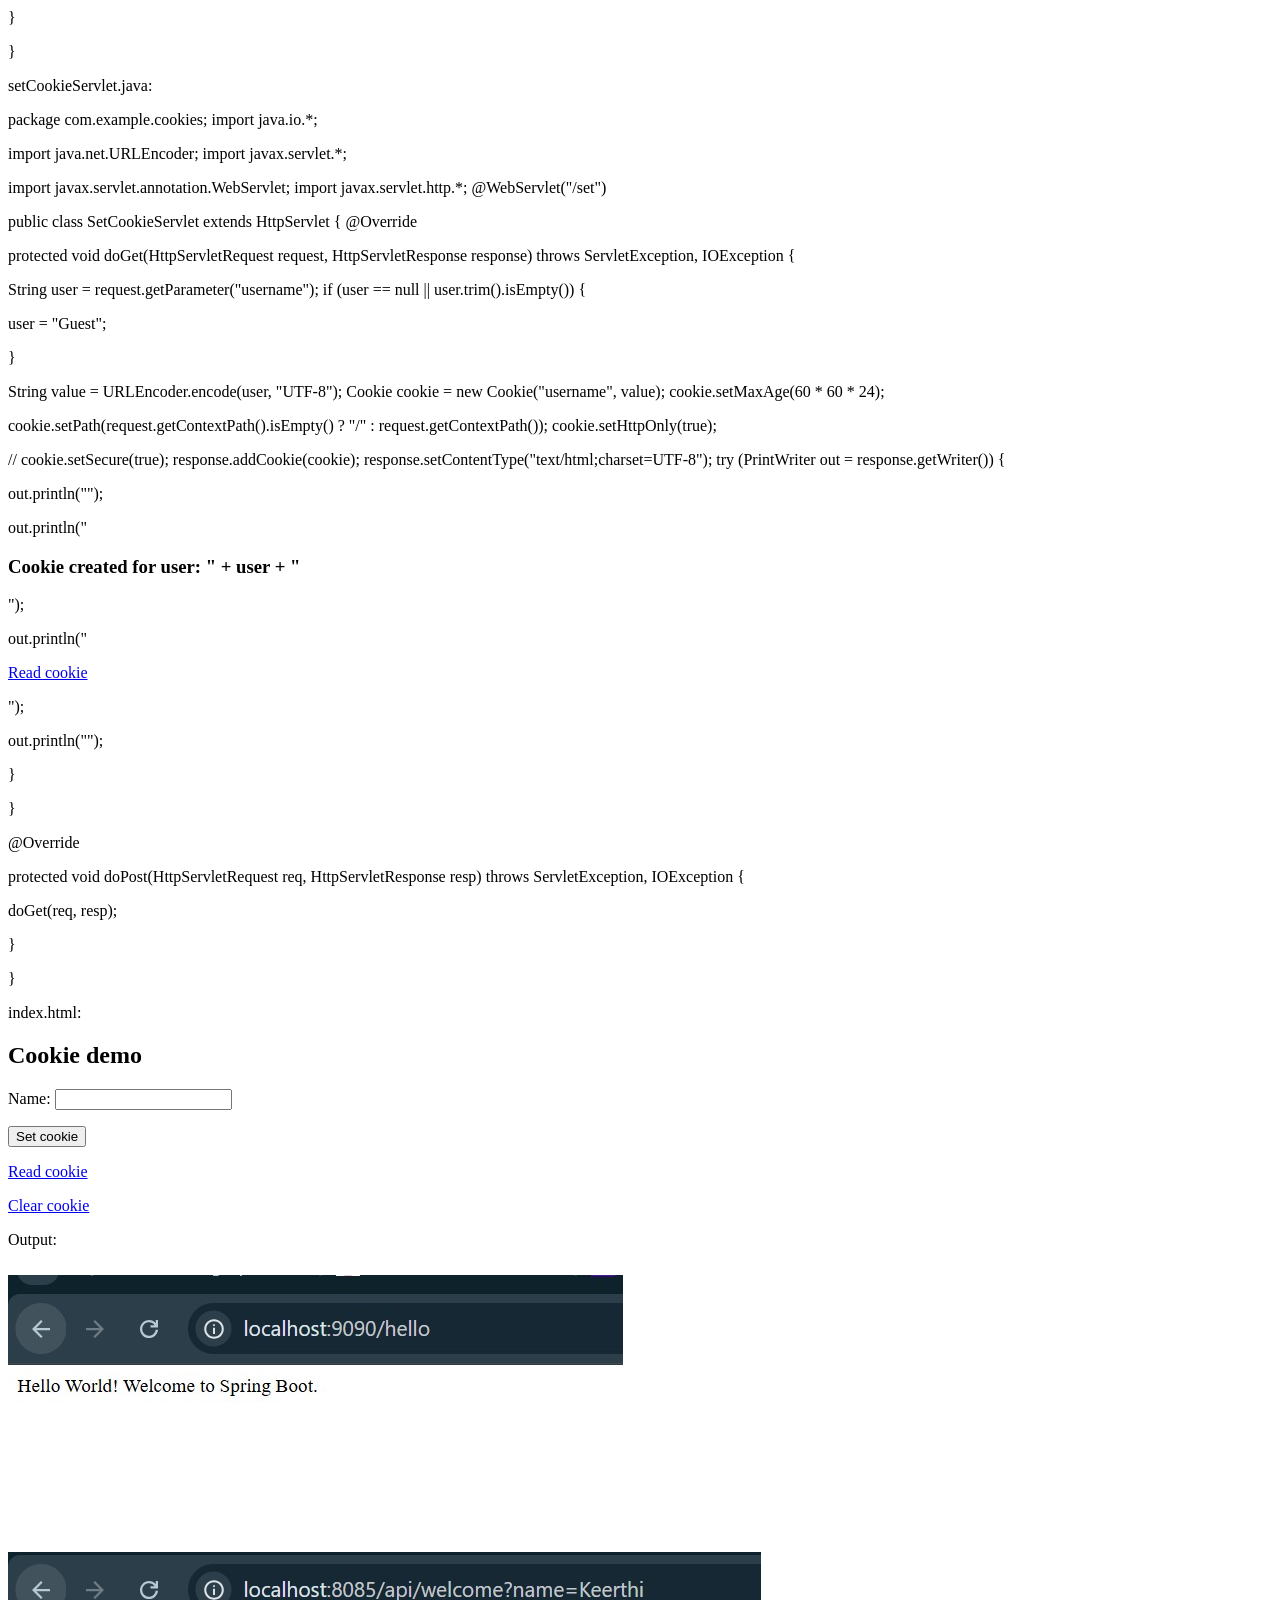
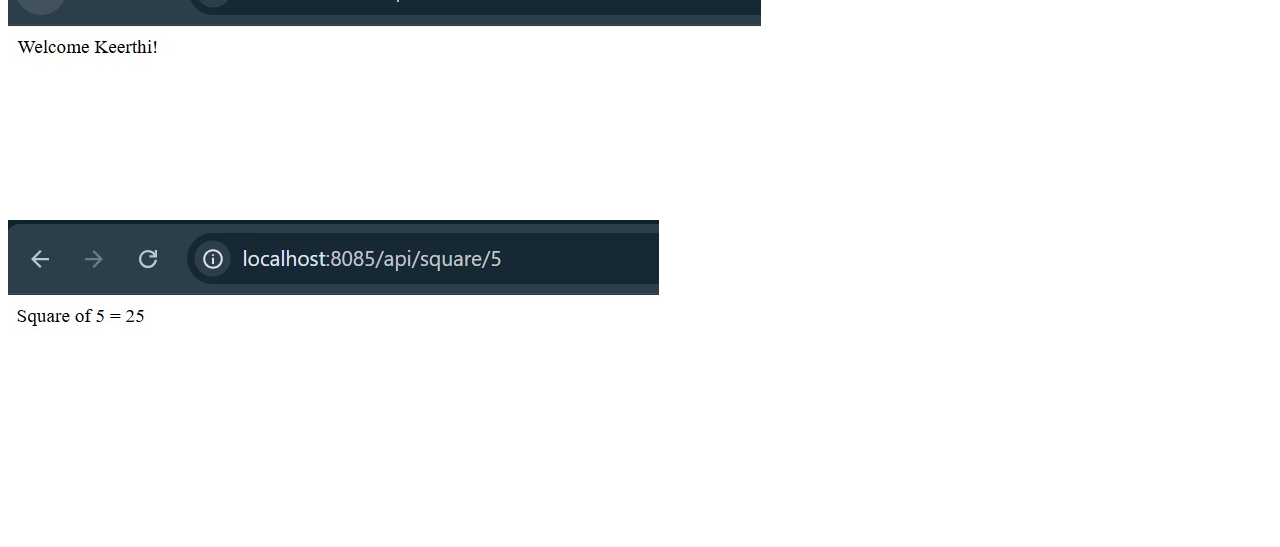
<file: converted/week7.html>
<html><body><p>WEEK-7 COOKIES</p><p>DATE:06-10-25</p><p>AIM:To develop a Java Servlet program that demonstrates the concept of cookies by creating, setting, and reading cookies from the client’s browser to maintain user-specific information across multiple requests.</p><p>Code:</p><p></p><p>clearCookieServlet.java:</p><p>package com.example.cookies; import java.io.*;</p><p>import javax.servlet.*;</p><p>import javax.servlet.annotation.WebServlet; import javax.servlet.http.*; @WebServlet("/clear")</p><p>public class ClearCookieServlet extends HttpServlet { @Override</p><p>protected void doGet(HttpServletRequest request, HttpServletResponse response) throws ServletException, IOException {</p><p>Cookie cookie = new Cookie("username", ""); cookie.setMaxAge(0);</p><p>cookie.setPath(request.getContextPath().isEmpty() ? "/" : request.getContextPath()); response.addCookie(cookie);</p><p>response.sendRedirect(request.getContextPath() + "/");</p><p>}</p><p>}</p><p></p><p></p><p>readCookiesServlet.java: package com.example.cookies; import java.io.*;</p><p>import java.net.URLDecoder; import javax.servlet.*;</p><p></p><p>import javax.servlet.annotation.WebServlet; import javax.servlet.http.*; @WebServlet("/read")</p><p>public class ReadCookieServlet extends HttpServlet { @Override</p><p>protected void doGet(HttpServletRequest request, HttpServletResponse response) throws ServletException, IOException {</p><p>String username = null;</p><p>Cookie[] cookies = request.getCookies(); if (cookies != null) {</p><p>for (Cookie c : cookies) {</p><p>if ("username".equals(c.getName())) {</p><p>username = URLDecoder.decode(c.getValue(), "UTF-8"); break;</p><p>}</p><p>}</p><p>}</p><p>response.setContentType("text/html;charset=UTF-8"); try (PrintWriter out = response.getWriter()) {</p><p>out.println("<html><body>"); if (username != null) {</p><p>out.println("<h3>Found cookie! username = " + username + "</h3>");</p><p>} else {</p><p>out.println("<h3>No 'username' cookie found</h3>");</p><p>}</p><p>out.println("<p><a href=\"" + request.getContextPath() + "/\">Back</a></p>"); out.println("</body></html>");</p><p>}</p><p>}</p><p>@Override</p><p>protected void doPost(HttpServletRequest req, HttpServletResponse resp) throws ServletException, IOException {</p><p></p><p>doGet(req, resp);</p><p>}</p><p>}</p><p></p><p></p><p>setCookieServlet.java:</p><p>package com.example.cookies; import java.io.*;</p><p>import java.net.URLEncoder; import javax.servlet.*;</p><p>import javax.servlet.annotation.WebServlet; import javax.servlet.http.*; @WebServlet("/set")</p><p>public class SetCookieServlet extends HttpServlet { @Override</p><p>protected void doGet(HttpServletRequest request, HttpServletResponse response) throws ServletException, IOException {</p><p>String user = request.getParameter("username"); if (user == null || user.trim().isEmpty()) {</p><p>user = "Guest";</p><p>}</p><p>String value = URLEncoder.encode(user, "UTF-8"); Cookie cookie = new Cookie("username", value); cookie.setMaxAge(60 * 60 * 24);</p><p>cookie.setPath(request.getContextPath().isEmpty() ? "/" : request.getContextPath()); cookie.setHttpOnly(true);</p><p>// cookie.setSecure(true); response.addCookie(cookie); response.setContentType("text/html;charset=UTF-8"); try (PrintWriter out = response.getWriter()) {</p><p>out.println("<html><body>");</p><p>out.println("<h3>Cookie created for user: " + user + "</h3>");</p><p></p><p>out.println("<p><a href=\"" + request.getContextPath() + "/read\">Read cookie</a></p>");</p><p>out.println("</body></html>");</p><p>}</p><p>}</p><p>@Override</p><p>protected void doPost(HttpServletRequest req, HttpServletResponse resp) throws ServletException, IOException {</p><p>doGet(req, resp);</p><p>}</p><p>}</p><p></p><p></p><p>index.html:</p><p><!doctype html></p><p><html></p><p><head></p><p><meta charset="utf-8" /></p><p><title>CookieDemo</title></p><p></head></p><p><body></p><p><h2>Cookie demo</h2></p><p><form action="set" method="get"> Name: <input name="username" /></p><p><button type="submit">Set cookie</button></p><p></form></p><p><p><a href="read">Read cookie</a></p></p><p><p><a href="clear">Clear cookie</a></p></p><p></body></p><p></html></p><p></p><p>Output:</p><p></p><p></p><p></p><img src="image1.jpeg" style="max-width:100%; margin-top:10px;"><img src="image2.jpeg" style="max-width:100%; margin-top:10px;"><img src="image3.jpeg" style="max-width:100%; margin-top:10px;"></body></html>
</file>
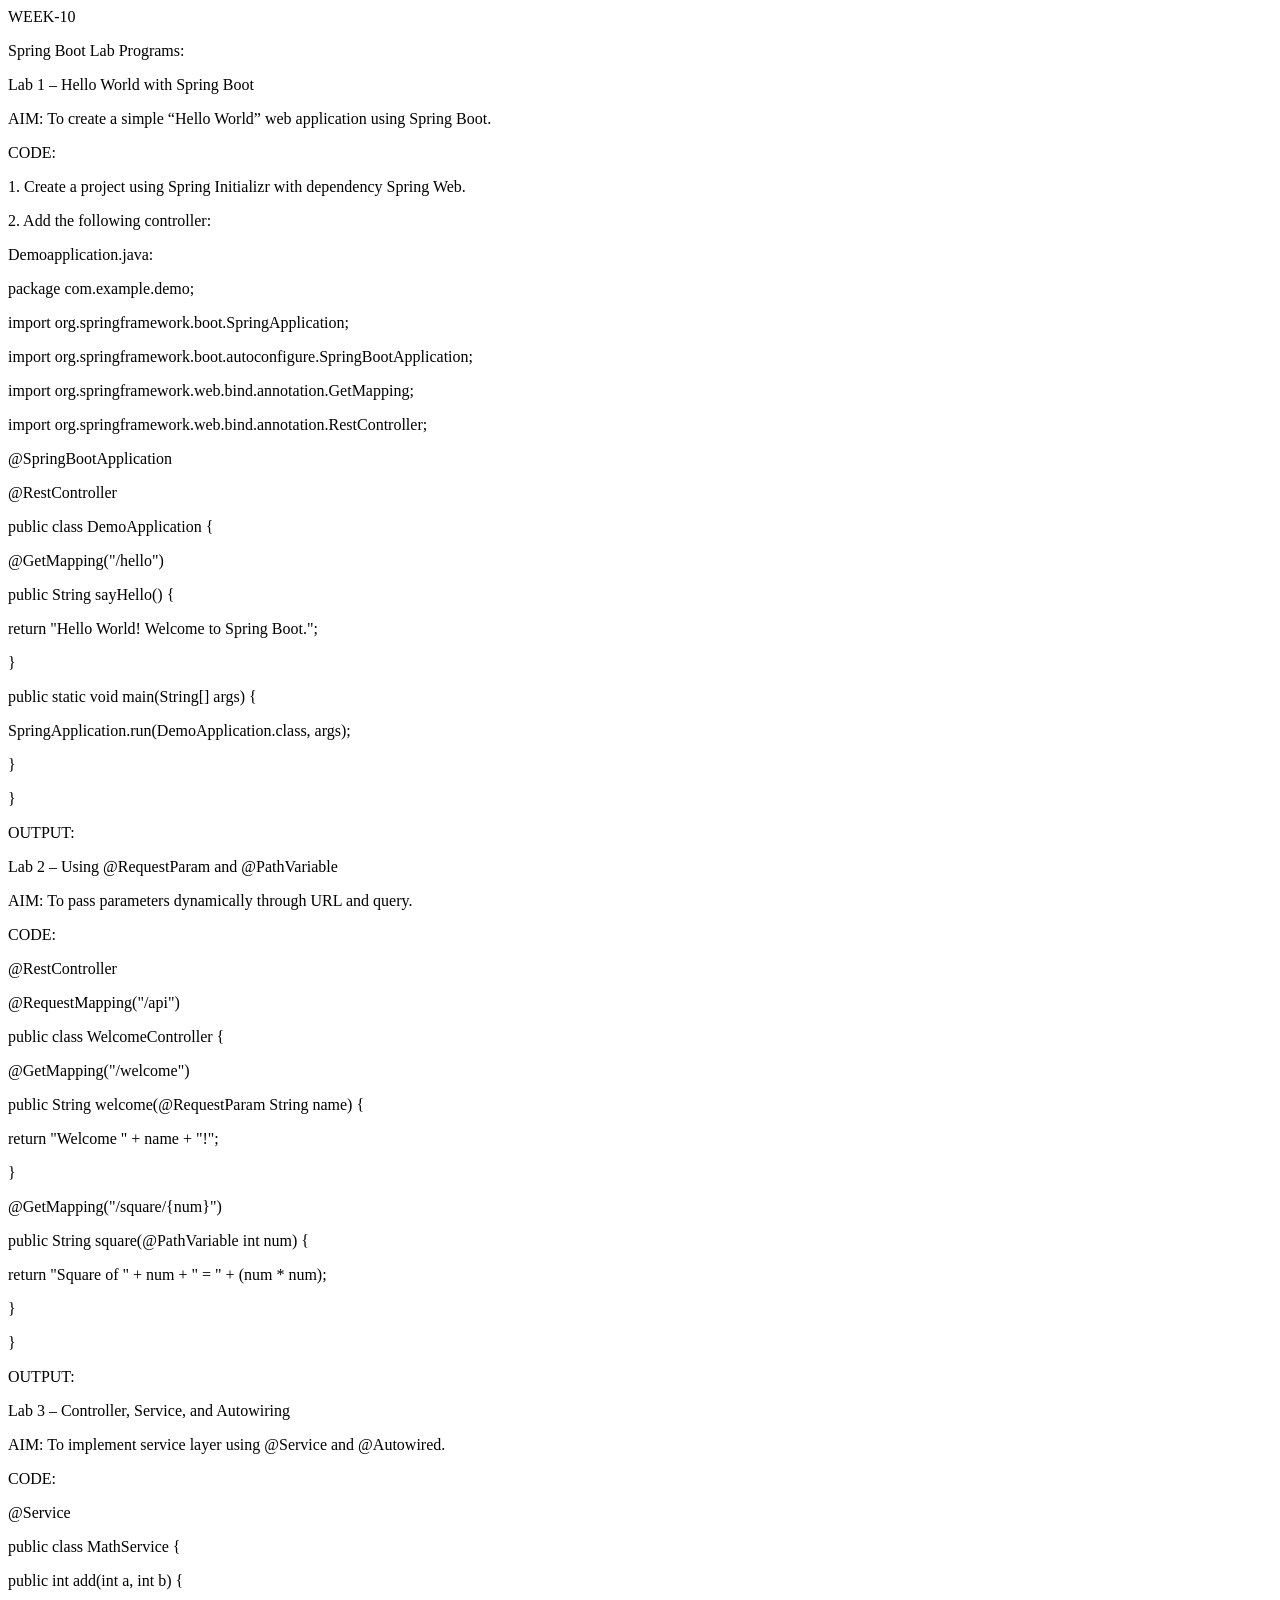
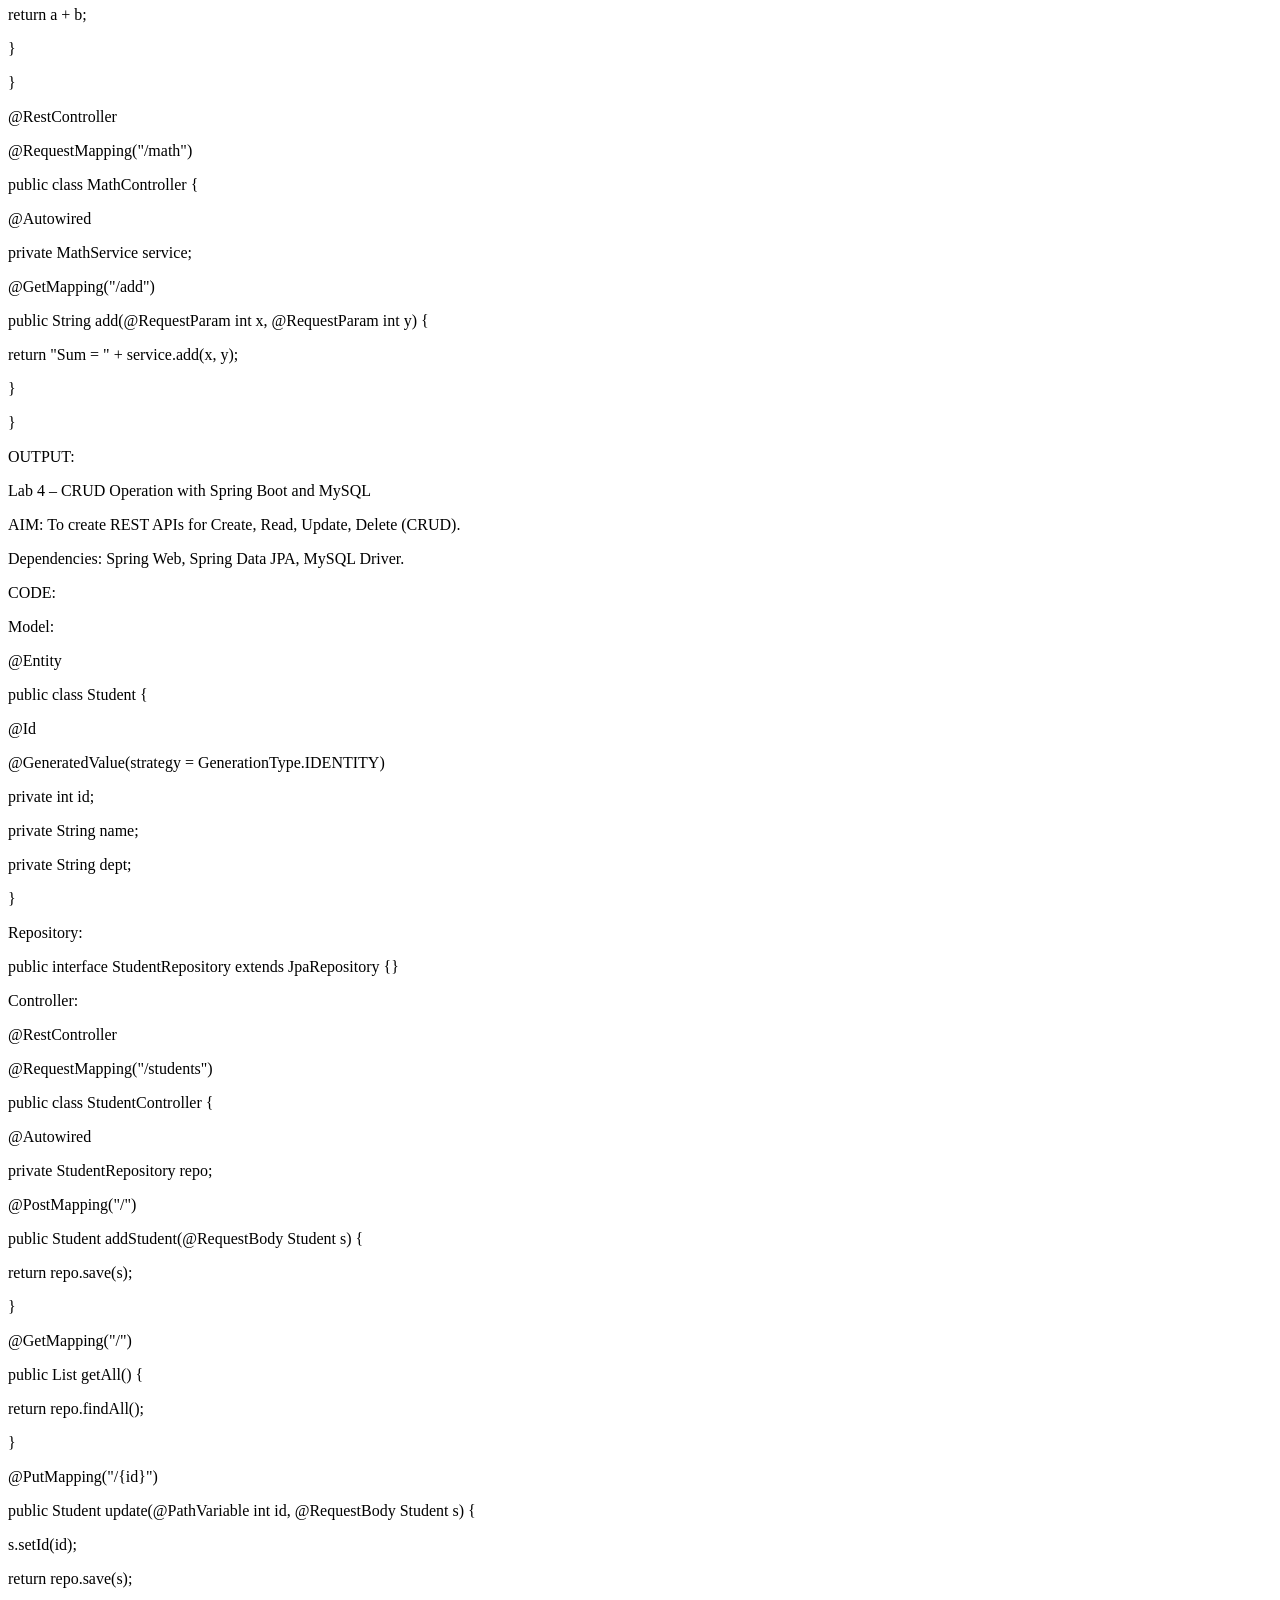
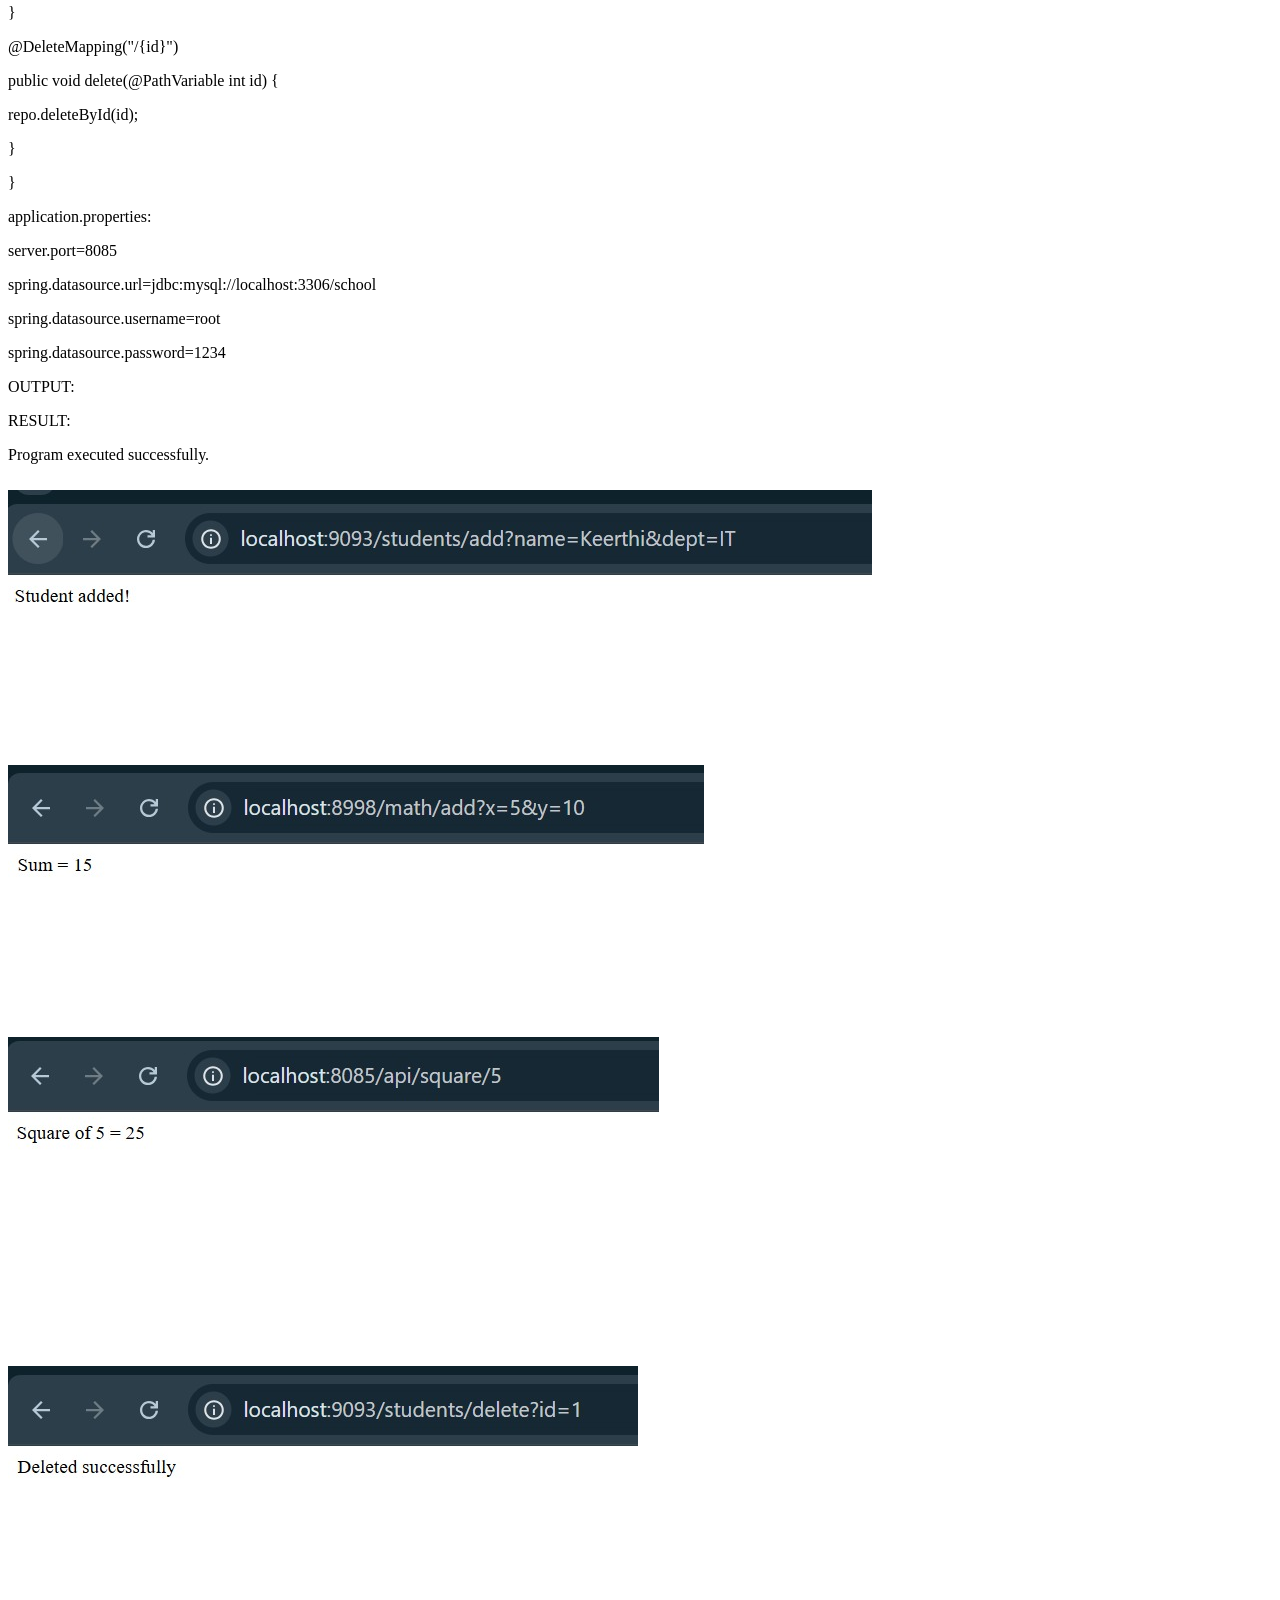
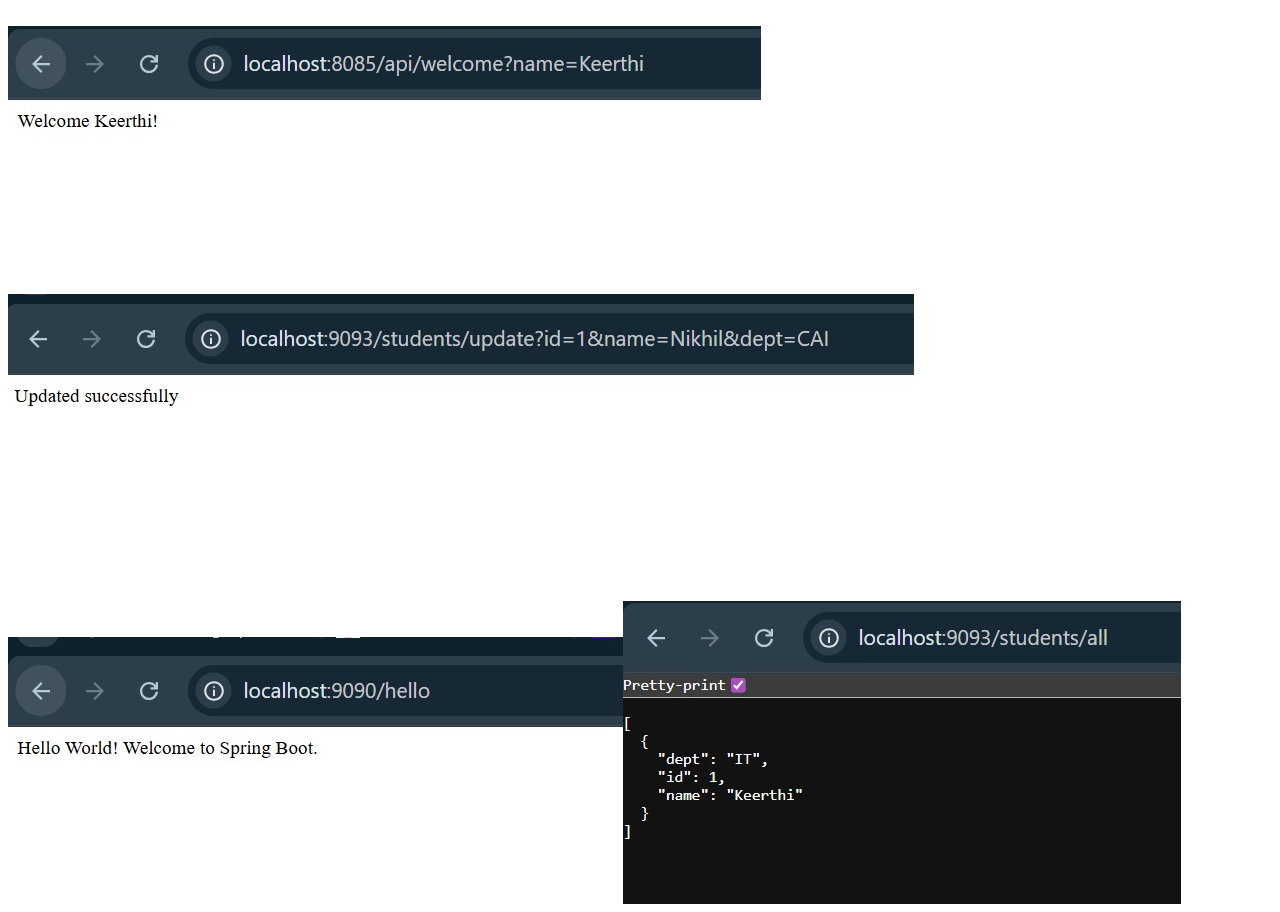
<file: converted/week8.html>
<html><body><p>WEEK-10</p><p></p><p>Spring Boot Lab Programs:</p><p> Lab 1 – Hello World with Spring Boot</p><p>AIM: To create a simple “Hello World” web application using Spring Boot.</p><p>CODE:</p><p>1.	Create a project using Spring Initializr with dependency Spring Web.</p><p>2.	Add the following controller:</p><p>Demoapplication.java:</p><p>package com.example.demo;</p><p>import org.springframework.boot.SpringApplication;</p><p>import org.springframework.boot.autoconfigure.SpringBootApplication;</p><p>import org.springframework.web.bind.annotation.GetMapping;</p><p>import org.springframework.web.bind.annotation.RestController;</p><p>@SpringBootApplication</p><p>@RestController</p><p>public class DemoApplication {</p><p>    @GetMapping("/hello")</p><p>    public String sayHello() {</p><p>        return "Hello World! Welcome to Spring Boot.";</p><p>    }</p><p>    public static void main(String[] args) {</p><p>        SpringApplication.run(DemoApplication.class, args);</p><p>    }</p><p>}</p><p>OUTPUT:</p><p></p><p></p><p> Lab 2 – Using @RequestParam and @PathVariable</p><p>AIM: To pass parameters dynamically through URL and query.</p><p>CODE:</p><p>@RestController</p><p>@RequestMapping("/api")</p><p>public class WelcomeController {</p><p>    @GetMapping("/welcome")</p><p>    public String welcome(@RequestParam String name) {</p><p>        return "Welcome " + name + "!";</p><p>    }</p><p>    @GetMapping("/square/{num}")</p><p>    public String square(@PathVariable int num) {</p><p>        return "Square of " + num + " = " + (num * num);</p><p>    }</p><p>}</p><p>OUTPUT:</p><p></p><p></p><p></p><p></p><p></p><p> Lab 3 – Controller, Service, and Autowiring</p><p>AIM: To implement service layer using @Service and @Autowired.</p><p>CODE:</p><p>@Service</p><p>public class MathService {</p><p>    public int add(int a, int b) {</p><p>        return a + b;</p><p>    }</p><p>}</p><p>@RestController</p><p>@RequestMapping("/math")</p><p>public class MathController {</p><p>    @Autowired</p><p>    private MathService service;</p><p>    @GetMapping("/add")</p><p>    public String add(@RequestParam int x, @RequestParam int y) {</p><p>        return "Sum = " + service.add(x, y);</p><p>    }</p><p>}</p><p>OUTPUT:</p><p></p><p></p><p></p><p></p><p></p><p></p><p></p><p> Lab 4 – CRUD Operation with Spring Boot and MySQL</p><p>AIM: To create REST APIs for Create, Read, Update, Delete (CRUD).</p><p>Dependencies: Spring Web, Spring Data JPA, MySQL Driver.</p><p>CODE:</p><p>Model:</p><p>@Entity</p><p>public class Student {</p><p>    @Id</p><p>    @GeneratedValue(strategy = GenerationType.IDENTITY)</p><p>    private int id;</p><p>    private String name;</p><p>    private String dept;</p><p>}</p><p>Repository:</p><p>public interface StudentRepository extends JpaRepository<Student, Integer> {}</p><p>Controller:</p><p>@RestController</p><p>@RequestMapping("/students")</p><p>public class StudentController {</p><p>    @Autowired</p><p>    private StudentRepository repo;</p><p></p><p>    @PostMapping("/")</p><p>    public Student addStudent(@RequestBody Student s) {</p><p>        return repo.save(s);</p><p>    }</p><p></p><p>    @GetMapping("/")</p><p>    public List<Student> getAll() {</p><p>        return repo.findAll();</p><p>    }</p><p></p><p>    @PutMapping("/{id}")</p><p>    public Student update(@PathVariable int id, @RequestBody Student s) {</p><p>        s.setId(id);</p><p>        return repo.save(s);</p><p>    }</p><p></p><p>    @DeleteMapping("/{id}")</p><p>    public void delete(@PathVariable int id) {</p><p>        repo.deleteById(id);</p><p>    }</p><p>}</p><p>application.properties:</p><p>server.port=8085</p><p>spring.datasource.url=jdbc:mysql://localhost:3306/school</p><p>spring.datasource.username=root</p><p>spring.datasource.password=1234</p><p>OUTPUT:</p><p></p><p></p><p></p><p></p><p></p><p></p><p></p><p></p><p></p><p>RESULT:</p><p>Program executed successfully.</p><img src="image5.jpeg" style="max-width:100%; margin-top:10px;"><img src="image4.jpeg" style="max-width:100%; margin-top:10px;"><img src="image3.jpeg" style="max-width:100%; margin-top:10px;"><img src="image8.jpeg" style="max-width:100%; margin-top:10px;"><img src="image2.jpeg" style="max-width:100%; margin-top:10px;"><img src="image7.jpeg" style="max-width:100%; margin-top:10px;"><img src="image1.jpeg" style="max-width:100%; margin-top:10px;"><img src="image6.jpeg" style="max-width:100%; margin-top:10px;"></body></html>
</file>
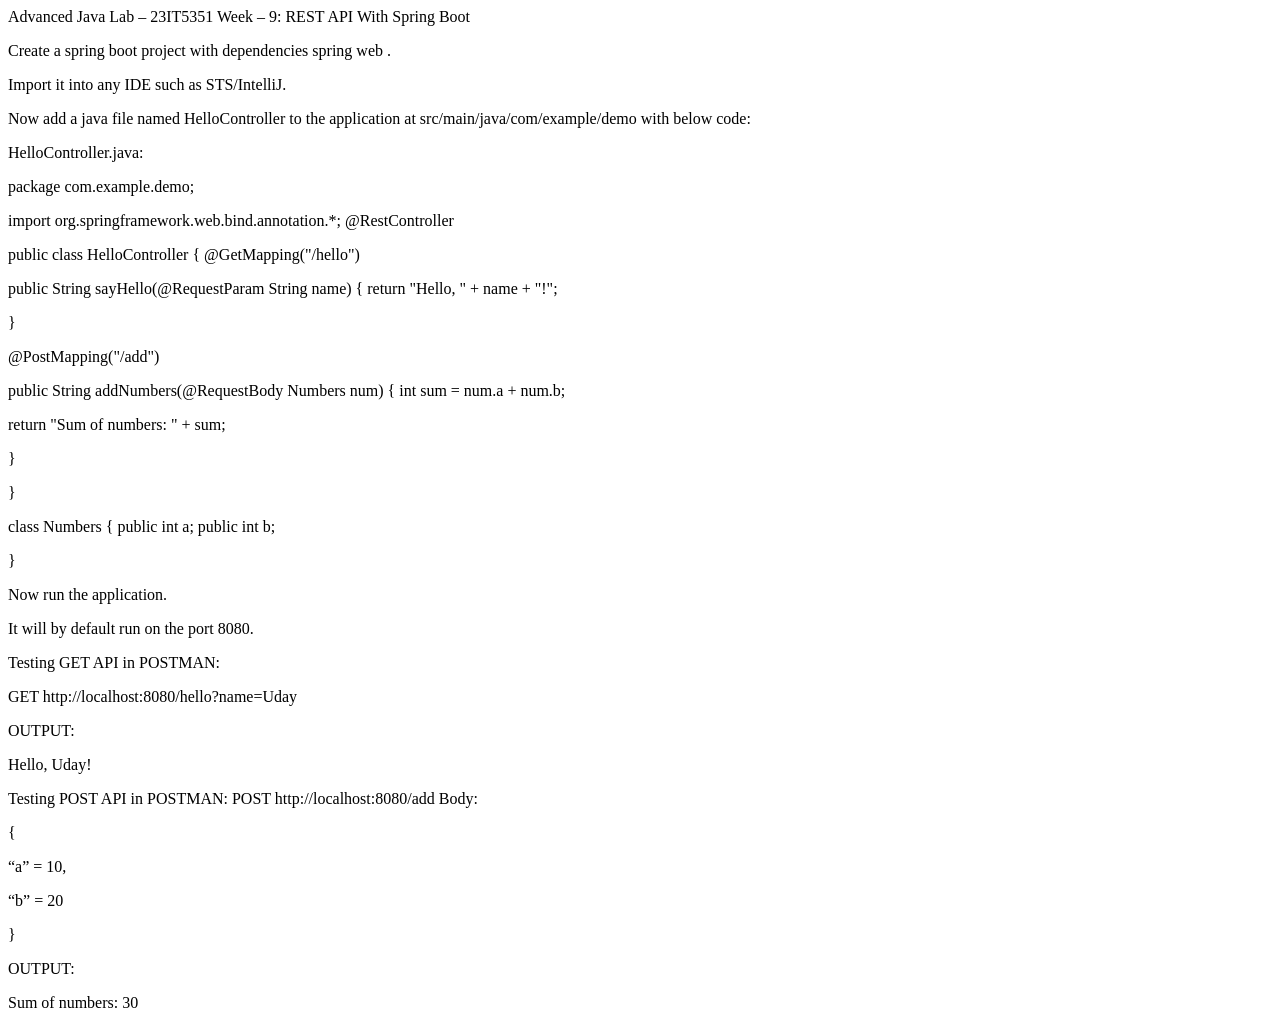
<file: converted/week9.html>
<html><body><p></p><p></p><p>Advanced Java Lab – 23IT5351 Week – 9: REST API With Spring Boot</p><p>Create a spring boot project with dependencies spring web .</p><p>Import it into any IDE such as STS/IntelliJ.</p><p>Now add a java file named HelloController to the application at src/main/java/com/example/demo with below code:</p><p>HelloController.java:</p><p>package com.example.demo;</p><p>import org.springframework.web.bind.annotation.*; @RestController</p><p>public class HelloController { @GetMapping("/hello")</p><p>public String sayHello(@RequestParam String name) { return "Hello, " + name + "!";</p><p>}</p><p>@PostMapping("/add")</p><p>public String addNumbers(@RequestBody Numbers num) { int sum = num.a + num.b;</p><p>return "Sum of numbers: " + sum;</p><p>}</p><p>}</p><p>class Numbers { public int a; public int b;</p><p>}</p><p>Now run the application.</p><p>It will by default run on the port 8080.</p><p>Testing GET API in POSTMAN:</p><p>GET http://localhost:8080/hello?name=Uday</p><p>OUTPUT:</p><p>Hello, Uday!</p><p></p><p></p><p></p><p></p><p>Testing POST API in POSTMAN: POST http://localhost:8080/add Body:</p><p>{</p><p>“a” = 10,</p><p>“b” = 20</p><p>}</p><p>OUTPUT:</p><p>Sum of numbers: 30</p></body></html>
</file>
<file: style.css>
* {
            margin: 0;
            padding: 0;
            box-sizing: border-box;
        }

        :root {
            --bg-primary: #000000;
            --bg-secondary: #0a0a0a;
            --bg-card: #1d1d1f;
            --sidebar-bg: #2c3e50;
            --sidebar-hover: #34495e;
            --text-primary: #f5f5f7;
            --text-secondary: #a1a1a6;
            --accent: #ffffff;
            --accent-hover: #f5f5f7;
            --shadow: rgba(0, 0, 0, 0.5);
            --border: #424245;
        }

        [data-theme="light"] {
            --bg-primary: #ffffff;
            --bg-secondary: #fbfbfd;
            --bg-card: #f5f5f7;
            --sidebar-bg: #2c3e50;
            --sidebar-hover: #34495e;
            --text-primary: #1d1d1f;
            --text-secondary: #6e6e73;
            --accent: #000000;
            --accent-hover: #1d1d1f;
            --shadow: rgba(0, 0, 0, 0.08);
            --border: #d2d2d7;
        }

        body {
            font-family: 'Inter', -apple-system, BlinkMacSystemFont, 'Segoe UI', sans-serif;
            background: var(--bg-primary);
            color: var(--text-primary);
            transition: background 0.3s ease, color 0.3s ease;
            min-height: 100vh;
            -webkit-font-smoothing: antialiased;
            -moz-osx-font-smoothing: grayscale;
        }

        /* Header */
        header {
            background: var(--accent);
            padding: 30px 40px;
            display: flex;
            align-items: center;
            justify-content: space-between;
            border-bottom: 1px solid var(--border);
            position: relative;
        }

        .header-left {
            display: flex;
            align-items: center;
            gap: 20px;
        }

        .header-right {
            display: flex;
            flex-direction: column;
            align-items: flex-start;
            gap: 6px;
            margin-left: auto;
            padding-left: 30px;
        }

        .header-right .trainer-info {
            font-size: 1.05em;
            color: var(--bg-primary);
            font-weight: 600;
            display: flex;
            align-items: center;
            gap: 8px;
        }

        .header-right .trainer-info::before {
            content: '👨‍🏫';
            font-size: 1.2em;
        }

        .header-right .class-info {
            font-size: 0.95em;
            color: var(--bg-primary);
            font-weight: 500;
            opacity: 0.8;
            display: flex;
            align-items: center;
            gap: 8px;
        }

        .header-right .class-info::before {
            content: '🎓';
            font-size: 1.1em;
        }

        .profile-picture {
            width: 70px;
            height: 70px;
            border-radius: 50%;
            background: linear-gradient(135deg, #667eea 0%, #764ba2 100%);
            display: flex;
            align-items: center;
            justify-content: center;
            font-size: 32px;
            font-weight: 700;
            color: white;
            border: 3px solid var(--bg-primary);
            box-shadow: 0 4px 12px rgba(0, 0, 0, 0.2);
        }

        .header-info h1 {
            font-size: 1.8em;
            color: var(--bg-primary);
            font-weight: 700;
            letter-spacing: -0.5px;
            margin-bottom: 4px;
        }

        .header-info h2 {
            font-size: 1em;
            color: var(--bg-primary);
            font-weight: 500;
            opacity: 0.8;
        }

        /* Theme Toggle Button */
        .theme-toggle {
            position: fixed;
            top: 35px;
            right: 40px;
            z-index: 1000;
            background: var(--bg-card);
            border: 2px solid var(--border);
            border-radius: 50px;
            padding: 10px 18px;
            cursor: pointer;
            display: flex;
            align-items: center;
            gap: 8px;
            box-shadow: 0 4px 15px var(--shadow);
            transition: all 0.3s ease;
        }

        .theme-toggle:hover {
            transform: translateY(-2px);
            box-shadow: 0 6px 20px var(--shadow);
        }

        .theme-toggle span {
            font-size: 1.1em;
            font-weight: 600;
        }

        /* Main Container */
        .main-container {
            display: flex;
            height: calc(100vh - 130px);
        }

        /* Sidebar */
        .sidebar {
            width: 240px;
            background: var(--sidebar-bg);
            padding: 0;
            overflow-y: auto;
            border-right: 1px solid rgba(0, 0, 0, 0.1);
        }

        .sidebar-header {
            padding: 25px 20px;
            background: rgba(0, 0, 0, 0.1);
            border-bottom: 1px solid rgba(255, 255, 255, 0.1);
        }

        .sidebar-header h3 {
            font-size: 1.1em;
            color: #ffffff;
            font-weight: 600;
            display: flex;
            align-items: center;
            gap: 10px;
        }

        .sidebar-header h3::before {
            content: '📚';
            font-size: 1.2em;
        }

        .week-list {
            padding: 0;
        }

        .week-box {
            background: transparent;
            padding: 16px 20px;
            cursor: pointer;
            font-size: 15px;
            font-weight: 500;
            text-align: left;
            border: none;
            border-left: 3px solid transparent;
            transition: all 0.2s ease;
            position: relative;
            color: rgba(255, 255, 255, 0.8);
            display: flex;
            align-items: center;
            gap: 12px;
        }

        .week-box::before {
            content: '📄';
            font-size: 1.1em;
            opacity: 0.7;
        }

        .week-box:hover {
            background: var(--sidebar-hover);
            color: #ffffff;
            border-left-color: #3498db;
        }

        .week-box:hover::before {
            opacity: 1;
        }

        .week-box.active {
            background: rgba(52, 152, 219, 0.15);
            border-left-color: #3498db;
            color: #ffffff;
        }

        .week-box.active::before {
            opacity: 1;
        }

        /* Content Area */
        .content-area {
            flex: 1;
            padding: 40px;
            overflow-y: auto;
            background: var(--bg-secondary);
        }

        #content-viewer {
            max-width: 1200px;
            margin: 0 auto;
        }

        #week-title {
            font-size: 2.5em;
            margin-bottom: 30px;
            color: var(--text-primary);
            font-weight: 700;
            letter-spacing: -1px;
        }

        .content-card {
            background: var(--bg-card);
            padding: 30px;
            border-radius: 18px;
            box-shadow: 0 2px 8px var(--shadow);
            border: 1px solid var(--border);
        }

        iframe {
            width: 100%;
            height: 600px;
            border: 1px solid var(--border);
            border-radius: 12px;
            background: #ffffff;
            box-shadow: 0 2px 8px var(--shadow);
        }

        /* Download Button */
        .download-btn {
            display: inline-flex;
            align-items: center;
            gap: 10px;
            margin-top: 25px;
            padding: 16px 32px;
            background: var(--accent);
            color: var(--bg-primary);
            text-decoration: none;
            border-radius: 980px;
            font-weight: 600;
            font-size: 15px;
            box-shadow: 0 2px 8px var(--shadow);
            transition: all 0.3s ease;
            border: 1px solid var(--accent);
        }

        .download-btn:hover {
            transform: scale(1.02);
            box-shadow: 0 4px 12px var(--shadow);
            opacity: 0.9;
        }

        .download-btn::after {
            content: '↓';
            font-size: 1.2em;
        }

        /* Loading Animation */
        .loading {
            display: none;
            text-align: center;
            padding: 60px;
        }

        .loading.active {
            display: block;
        }

        .spinner {
            width: 50px;
            height: 50px;
            margin: 0 auto;
            border: 4px solid var(--border);
            border-top: 4px solid var(--accent);
            border-radius: 50%;
            animation: spin 1s linear infinite;
        }

        @keyframes spin {
            0% { transform: rotate(0deg); }
            100% { transform: rotate(360deg); }
        }

        .loading p {
            margin-top: 20px;
            color: var(--text-secondary);
            font-weight: 500;
        }

        /* Scrollbar Styling */
        .sidebar::-webkit-scrollbar,
        .content-area::-webkit-scrollbar {
            width: 8px;
        }

        .sidebar::-webkit-scrollbar-track,
        .content-area::-webkit-scrollbar-track {
            background: transparent;
        }

        .sidebar::-webkit-scrollbar-thumb {
            background: rgba(255, 255, 255, 0.2);
            border-radius: 4px;
        }

        .sidebar::-webkit-scrollbar-thumb:hover {
            background: rgba(255, 255, 255, 0.3);
        }

        .content-area::-webkit-scrollbar-thumb {
            background: var(--border);
            border-radius: 4px;
        }

        .content-area::-webkit-scrollbar-thumb:hover {
            background: var(--text-secondary);
        }

        /* Responsive Design */
        @media (max-width: 768px) {
            header {
                padding: 20px;
                flex-direction: column;
                gap: 15px;
            }

            .header-left {
                width: 100%;
            }

            .header-right {
                width: 100%;
                align-items: flex-start;
            }

            .header-info h1 {
                font-size: 1.3em;
            }

            .header-info h2 {
                font-size: 0.85em;
            }

            .header-right .trainer-info {
                font-size: 0.9em;
            }

            .header-right .class-info {
                font-size: 0.8em;
            }

            .profile-picture {
                width: 50px;
                height: 50px;
                font-size: 22px;
            }

            .theme-toggle {
                top: 25px;
                right: 20px;
                padding: 8px 14px;
            }

            .main-container {
                flex-direction: column;
                height: auto;
            }

            .sidebar {
                width: 100%;
                border-right: none;
                border-bottom: 1px solid rgba(255, 255, 255, 0.1);
            }

            .week-list {
                display: grid;
                grid-template-columns: repeat(auto-fit, minmax(120px, 1fr));
            }

            .week-box {
                justify-content: center;
                border-left: none;
                border-bottom: 3px solid transparent;
            }

            .week-box.active {
                border-left: none;
                border-bottom-color: #3498db;
            }

            .content-area {
                padding: 20px;
            }

            #week-title {
                font-size: 1.8em;
            }

            iframe {
                height: 400px;
            }
        }
</file>
